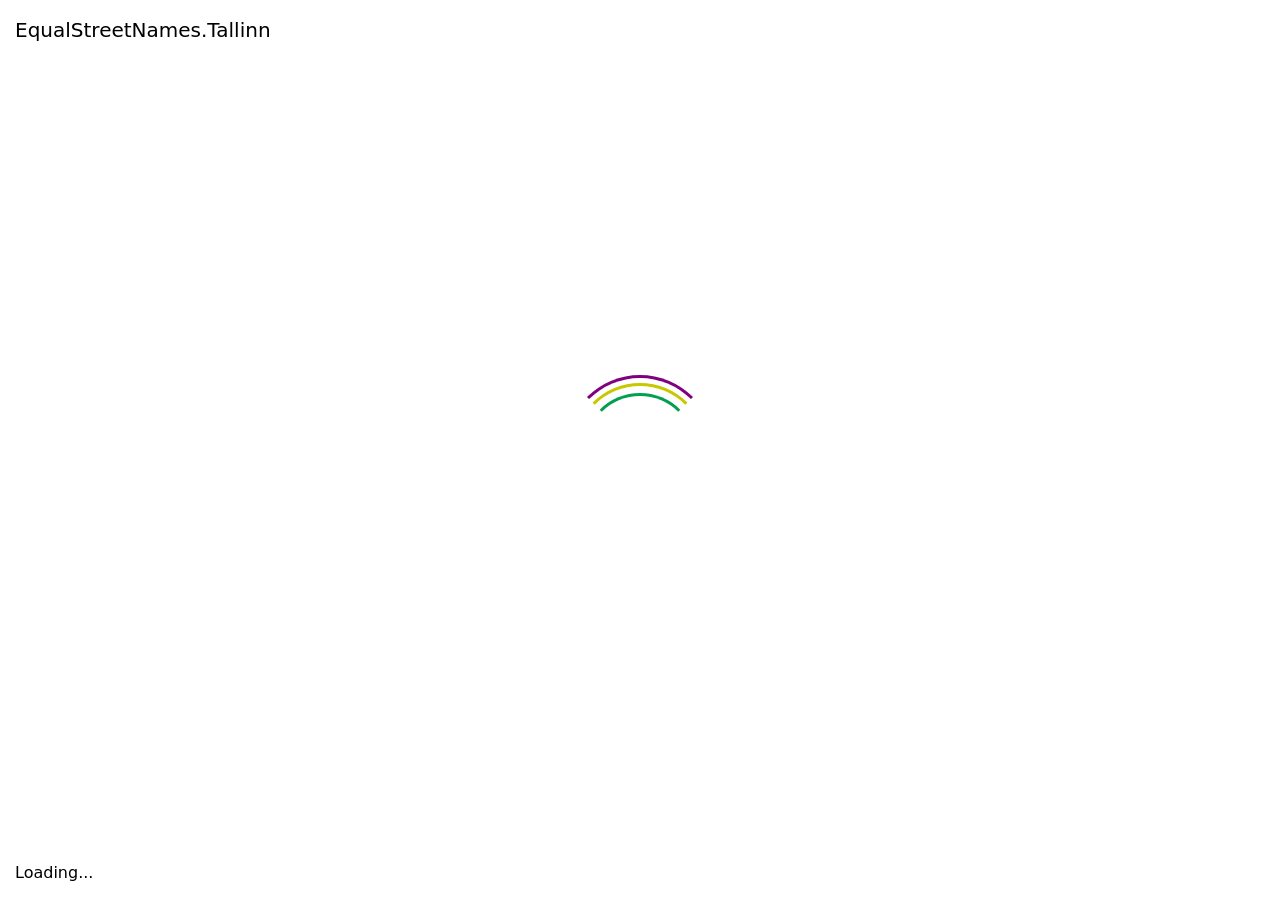
<file: index.html>
<!doctype html><html lang="en"><head><meta charset="utf-8"><meta name="viewport" content="width=device-width, initial-scale=1, shrink-to-fit=no"><link rel="stylesheet" href="https://stackpath.bootstrapcdn.com/bootstrap/4.4.1/css/bootstrap.min.css" integrity="sha384-Vkoo8x4CGsO3+Hhxv8T/Q5PaXtkKtu6ug5TOeNV6gBiFeWPGFN9MuhOf23Q9Ifjh" crossorigin><title>EqualStreetNames.Tallinn</title><style>html,body{height:100vh;width:100vw}</style></head><body class="align-items-center d-flex flex-column"> <div class="list-group mt-3 text-center"> <a href="/en/index.html" class="list-group-item list-group-item-action"> English </a> </div> <script type="module">!function(){if("en"===(navigator.language||navigator.browserLanguage).slice(0,2))document.location.href="./en/index.html"}();</script> </body></html>
</file>
<file: en/index.3761101f.css>
@font-face{font-family:"Font Awesome 5 Brands";font-style:normal;font-weight:400;font-display:block;src:url(../fa-brands-400.e4f790e7.eot);src:url(../fa-brands-400.e4f790e7.eot#iefix)format("embedded-opentype"),url(../fa-brands-400.0b52c614.woff2)format("woff2"),url(../fa-brands-400.a0b02584.woff)format("woff"),url(../fa-brands-400.81da6092.ttf)format("truetype"),url(../fa-brands-400.068b1299.svg#fontawesome)format("svg")}.fab{font-family:"Font Awesome 5 Brands";font-weight:400}@font-face{font-family:"Font Awesome 5 Free";font-style:normal;font-weight:900;font-display:block;src:url(../fa-solid-900.6b1a037a.eot);src:url(../fa-solid-900.6b1a037a.eot#iefix)format("embedded-opentype"),url(../fa-solid-900.6002b354.woff2)format("woff2"),url(../fa-solid-900.80005ece.woff)format("woff"),url(../fa-solid-900.67ecc626.ttf)format("truetype"),url(../fa-solid-900.45f46c3e.svg#fontawesome)format("svg")}.fa,.fas{font-family:"Font Awesome 5 Free";font-weight:900}.fa,.fas,.far,.fal,.fad,.fab{-moz-osx-font-smoothing:grayscale;-webkit-font-smoothing:antialiased;font-variant:normal;text-rendering:auto;font-style:normal;line-height:1;display:inline-block}.fa-lg{vertical-align:-.0667em;font-size:1.33333em;line-height:.75em}.fa-xs{font-size:.75em}.fa-sm{font-size:.875em}.fa-1x{font-size:1em}.fa-2x{font-size:2em}.fa-3x{font-size:3em}.fa-4x{font-size:4em}.fa-5x{font-size:5em}.fa-6x{font-size:6em}.fa-7x{font-size:7em}.fa-8x{font-size:8em}.fa-9x{font-size:9em}.fa-10x{font-size:10em}.fa-fw{text-align:center;width:1.25em}.fa-ul{margin-left:2.5em;padding-left:0;list-style-type:none}.fa-ul>li{position:relative}.fa-li{text-align:center;width:2em;line-height:inherit;position:absolute;left:-2em}.fa-border{border:.08em solid #eee;border-radius:.1em;padding:.2em .25em .15em}.fa-pull-left{float:left}.fa-pull-right{float:right}.fa.fa-pull-left,.fas.fa-pull-left,.far.fa-pull-left,.fal.fa-pull-left,.fab.fa-pull-left{margin-right:.3em}.fa.fa-pull-right,.fas.fa-pull-right,.far.fa-pull-right,.fal.fa-pull-right,.fab.fa-pull-right{margin-left:.3em}.fa-spin{animation:fa-spin 2s linear infinite}.fa-pulse{animation:fa-spin 1s steps(8,end) infinite}@keyframes fa-spin{0%{transform:rotate(0deg)}to{transform:rotate(360deg)}}.fa-rotate-90{-ms-filter:"progid:DXImageTransform.Microsoft.BasicImage(rotation=1)";transform:rotate(90deg)}.fa-rotate-180{-ms-filter:"progid:DXImageTransform.Microsoft.BasicImage(rotation=2)";transform:rotate(180deg)}.fa-rotate-270{-ms-filter:"progid:DXImageTransform.Microsoft.BasicImage(rotation=3)";transform:rotate(270deg)}.fa-flip-horizontal{-ms-filter:"progid:DXImageTransform.Microsoft.BasicImage(rotation=0, mirror=1)";transform:scaleX(-1)}.fa-flip-vertical{-ms-filter:"progid:DXImageTransform.Microsoft.BasicImage(rotation=2, mirror=1)";transform:scaleY(-1)}.fa-flip-both,.fa-flip-horizontal.fa-flip-vertical{-ms-filter:"progid:DXImageTransform.Microsoft.BasicImage(rotation=2, mirror=1)";transform:scale(-1)}:root .fa-rotate-90,:root .fa-rotate-180,:root .fa-rotate-270,:root .fa-flip-horizontal,:root .fa-flip-vertical,:root .fa-flip-both{-webkit-filter:none;filter:none}.fa-stack{height:2em;vertical-align:middle;width:2.5em;line-height:2em;display:inline-block;position:relative}.fa-stack-1x,.fa-stack-2x{text-align:center;width:100%;position:absolute;left:0}.fa-stack-1x{line-height:inherit}.fa-stack-2x{font-size:2em}.fa-inverse{color:#fff}.fa-500px:before{content:""}.fa-accessible-icon:before{content:""}.fa-accusoft:before{content:""}.fa-acquisitions-incorporated:before{content:""}.fa-ad:before{content:""}.fa-address-book:before{content:""}.fa-address-card:before{content:""}.fa-adjust:before{content:""}.fa-adn:before{content:""}.fa-adversal:before{content:""}.fa-affiliatetheme:before{content:""}.fa-air-freshener:before{content:""}.fa-airbnb:before{content:""}.fa-algolia:before{content:""}.fa-align-center:before{content:""}.fa-align-justify:before{content:""}.fa-align-left:before{content:""}.fa-align-right:before{content:""}.fa-alipay:before{content:""}.fa-allergies:before{content:""}.fa-amazon:before{content:""}.fa-amazon-pay:before{content:""}.fa-ambulance:before{content:""}.fa-american-sign-language-interpreting:before{content:""}.fa-amilia:before{content:""}.fa-anchor:before{content:""}.fa-android:before{content:""}.fa-angellist:before{content:""}.fa-angle-double-down:before{content:""}.fa-angle-double-left:before{content:""}.fa-angle-double-right:before{content:""}.fa-angle-double-up:before{content:""}.fa-angle-down:before{content:""}.fa-angle-left:before{content:""}.fa-angle-right:before{content:""}.fa-angle-up:before{content:""}.fa-angry:before{content:""}.fa-angrycreative:before{content:""}.fa-angular:before{content:""}.fa-ankh:before{content:""}.fa-app-store:before{content:""}.fa-app-store-ios:before{content:""}.fa-apper:before{content:""}.fa-apple:before{content:""}.fa-apple-alt:before{content:""}.fa-apple-pay:before{content:""}.fa-archive:before{content:""}.fa-archway:before{content:""}.fa-arrow-alt-circle-down:before{content:""}.fa-arrow-alt-circle-left:before{content:""}.fa-arrow-alt-circle-right:before{content:""}.fa-arrow-alt-circle-up:before{content:""}.fa-arrow-circle-down:before{content:""}.fa-arrow-circle-left:before{content:""}.fa-arrow-circle-right:before{content:""}.fa-arrow-circle-up:before{content:""}.fa-arrow-down:before{content:""}.fa-arrow-left:before{content:""}.fa-arrow-right:before{content:""}.fa-arrow-up:before{content:""}.fa-arrows-alt:before{content:""}.fa-arrows-alt-h:before{content:""}.fa-arrows-alt-v:before{content:""}.fa-artstation:before{content:""}.fa-assistive-listening-systems:before{content:""}.fa-asterisk:before{content:""}.fa-asymmetrik:before{content:""}.fa-at:before{content:""}.fa-atlas:before{content:""}.fa-atlassian:before{content:""}.fa-atom:before{content:""}.fa-audible:before{content:""}.fa-audio-description:before{content:""}.fa-autoprefixer:before{content:""}.fa-avianex:before{content:""}.fa-aviato:before{content:""}.fa-award:before{content:""}.fa-aws:before{content:""}.fa-baby:before{content:""}.fa-baby-carriage:before{content:""}.fa-backspace:before{content:""}.fa-backward:before{content:""}.fa-bacon:before{content:""}.fa-bacteria:before{content:""}.fa-bacterium:before{content:""}.fa-bahai:before{content:""}.fa-balance-scale:before{content:""}.fa-balance-scale-left:before{content:""}.fa-balance-scale-right:before{content:""}.fa-ban:before{content:""}.fa-band-aid:before{content:""}.fa-bandcamp:before{content:""}.fa-barcode:before{content:""}.fa-bars:before{content:""}.fa-baseball-ball:before{content:""}.fa-basketball-ball:before{content:""}.fa-bath:before{content:""}.fa-battery-empty:before{content:""}.fa-battery-full:before{content:""}.fa-battery-half:before{content:""}.fa-battery-quarter:before{content:""}.fa-battery-three-quarters:before{content:""}.fa-battle-net:before{content:""}.fa-bed:before{content:""}.fa-beer:before{content:""}.fa-behance:before{content:""}.fa-behance-square:before{content:""}.fa-bell:before{content:""}.fa-bell-slash:before{content:""}.fa-bezier-curve:before{content:""}.fa-bible:before{content:""}.fa-bicycle:before{content:""}.fa-biking:before{content:""}.fa-bimobject:before{content:""}.fa-binoculars:before{content:""}.fa-biohazard:before{content:""}.fa-birthday-cake:before{content:""}.fa-bitbucket:before{content:""}.fa-bitcoin:before{content:""}.fa-bity:before{content:""}.fa-black-tie:before{content:""}.fa-blackberry:before{content:""}.fa-blender:before{content:""}.fa-blender-phone:before{content:""}.fa-blind:before{content:""}.fa-blog:before{content:""}.fa-blogger:before{content:""}.fa-blogger-b:before{content:""}.fa-bluetooth:before{content:""}.fa-bluetooth-b:before{content:""}.fa-bold:before{content:""}.fa-bolt:before{content:""}.fa-bomb:before{content:""}.fa-bone:before{content:""}.fa-bong:before{content:""}.fa-book:before{content:""}.fa-book-dead:before{content:""}.fa-book-medical:before{content:""}.fa-book-open:before{content:""}.fa-book-reader:before{content:""}.fa-bookmark:before{content:""}.fa-bootstrap:before{content:""}.fa-border-all:before{content:""}.fa-border-none:before{content:""}.fa-border-style:before{content:""}.fa-bowling-ball:before{content:""}.fa-box:before{content:""}.fa-box-open:before{content:""}.fa-box-tissue:before{content:""}.fa-boxes:before{content:""}.fa-braille:before{content:""}.fa-brain:before{content:""}.fa-bread-slice:before{content:""}.fa-briefcase:before{content:""}.fa-briefcase-medical:before{content:""}.fa-broadcast-tower:before{content:""}.fa-broom:before{content:""}.fa-brush:before{content:""}.fa-btc:before{content:""}.fa-buffer:before{content:""}.fa-bug:before{content:""}.fa-building:before{content:""}.fa-bullhorn:before{content:""}.fa-bullseye:before{content:""}.fa-burn:before{content:""}.fa-buromobelexperte:before{content:""}.fa-bus:before{content:""}.fa-bus-alt:before{content:""}.fa-business-time:before{content:""}.fa-buy-n-large:before{content:""}.fa-buysellads:before{content:""}.fa-calculator:before{content:""}.fa-calendar:before{content:""}.fa-calendar-alt:before{content:""}.fa-calendar-check:before{content:""}.fa-calendar-day:before{content:""}.fa-calendar-minus:before{content:""}.fa-calendar-plus:before{content:""}.fa-calendar-times:before{content:""}.fa-calendar-week:before{content:""}.fa-camera:before{content:""}.fa-camera-retro:before{content:""}.fa-campground:before{content:""}.fa-canadian-maple-leaf:before{content:""}.fa-candy-cane:before{content:""}.fa-cannabis:before{content:""}.fa-capsules:before{content:""}.fa-car:before{content:""}.fa-car-alt:before{content:""}.fa-car-battery:before{content:""}.fa-car-crash:before{content:""}.fa-car-side:before{content:""}.fa-caravan:before{content:""}.fa-caret-down:before{content:""}.fa-caret-left:before{content:""}.fa-caret-right:before{content:""}.fa-caret-square-down:before{content:""}.fa-caret-square-left:before{content:""}.fa-caret-square-right:before{content:""}.fa-caret-square-up:before{content:""}.fa-caret-up:before{content:""}.fa-carrot:before{content:""}.fa-cart-arrow-down:before{content:""}.fa-cart-plus:before{content:""}.fa-cash-register:before{content:""}.fa-cat:before{content:""}.fa-cc-amazon-pay:before{content:""}.fa-cc-amex:before{content:""}.fa-cc-apple-pay:before{content:""}.fa-cc-diners-club:before{content:""}.fa-cc-discover:before{content:""}.fa-cc-jcb:before{content:""}.fa-cc-mastercard:before{content:""}.fa-cc-paypal:before{content:""}.fa-cc-stripe:before{content:""}.fa-cc-visa:before{content:""}.fa-centercode:before{content:""}.fa-centos:before{content:""}.fa-certificate:before{content:""}.fa-chair:before{content:""}.fa-chalkboard:before{content:""}.fa-chalkboard-teacher:before{content:""}.fa-charging-station:before{content:""}.fa-chart-area:before{content:""}.fa-chart-bar:before{content:""}.fa-chart-line:before{content:""}.fa-chart-pie:before{content:""}.fa-check:before{content:""}.fa-check-circle:before{content:""}.fa-check-double:before{content:""}.fa-check-square:before{content:""}.fa-cheese:before{content:""}.fa-chess:before{content:""}.fa-chess-bishop:before{content:""}.fa-chess-board:before{content:""}.fa-chess-king:before{content:""}.fa-chess-knight:before{content:""}.fa-chess-pawn:before{content:""}.fa-chess-queen:before{content:""}.fa-chess-rook:before{content:""}.fa-chevron-circle-down:before{content:""}.fa-chevron-circle-left:before{content:""}.fa-chevron-circle-right:before{content:""}.fa-chevron-circle-up:before{content:""}.fa-chevron-down:before{content:""}.fa-chevron-left:before{content:""}.fa-chevron-right:before{content:""}.fa-chevron-up:before{content:""}.fa-child:before{content:""}.fa-chrome:before{content:""}.fa-chromecast:before{content:""}.fa-church:before{content:""}.fa-circle:before{content:""}.fa-circle-notch:before{content:""}.fa-city:before{content:""}.fa-clinic-medical:before{content:""}.fa-clipboard:before{content:""}.fa-clipboard-check:before{content:""}.fa-clipboard-list:before{content:""}.fa-clock:before{content:""}.fa-clone:before{content:""}.fa-closed-captioning:before{content:""}.fa-cloud:before{content:""}.fa-cloud-download-alt:before{content:""}.fa-cloud-meatball:before{content:""}.fa-cloud-moon:before{content:""}.fa-cloud-moon-rain:before{content:""}.fa-cloud-rain:before{content:""}.fa-cloud-showers-heavy:before{content:""}.fa-cloud-sun:before{content:""}.fa-cloud-sun-rain:before{content:""}.fa-cloud-upload-alt:before{content:""}.fa-cloudflare:before{content:""}.fa-cloudscale:before{content:""}.fa-cloudsmith:before{content:""}.fa-cloudversify:before{content:""}.fa-cocktail:before{content:""}.fa-code:before{content:""}.fa-code-branch:before{content:""}.fa-codepen:before{content:""}.fa-codiepie:before{content:""}.fa-coffee:before{content:""}.fa-cog:before{content:""}.fa-cogs:before{content:""}.fa-coins:before{content:""}.fa-columns:before{content:""}.fa-comment:before{content:""}.fa-comment-alt:before{content:""}.fa-comment-dollar:before{content:""}.fa-comment-dots:before{content:""}.fa-comment-medical:before{content:""}.fa-comment-slash:before{content:""}.fa-comments:before{content:""}.fa-comments-dollar:before{content:""}.fa-compact-disc:before{content:""}.fa-compass:before{content:""}.fa-compress:before{content:""}.fa-compress-alt:before{content:""}.fa-compress-arrows-alt:before{content:""}.fa-concierge-bell:before{content:""}.fa-confluence:before{content:""}.fa-connectdevelop:before{content:""}.fa-contao:before{content:""}.fa-cookie:before{content:""}.fa-cookie-bite:before{content:""}.fa-copy:before{content:""}.fa-copyright:before{content:""}.fa-cotton-bureau:before{content:""}.fa-couch:before{content:""}.fa-cpanel:before{content:""}.fa-creative-commons:before{content:""}.fa-creative-commons-by:before{content:""}.fa-creative-commons-nc:before{content:""}.fa-creative-commons-nc-eu:before{content:""}.fa-creative-commons-nc-jp:before{content:""}.fa-creative-commons-nd:before{content:""}.fa-creative-commons-pd:before{content:""}.fa-creative-commons-pd-alt:before{content:""}.fa-creative-commons-remix:before{content:""}.fa-creative-commons-sa:before{content:""}.fa-creative-commons-sampling:before{content:""}.fa-creative-commons-sampling-plus:before{content:""}.fa-creative-commons-share:before{content:""}.fa-creative-commons-zero:before{content:""}.fa-credit-card:before{content:""}.fa-critical-role:before{content:""}.fa-crop:before{content:""}.fa-crop-alt:before{content:""}.fa-cross:before{content:""}.fa-crosshairs:before{content:""}.fa-crow:before{content:""}.fa-crown:before{content:""}.fa-crutch:before{content:""}.fa-css3:before{content:""}.fa-css3-alt:before{content:""}.fa-cube:before{content:""}.fa-cubes:before{content:""}.fa-cut:before{content:""}.fa-cuttlefish:before{content:""}.fa-d-and-d:before{content:""}.fa-d-and-d-beyond:before{content:""}.fa-dailymotion:before{content:""}.fa-dashcube:before{content:""}.fa-database:before{content:""}.fa-deaf:before{content:""}.fa-deezer:before{content:""}.fa-delicious:before{content:""}.fa-democrat:before{content:""}.fa-deploydog:before{content:""}.fa-deskpro:before{content:""}.fa-desktop:before{content:""}.fa-dev:before{content:""}.fa-deviantart:before{content:""}.fa-dharmachakra:before{content:""}.fa-dhl:before{content:""}.fa-diagnoses:before{content:""}.fa-diaspora:before{content:""}.fa-dice:before{content:""}.fa-dice-d20:before{content:""}.fa-dice-d6:before{content:""}.fa-dice-five:before{content:""}.fa-dice-four:before{content:""}.fa-dice-one:before{content:""}.fa-dice-six:before{content:""}.fa-dice-three:before{content:""}.fa-dice-two:before{content:""}.fa-digg:before{content:""}.fa-digital-ocean:before{content:""}.fa-digital-tachograph:before{content:""}.fa-directions:before{content:""}.fa-discord:before{content:""}.fa-discourse:before{content:""}.fa-disease:before{content:""}.fa-divide:before{content:""}.fa-dizzy:before{content:""}.fa-dna:before{content:""}.fa-dochub:before{content:""}.fa-docker:before{content:""}.fa-dog:before{content:""}.fa-dollar-sign:before{content:""}.fa-dolly:before{content:""}.fa-dolly-flatbed:before{content:""}.fa-donate:before{content:""}.fa-door-closed:before{content:""}.fa-door-open:before{content:""}.fa-dot-circle:before{content:""}.fa-dove:before{content:""}.fa-download:before{content:""}.fa-draft2digital:before{content:""}.fa-drafting-compass:before{content:""}.fa-dragon:before{content:""}.fa-draw-polygon:before{content:""}.fa-dribbble:before{content:""}.fa-dribbble-square:before{content:""}.fa-dropbox:before{content:""}.fa-drum:before{content:""}.fa-drum-steelpan:before{content:""}.fa-drumstick-bite:before{content:""}.fa-drupal:before{content:""}.fa-dumbbell:before{content:""}.fa-dumpster:before{content:""}.fa-dumpster-fire:before{content:""}.fa-dungeon:before{content:""}.fa-dyalog:before{content:""}.fa-earlybirds:before{content:""}.fa-ebay:before{content:""}.fa-edge:before{content:""}.fa-edge-legacy:before{content:""}.fa-edit:before{content:""}.fa-egg:before{content:""}.fa-eject:before{content:""}.fa-elementor:before{content:""}.fa-ellipsis-h:before{content:""}.fa-ellipsis-v:before{content:""}.fa-ello:before{content:""}.fa-ember:before{content:""}.fa-empire:before{content:""}.fa-envelope:before{content:""}.fa-envelope-open:before{content:""}.fa-envelope-open-text:before{content:""}.fa-envelope-square:before{content:""}.fa-envira:before{content:""}.fa-equals:before{content:""}.fa-eraser:before{content:""}.fa-erlang:before{content:""}.fa-ethereum:before{content:""}.fa-ethernet:before{content:""}.fa-etsy:before{content:""}.fa-euro-sign:before{content:""}.fa-evernote:before{content:""}.fa-exchange-alt:before{content:""}.fa-exclamation:before{content:""}.fa-exclamation-circle:before{content:""}.fa-exclamation-triangle:before{content:""}.fa-expand:before{content:""}.fa-expand-alt:before{content:""}.fa-expand-arrows-alt:before{content:""}.fa-expeditedssl:before{content:""}.fa-external-link-alt:before{content:""}.fa-external-link-square-alt:before{content:""}.fa-eye:before{content:""}.fa-eye-dropper:before{content:""}.fa-eye-slash:before{content:""}.fa-facebook:before{content:""}.fa-facebook-f:before{content:""}.fa-facebook-messenger:before{content:""}.fa-facebook-square:before{content:""}.fa-fan:before{content:""}.fa-fantasy-flight-games:before{content:""}.fa-fast-backward:before{content:""}.fa-fast-forward:before{content:""}.fa-faucet:before{content:""}.fa-fax:before{content:""}.fa-feather:before{content:""}.fa-feather-alt:before{content:""}.fa-fedex:before{content:""}.fa-fedora:before{content:""}.fa-female:before{content:""}.fa-fighter-jet:before{content:""}.fa-figma:before{content:""}.fa-file:before{content:""}.fa-file-alt:before{content:""}.fa-file-archive:before{content:""}.fa-file-audio:before{content:""}.fa-file-code:before{content:""}.fa-file-contract:before{content:""}.fa-file-csv:before{content:""}.fa-file-download:before{content:""}.fa-file-excel:before{content:""}.fa-file-export:before{content:""}.fa-file-image:before{content:""}.fa-file-import:before{content:""}.fa-file-invoice:before{content:""}.fa-file-invoice-dollar:before{content:""}.fa-file-medical:before{content:""}.fa-file-medical-alt:before{content:""}.fa-file-pdf:before{content:""}.fa-file-powerpoint:before{content:""}.fa-file-prescription:before{content:""}.fa-file-signature:before{content:""}.fa-file-upload:before{content:""}.fa-file-video:before{content:""}.fa-file-word:before{content:""}.fa-fill:before{content:""}.fa-fill-drip:before{content:""}.fa-film:before{content:""}.fa-filter:before{content:""}.fa-fingerprint:before{content:""}.fa-fire:before{content:""}.fa-fire-alt:before{content:""}.fa-fire-extinguisher:before{content:""}.fa-firefox:before{content:""}.fa-firefox-browser:before{content:""}.fa-first-aid:before{content:""}.fa-first-order:before{content:""}.fa-first-order-alt:before{content:""}.fa-firstdraft:before{content:""}.fa-fish:before{content:""}.fa-fist-raised:before{content:""}.fa-flag:before{content:""}.fa-flag-checkered:before{content:""}.fa-flag-usa:before{content:""}.fa-flask:before{content:""}.fa-flickr:before{content:""}.fa-flipboard:before{content:""}.fa-flushed:before{content:""}.fa-fly:before{content:""}.fa-folder:before{content:""}.fa-folder-minus:before{content:""}.fa-folder-open:before{content:""}.fa-folder-plus:before{content:""}.fa-font:before{content:""}.fa-font-awesome:before{content:""}.fa-font-awesome-alt:before{content:""}.fa-font-awesome-flag:before{content:""}.fa-font-awesome-logo-full:before{content:""}.fa-fonticons:before{content:""}.fa-fonticons-fi:before{content:""}.fa-football-ball:before{content:""}.fa-fort-awesome:before{content:""}.fa-fort-awesome-alt:before{content:""}.fa-forumbee:before{content:""}.fa-forward:before{content:""}.fa-foursquare:before{content:""}.fa-free-code-camp:before{content:""}.fa-freebsd:before{content:""}.fa-frog:before{content:""}.fa-frown:before{content:""}.fa-frown-open:before{content:""}.fa-fulcrum:before{content:""}.fa-funnel-dollar:before{content:""}.fa-futbol:before{content:""}.fa-galactic-republic:before{content:""}.fa-galactic-senate:before{content:""}.fa-gamepad:before{content:""}.fa-gas-pump:before{content:""}.fa-gavel:before{content:""}.fa-gem:before{content:""}.fa-genderless:before{content:""}.fa-get-pocket:before{content:""}.fa-gg:before{content:""}.fa-gg-circle:before{content:""}.fa-ghost:before{content:""}.fa-gift:before{content:""}.fa-gifts:before{content:""}.fa-git:before{content:""}.fa-git-alt:before{content:""}.fa-git-square:before{content:""}.fa-github:before{content:""}.fa-github-alt:before{content:""}.fa-github-square:before{content:""}.fa-gitkraken:before{content:""}.fa-gitlab:before{content:""}.fa-gitter:before{content:""}.fa-glass-cheers:before{content:""}.fa-glass-martini:before{content:""}.fa-glass-martini-alt:before{content:""}.fa-glass-whiskey:before{content:""}.fa-glasses:before{content:""}.fa-glide:before{content:""}.fa-glide-g:before{content:""}.fa-globe:before{content:""}.fa-globe-africa:before{content:""}.fa-globe-americas:before{content:""}.fa-globe-asia:before{content:""}.fa-globe-europe:before{content:""}.fa-gofore:before{content:""}.fa-golf-ball:before{content:""}.fa-goodreads:before{content:""}.fa-goodreads-g:before{content:""}.fa-google:before{content:""}.fa-google-drive:before{content:""}.fa-google-pay:before{content:""}.fa-google-play:before{content:""}.fa-google-plus:before{content:""}.fa-google-plus-g:before{content:""}.fa-google-plus-square:before{content:""}.fa-google-wallet:before{content:""}.fa-gopuram:before{content:""}.fa-graduation-cap:before{content:""}.fa-gratipay:before{content:""}.fa-grav:before{content:""}.fa-greater-than:before{content:""}.fa-greater-than-equal:before{content:""}.fa-grimace:before{content:""}.fa-grin:before{content:""}.fa-grin-alt:before{content:""}.fa-grin-beam:before{content:""}.fa-grin-beam-sweat:before{content:""}.fa-grin-hearts:before{content:""}.fa-grin-squint:before{content:""}.fa-grin-squint-tears:before{content:""}.fa-grin-stars:before{content:""}.fa-grin-tears:before{content:""}.fa-grin-tongue:before{content:""}.fa-grin-tongue-squint:before{content:""}.fa-grin-tongue-wink:before{content:""}.fa-grin-wink:before{content:""}.fa-grip-horizontal:before{content:""}.fa-grip-lines:before{content:""}.fa-grip-lines-vertical:before{content:""}.fa-grip-vertical:before{content:""}.fa-gripfire:before{content:""}.fa-grunt:before{content:""}.fa-guilded:before{content:""}.fa-guitar:before{content:""}.fa-gulp:before{content:""}.fa-h-square:before{content:""}.fa-hacker-news:before{content:""}.fa-hacker-news-square:before{content:""}.fa-hackerrank:before{content:""}.fa-hamburger:before{content:""}.fa-hammer:before{content:""}.fa-hamsa:before{content:""}.fa-hand-holding:before{content:""}.fa-hand-holding-heart:before{content:""}.fa-hand-holding-medical:before{content:""}.fa-hand-holding-usd:before{content:""}.fa-hand-holding-water:before{content:""}.fa-hand-lizard:before{content:""}.fa-hand-middle-finger:before{content:""}.fa-hand-paper:before{content:""}.fa-hand-peace:before{content:""}.fa-hand-point-down:before{content:""}.fa-hand-point-left:before{content:""}.fa-hand-point-right:before{content:""}.fa-hand-point-up:before{content:""}.fa-hand-pointer:before{content:""}.fa-hand-rock:before{content:""}.fa-hand-scissors:before{content:""}.fa-hand-sparkles:before{content:""}.fa-hand-spock:before{content:""}.fa-hands:before{content:""}.fa-hands-helping:before{content:""}.fa-hands-wash:before{content:""}.fa-handshake:before{content:""}.fa-handshake-alt-slash:before{content:""}.fa-handshake-slash:before{content:""}.fa-hanukiah:before{content:""}.fa-hard-hat:before{content:""}.fa-hashtag:before{content:""}.fa-hat-cowboy:before{content:""}.fa-hat-cowboy-side:before{content:""}.fa-hat-wizard:before{content:""}.fa-hdd:before{content:""}.fa-head-side-cough:before{content:""}.fa-head-side-cough-slash:before{content:""}.fa-head-side-mask:before{content:""}.fa-head-side-virus:before{content:""}.fa-heading:before{content:""}.fa-headphones:before{content:""}.fa-headphones-alt:before{content:""}.fa-headset:before{content:""}.fa-heart:before{content:""}.fa-heart-broken:before{content:""}.fa-heartbeat:before{content:""}.fa-helicopter:before{content:""}.fa-highlighter:before{content:""}.fa-hiking:before{content:""}.fa-hippo:before{content:""}.fa-hips:before{content:""}.fa-hire-a-helper:before{content:""}.fa-history:before{content:""}.fa-hive:before{content:""}.fa-hockey-puck:before{content:""}.fa-holly-berry:before{content:""}.fa-home:before{content:""}.fa-hooli:before{content:""}.fa-hornbill:before{content:""}.fa-horse:before{content:""}.fa-horse-head:before{content:""}.fa-hospital:before{content:""}.fa-hospital-alt:before{content:""}.fa-hospital-symbol:before{content:""}.fa-hospital-user:before{content:""}.fa-hot-tub:before{content:""}.fa-hotdog:before{content:""}.fa-hotel:before{content:""}.fa-hotjar:before{content:""}.fa-hourglass:before{content:""}.fa-hourglass-end:before{content:""}.fa-hourglass-half:before{content:""}.fa-hourglass-start:before{content:""}.fa-house-damage:before{content:""}.fa-house-user:before{content:""}.fa-houzz:before{content:""}.fa-hryvnia:before{content:""}.fa-html5:before{content:""}.fa-hubspot:before{content:""}.fa-i-cursor:before{content:""}.fa-ice-cream:before{content:""}.fa-icicles:before{content:""}.fa-icons:before{content:""}.fa-id-badge:before{content:""}.fa-id-card:before{content:""}.fa-id-card-alt:before{content:""}.fa-ideal:before{content:""}.fa-igloo:before{content:""}.fa-image:before{content:""}.fa-images:before{content:""}.fa-imdb:before{content:""}.fa-inbox:before{content:""}.fa-indent:before{content:""}.fa-industry:before{content:""}.fa-infinity:before{content:""}.fa-info:before{content:""}.fa-info-circle:before{content:""}.fa-innosoft:before{content:""}.fa-instagram:before{content:""}.fa-instagram-square:before{content:""}.fa-instalod:before{content:""}.fa-intercom:before{content:""}.fa-internet-explorer:before{content:""}.fa-invision:before{content:""}.fa-ioxhost:before{content:""}.fa-italic:before{content:""}.fa-itch-io:before{content:""}.fa-itunes:before{content:""}.fa-itunes-note:before{content:""}.fa-java:before{content:""}.fa-jedi:before{content:""}.fa-jedi-order:before{content:""}.fa-jenkins:before{content:""}.fa-jira:before{content:""}.fa-joget:before{content:""}.fa-joint:before{content:""}.fa-joomla:before{content:""}.fa-journal-whills:before{content:""}.fa-js:before{content:""}.fa-js-square:before{content:""}.fa-jsfiddle:before{content:""}.fa-kaaba:before{content:""}.fa-kaggle:before{content:""}.fa-key:before{content:""}.fa-keybase:before{content:""}.fa-keyboard:before{content:""}.fa-keycdn:before{content:""}.fa-khanda:before{content:""}.fa-kickstarter:before{content:""}.fa-kickstarter-k:before{content:""}.fa-kiss:before{content:""}.fa-kiss-beam:before{content:""}.fa-kiss-wink-heart:before{content:""}.fa-kiwi-bird:before{content:""}.fa-korvue:before{content:""}.fa-landmark:before{content:""}.fa-language:before{content:""}.fa-laptop:before{content:""}.fa-laptop-code:before{content:""}.fa-laptop-house:before{content:""}.fa-laptop-medical:before{content:""}.fa-laravel:before{content:""}.fa-lastfm:before{content:""}.fa-lastfm-square:before{content:""}.fa-laugh:before{content:""}.fa-laugh-beam:before{content:""}.fa-laugh-squint:before{content:""}.fa-laugh-wink:before{content:""}.fa-layer-group:before{content:""}.fa-leaf:before{content:""}.fa-leanpub:before{content:""}.fa-lemon:before{content:""}.fa-less:before{content:""}.fa-less-than:before{content:""}.fa-less-than-equal:before{content:""}.fa-level-down-alt:before{content:""}.fa-level-up-alt:before{content:""}.fa-life-ring:before{content:""}.fa-lightbulb:before{content:""}.fa-line:before{content:""}.fa-link:before{content:""}.fa-linkedin:before{content:""}.fa-linkedin-in:before{content:""}.fa-linode:before{content:""}.fa-linux:before{content:""}.fa-lira-sign:before{content:""}.fa-list:before{content:""}.fa-list-alt:before{content:""}.fa-list-ol:before{content:""}.fa-list-ul:before{content:""}.fa-location-arrow:before{content:""}.fa-lock:before{content:""}.fa-lock-open:before{content:""}.fa-long-arrow-alt-down:before{content:""}.fa-long-arrow-alt-left:before{content:""}.fa-long-arrow-alt-right:before{content:""}.fa-long-arrow-alt-up:before{content:""}.fa-low-vision:before{content:""}.fa-luggage-cart:before{content:""}.fa-lungs:before{content:""}.fa-lungs-virus:before{content:""}.fa-lyft:before{content:""}.fa-magento:before{content:""}.fa-magic:before{content:""}.fa-magnet:before{content:""}.fa-mail-bulk:before{content:""}.fa-mailchimp:before{content:""}.fa-male:before{content:""}.fa-mandalorian:before{content:""}.fa-map:before{content:""}.fa-map-marked:before{content:""}.fa-map-marked-alt:before{content:""}.fa-map-marker:before{content:""}.fa-map-marker-alt:before{content:""}.fa-map-pin:before{content:""}.fa-map-signs:before{content:""}.fa-markdown:before{content:""}.fa-marker:before{content:""}.fa-mars:before{content:""}.fa-mars-double:before{content:""}.fa-mars-stroke:before{content:""}.fa-mars-stroke-h:before{content:""}.fa-mars-stroke-v:before{content:""}.fa-mask:before{content:""}.fa-mastodon:before{content:""}.fa-maxcdn:before{content:""}.fa-mdb:before{content:""}.fa-medal:before{content:""}.fa-medapps:before{content:""}.fa-medium:before{content:""}.fa-medium-m:before{content:""}.fa-medkit:before{content:""}.fa-medrt:before{content:""}.fa-meetup:before{content:""}.fa-megaport:before{content:""}.fa-meh:before{content:""}.fa-meh-blank:before{content:""}.fa-meh-rolling-eyes:before{content:""}.fa-memory:before{content:""}.fa-mendeley:before{content:""}.fa-menorah:before{content:""}.fa-mercury:before{content:""}.fa-meteor:before{content:""}.fa-microblog:before{content:""}.fa-microchip:before{content:""}.fa-microphone:before{content:""}.fa-microphone-alt:before{content:""}.fa-microphone-alt-slash:before{content:""}.fa-microphone-slash:before{content:""}.fa-microscope:before{content:""}.fa-microsoft:before{content:""}.fa-minus:before{content:""}.fa-minus-circle:before{content:""}.fa-minus-square:before{content:""}.fa-mitten:before{content:""}.fa-mix:before{content:""}.fa-mixcloud:before{content:""}.fa-mixer:before{content:""}.fa-mizuni:before{content:""}.fa-mobile:before{content:""}.fa-mobile-alt:before{content:""}.fa-modx:before{content:""}.fa-monero:before{content:""}.fa-money-bill:before{content:""}.fa-money-bill-alt:before{content:""}.fa-money-bill-wave:before{content:""}.fa-money-bill-wave-alt:before{content:""}.fa-money-check:before{content:""}.fa-money-check-alt:before{content:""}.fa-monument:before{content:""}.fa-moon:before{content:""}.fa-mortar-pestle:before{content:""}.fa-mosque:before{content:""}.fa-motorcycle:before{content:""}.fa-mountain:before{content:""}.fa-mouse:before{content:""}.fa-mouse-pointer:before{content:""}.fa-mug-hot:before{content:""}.fa-music:before{content:""}.fa-napster:before{content:""}.fa-neos:before{content:""}.fa-network-wired:before{content:""}.fa-neuter:before{content:""}.fa-newspaper:before{content:""}.fa-nimblr:before{content:""}.fa-node:before{content:""}.fa-node-js:before{content:""}.fa-not-equal:before{content:""}.fa-notes-medical:before{content:""}.fa-npm:before{content:""}.fa-ns8:before{content:""}.fa-nutritionix:before{content:""}.fa-object-group:before{content:""}.fa-object-ungroup:before{content:""}.fa-octopus-deploy:before{content:""}.fa-odnoklassniki:before{content:""}.fa-odnoklassniki-square:before{content:""}.fa-oil-can:before{content:""}.fa-old-republic:before{content:""}.fa-om:before{content:""}.fa-opencart:before{content:""}.fa-openid:before{content:""}.fa-opera:before{content:""}.fa-optin-monster:before{content:""}.fa-orcid:before{content:""}.fa-osi:before{content:""}.fa-otter:before{content:""}.fa-outdent:before{content:""}.fa-page4:before{content:""}.fa-pagelines:before{content:""}.fa-pager:before{content:""}.fa-paint-brush:before{content:""}.fa-paint-roller:before{content:""}.fa-palette:before{content:""}.fa-palfed:before{content:""}.fa-pallet:before{content:""}.fa-paper-plane:before{content:""}.fa-paperclip:before{content:""}.fa-parachute-box:before{content:""}.fa-paragraph:before{content:""}.fa-parking:before{content:""}.fa-passport:before{content:""}.fa-pastafarianism:before{content:""}.fa-paste:before{content:""}.fa-patreon:before{content:""}.fa-pause:before{content:""}.fa-pause-circle:before{content:""}.fa-paw:before{content:""}.fa-paypal:before{content:""}.fa-peace:before{content:""}.fa-pen:before{content:""}.fa-pen-alt:before{content:""}.fa-pen-fancy:before{content:""}.fa-pen-nib:before{content:""}.fa-pen-square:before{content:""}.fa-pencil-alt:before{content:""}.fa-pencil-ruler:before{content:""}.fa-penny-arcade:before{content:""}.fa-people-arrows:before{content:""}.fa-people-carry:before{content:""}.fa-pepper-hot:before{content:""}.fa-perbyte:before{content:""}.fa-percent:before{content:""}.fa-percentage:before{content:""}.fa-periscope:before{content:""}.fa-person-booth:before{content:""}.fa-phabricator:before{content:""}.fa-phoenix-framework:before{content:""}.fa-phoenix-squadron:before{content:""}.fa-phone:before{content:""}.fa-phone-alt:before{content:""}.fa-phone-slash:before{content:""}.fa-phone-square:before{content:""}.fa-phone-square-alt:before{content:""}.fa-phone-volume:before{content:""}.fa-photo-video:before{content:""}.fa-php:before{content:""}.fa-pied-piper:before{content:""}.fa-pied-piper-alt:before{content:""}.fa-pied-piper-hat:before{content:""}.fa-pied-piper-pp:before{content:""}.fa-pied-piper-square:before{content:""}.fa-piggy-bank:before{content:""}.fa-pills:before{content:""}.fa-pinterest:before{content:""}.fa-pinterest-p:before{content:""}.fa-pinterest-square:before{content:""}.fa-pizza-slice:before{content:""}.fa-place-of-worship:before{content:""}.fa-plane:before{content:""}.fa-plane-arrival:before{content:""}.fa-plane-departure:before{content:""}.fa-plane-slash:before{content:""}.fa-play:before{content:""}.fa-play-circle:before{content:""}.fa-playstation:before{content:""}.fa-plug:before{content:""}.fa-plus:before{content:""}.fa-plus-circle:before{content:""}.fa-plus-square:before{content:""}.fa-podcast:before{content:""}.fa-poll:before{content:""}.fa-poll-h:before{content:""}.fa-poo:before{content:""}.fa-poo-storm:before{content:""}.fa-poop:before{content:""}.fa-portrait:before{content:""}.fa-pound-sign:before{content:""}.fa-power-off:before{content:""}.fa-pray:before{content:""}.fa-praying-hands:before{content:""}.fa-prescription:before{content:""}.fa-prescription-bottle:before{content:""}.fa-prescription-bottle-alt:before{content:""}.fa-print:before{content:""}.fa-procedures:before{content:""}.fa-product-hunt:before{content:""}.fa-project-diagram:before{content:""}.fa-pump-medical:before{content:""}.fa-pump-soap:before{content:""}.fa-pushed:before{content:""}.fa-puzzle-piece:before{content:""}.fa-python:before{content:""}.fa-qq:before{content:""}.fa-qrcode:before{content:""}.fa-question:before{content:""}.fa-question-circle:before{content:""}.fa-quidditch:before{content:""}.fa-quinscape:before{content:""}.fa-quora:before{content:""}.fa-quote-left:before{content:""}.fa-quote-right:before{content:""}.fa-quran:before{content:""}.fa-r-project:before{content:""}.fa-radiation:before{content:""}.fa-radiation-alt:before{content:""}.fa-rainbow:before{content:""}.fa-random:before{content:""}.fa-raspberry-pi:before{content:""}.fa-ravelry:before{content:""}.fa-react:before{content:""}.fa-reacteurope:before{content:""}.fa-readme:before{content:""}.fa-rebel:before{content:""}.fa-receipt:before{content:""}.fa-record-vinyl:before{content:""}.fa-recycle:before{content:""}.fa-red-river:before{content:""}.fa-reddit:before{content:""}.fa-reddit-alien:before{content:""}.fa-reddit-square:before{content:""}.fa-redhat:before{content:""}.fa-redo:before{content:""}.fa-redo-alt:before{content:""}.fa-registered:before{content:""}.fa-remove-format:before{content:""}.fa-renren:before{content:""}.fa-reply:before{content:""}.fa-reply-all:before{content:""}.fa-replyd:before{content:""}.fa-republican:before{content:""}.fa-researchgate:before{content:""}.fa-resolving:before{content:""}.fa-restroom:before{content:""}.fa-retweet:before{content:""}.fa-rev:before{content:""}.fa-ribbon:before{content:""}.fa-ring:before{content:""}.fa-road:before{content:""}.fa-robot:before{content:""}.fa-rocket:before{content:""}.fa-rocketchat:before{content:""}.fa-rockrms:before{content:""}.fa-route:before{content:""}.fa-rss:before{content:""}.fa-rss-square:before{content:""}.fa-ruble-sign:before{content:""}.fa-ruler:before{content:""}.fa-ruler-combined:before{content:""}.fa-ruler-horizontal:before{content:""}.fa-ruler-vertical:before{content:""}.fa-running:before{content:""}.fa-rupee-sign:before{content:""}.fa-rust:before{content:""}.fa-sad-cry:before{content:""}.fa-sad-tear:before{content:""}.fa-safari:before{content:""}.fa-salesforce:before{content:""}.fa-sass:before{content:""}.fa-satellite:before{content:""}.fa-satellite-dish:before{content:""}.fa-save:before{content:""}.fa-schlix:before{content:""}.fa-school:before{content:""}.fa-screwdriver:before{content:""}.fa-scribd:before{content:""}.fa-scroll:before{content:""}.fa-sd-card:before{content:""}.fa-search:before{content:""}.fa-search-dollar:before{content:""}.fa-search-location:before{content:""}.fa-search-minus:before{content:""}.fa-search-plus:before{content:""}.fa-searchengin:before{content:""}.fa-seedling:before{content:""}.fa-sellcast:before{content:""}.fa-sellsy:before{content:""}.fa-server:before{content:""}.fa-servicestack:before{content:""}.fa-shapes:before{content:""}.fa-share:before{content:""}.fa-share-alt:before{content:""}.fa-share-alt-square:before{content:""}.fa-share-square:before{content:""}.fa-shekel-sign:before{content:""}.fa-shield-alt:before{content:""}.fa-shield-virus:before{content:""}.fa-ship:before{content:""}.fa-shipping-fast:before{content:""}.fa-shirtsinbulk:before{content:""}.fa-shoe-prints:before{content:""}.fa-shopify:before{content:""}.fa-shopping-bag:before{content:""}.fa-shopping-basket:before{content:""}.fa-shopping-cart:before{content:""}.fa-shopware:before{content:""}.fa-shower:before{content:""}.fa-shuttle-van:before{content:""}.fa-sign:before{content:""}.fa-sign-in-alt:before{content:""}.fa-sign-language:before{content:""}.fa-sign-out-alt:before{content:""}.fa-signal:before{content:""}.fa-signature:before{content:""}.fa-sim-card:before{content:""}.fa-simplybuilt:before{content:""}.fa-sink:before{content:""}.fa-sistrix:before{content:""}.fa-sitemap:before{content:""}.fa-sith:before{content:""}.fa-skating:before{content:""}.fa-sketch:before{content:""}.fa-skiing:before{content:""}.fa-skiing-nordic:before{content:""}.fa-skull:before{content:""}.fa-skull-crossbones:before{content:""}.fa-skyatlas:before{content:""}.fa-skype:before{content:""}.fa-slack:before{content:""}.fa-slack-hash:before{content:""}.fa-slash:before{content:""}.fa-sleigh:before{content:""}.fa-sliders-h:before{content:""}.fa-slideshare:before{content:""}.fa-smile:before{content:""}.fa-smile-beam:before{content:""}.fa-smile-wink:before{content:""}.fa-smog:before{content:""}.fa-smoking:before{content:""}.fa-smoking-ban:before{content:""}.fa-sms:before{content:""}.fa-snapchat:before{content:""}.fa-snapchat-ghost:before{content:""}.fa-snapchat-square:before{content:""}.fa-snowboarding:before{content:""}.fa-snowflake:before{content:""}.fa-snowman:before{content:""}.fa-snowplow:before{content:""}.fa-soap:before{content:""}.fa-socks:before{content:""}.fa-solar-panel:before{content:""}.fa-sort:before{content:""}.fa-sort-alpha-down:before{content:""}.fa-sort-alpha-down-alt:before{content:""}.fa-sort-alpha-up:before{content:""}.fa-sort-alpha-up-alt:before{content:""}.fa-sort-amount-down:before{content:""}.fa-sort-amount-down-alt:before{content:""}.fa-sort-amount-up:before{content:""}.fa-sort-amount-up-alt:before{content:""}.fa-sort-down:before{content:""}.fa-sort-numeric-down:before{content:""}.fa-sort-numeric-down-alt:before{content:""}.fa-sort-numeric-up:before{content:""}.fa-sort-numeric-up-alt:before{content:""}.fa-sort-up:before{content:""}.fa-soundcloud:before{content:""}.fa-sourcetree:before{content:""}.fa-spa:before{content:""}.fa-space-shuttle:before{content:""}.fa-speakap:before{content:""}.fa-speaker-deck:before{content:""}.fa-spell-check:before{content:""}.fa-spider:before{content:""}.fa-spinner:before{content:""}.fa-splotch:before{content:""}.fa-spotify:before{content:""}.fa-spray-can:before{content:""}.fa-square:before{content:""}.fa-square-full:before{content:""}.fa-square-root-alt:before{content:""}.fa-squarespace:before{content:""}.fa-stack-exchange:before{content:""}.fa-stack-overflow:before{content:""}.fa-stackpath:before{content:""}.fa-stamp:before{content:""}.fa-star:before{content:""}.fa-star-and-crescent:before{content:""}.fa-star-half:before{content:""}.fa-star-half-alt:before{content:""}.fa-star-of-david:before{content:""}.fa-star-of-life:before{content:""}.fa-staylinked:before{content:""}.fa-steam:before{content:""}.fa-steam-square:before{content:""}.fa-steam-symbol:before{content:""}.fa-step-backward:before{content:""}.fa-step-forward:before{content:""}.fa-stethoscope:before{content:""}.fa-sticker-mule:before{content:""}.fa-sticky-note:before{content:""}.fa-stop:before{content:""}.fa-stop-circle:before{content:""}.fa-stopwatch:before{content:""}.fa-stopwatch-20:before{content:""}.fa-store:before{content:""}.fa-store-alt:before{content:""}.fa-store-alt-slash:before{content:""}.fa-store-slash:before{content:""}.fa-strava:before{content:""}.fa-stream:before{content:""}.fa-street-view:before{content:""}.fa-strikethrough:before{content:""}.fa-stripe:before{content:""}.fa-stripe-s:before{content:""}.fa-stroopwafel:before{content:""}.fa-studiovinari:before{content:""}.fa-stumbleupon:before{content:""}.fa-stumbleupon-circle:before{content:""}.fa-subscript:before{content:""}.fa-subway:before{content:""}.fa-suitcase:before{content:""}.fa-suitcase-rolling:before{content:""}.fa-sun:before{content:""}.fa-superpowers:before{content:""}.fa-superscript:before{content:""}.fa-supple:before{content:""}.fa-surprise:before{content:""}.fa-suse:before{content:""}.fa-swatchbook:before{content:""}.fa-swift:before{content:""}.fa-swimmer:before{content:""}.fa-swimming-pool:before{content:""}.fa-symfony:before{content:""}.fa-synagogue:before{content:""}.fa-sync:before{content:""}.fa-sync-alt:before{content:""}.fa-syringe:before{content:""}.fa-table:before{content:""}.fa-table-tennis:before{content:""}.fa-tablet:before{content:""}.fa-tablet-alt:before{content:""}.fa-tablets:before{content:""}.fa-tachometer-alt:before{content:""}.fa-tag:before{content:""}.fa-tags:before{content:""}.fa-tape:before{content:""}.fa-tasks:before{content:""}.fa-taxi:before{content:""}.fa-teamspeak:before{content:""}.fa-teeth:before{content:""}.fa-teeth-open:before{content:""}.fa-telegram:before{content:""}.fa-telegram-plane:before{content:""}.fa-temperature-high:before{content:""}.fa-temperature-low:before{content:""}.fa-tencent-weibo:before{content:""}.fa-tenge:before{content:""}.fa-terminal:before{content:""}.fa-text-height:before{content:""}.fa-text-width:before{content:""}.fa-th:before{content:""}.fa-th-large:before{content:""}.fa-th-list:before{content:""}.fa-the-red-yeti:before{content:""}.fa-theater-masks:before{content:""}.fa-themeco:before{content:""}.fa-themeisle:before{content:""}.fa-thermometer:before{content:""}.fa-thermometer-empty:before{content:""}.fa-thermometer-full:before{content:""}.fa-thermometer-half:before{content:""}.fa-thermometer-quarter:before{content:""}.fa-thermometer-three-quarters:before{content:""}.fa-think-peaks:before{content:""}.fa-thumbs-down:before{content:""}.fa-thumbs-up:before{content:""}.fa-thumbtack:before{content:""}.fa-ticket-alt:before{content:""}.fa-tiktok:before{content:""}.fa-times:before{content:""}.fa-times-circle:before{content:""}.fa-tint:before{content:""}.fa-tint-slash:before{content:""}.fa-tired:before{content:""}.fa-toggle-off:before{content:""}.fa-toggle-on:before{content:""}.fa-toilet:before{content:""}.fa-toilet-paper:before{content:""}.fa-toilet-paper-slash:before{content:""}.fa-toolbox:before{content:""}.fa-tools:before{content:""}.fa-tooth:before{content:""}.fa-torah:before{content:""}.fa-torii-gate:before{content:""}.fa-tractor:before{content:""}.fa-trade-federation:before{content:""}.fa-trademark:before{content:""}.fa-traffic-light:before{content:""}.fa-trailer:before{content:""}.fa-train:before{content:""}.fa-tram:before{content:""}.fa-transgender:before{content:""}.fa-transgender-alt:before{content:""}.fa-trash:before{content:""}.fa-trash-alt:before{content:""}.fa-trash-restore:before{content:""}.fa-trash-restore-alt:before{content:""}.fa-tree:before{content:""}.fa-trello:before{content:""}.fa-trophy:before{content:""}.fa-truck:before{content:""}.fa-truck-loading:before{content:""}.fa-truck-monster:before{content:""}.fa-truck-moving:before{content:""}.fa-truck-pickup:before{content:""}.fa-tshirt:before{content:""}.fa-tty:before{content:""}.fa-tumblr:before{content:""}.fa-tumblr-square:before{content:""}.fa-tv:before{content:""}.fa-twitch:before{content:""}.fa-twitter:before{content:""}.fa-twitter-square:before{content:""}.fa-typo3:before{content:""}.fa-uber:before{content:""}.fa-ubuntu:before{content:""}.fa-uikit:before{content:""}.fa-umbraco:before{content:""}.fa-umbrella:before{content:""}.fa-umbrella-beach:before{content:""}.fa-uncharted:before{content:""}.fa-underline:before{content:""}.fa-undo:before{content:""}.fa-undo-alt:before{content:""}.fa-uniregistry:before{content:""}.fa-unity:before{content:""}.fa-universal-access:before{content:""}.fa-university:before{content:""}.fa-unlink:before{content:""}.fa-unlock:before{content:""}.fa-unlock-alt:before{content:""}.fa-unsplash:before{content:""}.fa-untappd:before{content:""}.fa-upload:before{content:""}.fa-ups:before{content:""}.fa-usb:before{content:""}.fa-user:before{content:""}.fa-user-alt:before{content:""}.fa-user-alt-slash:before{content:""}.fa-user-astronaut:before{content:""}.fa-user-check:before{content:""}.fa-user-circle:before{content:""}.fa-user-clock:before{content:""}.fa-user-cog:before{content:""}.fa-user-edit:before{content:""}.fa-user-friends:before{content:""}.fa-user-graduate:before{content:""}.fa-user-injured:before{content:""}.fa-user-lock:before{content:""}.fa-user-md:before{content:""}.fa-user-minus:before{content:""}.fa-user-ninja:before{content:""}.fa-user-nurse:before{content:""}.fa-user-plus:before{content:""}.fa-user-secret:before{content:""}.fa-user-shield:before{content:""}.fa-user-slash:before{content:""}.fa-user-tag:before{content:""}.fa-user-tie:before{content:""}.fa-user-times:before{content:""}.fa-users:before{content:""}.fa-users-cog:before{content:""}.fa-users-slash:before{content:""}.fa-usps:before{content:""}.fa-ussunnah:before{content:""}.fa-utensil-spoon:before{content:""}.fa-utensils:before{content:""}.fa-vaadin:before{content:""}.fa-vector-square:before{content:""}.fa-venus:before{content:""}.fa-venus-double:before{content:""}.fa-venus-mars:before{content:""}.fa-vest:before{content:""}.fa-vest-patches:before{content:""}.fa-viacoin:before{content:""}.fa-viadeo:before{content:""}.fa-viadeo-square:before{content:""}.fa-vial:before{content:""}.fa-vials:before{content:""}.fa-viber:before{content:""}.fa-video:before{content:""}.fa-video-slash:before{content:""}.fa-vihara:before{content:""}.fa-vimeo:before{content:""}.fa-vimeo-square:before{content:""}.fa-vimeo-v:before{content:""}.fa-vine:before{content:""}.fa-virus:before{content:""}.fa-virus-slash:before{content:""}.fa-viruses:before{content:""}.fa-vk:before{content:""}.fa-vnv:before{content:""}.fa-voicemail:before{content:""}.fa-volleyball-ball:before{content:""}.fa-volume-down:before{content:""}.fa-volume-mute:before{content:""}.fa-volume-off:before{content:""}.fa-volume-up:before{content:""}.fa-vote-yea:before{content:""}.fa-vr-cardboard:before{content:""}.fa-vuejs:before{content:""}.fa-walking:before{content:""}.fa-wallet:before{content:""}.fa-warehouse:before{content:""}.fa-watchman-monitoring:before{content:""}.fa-water:before{content:""}.fa-wave-square:before{content:""}.fa-waze:before{content:""}.fa-weebly:before{content:""}.fa-weibo:before{content:""}.fa-weight:before{content:""}.fa-weight-hanging:before{content:""}.fa-weixin:before{content:""}.fa-whatsapp:before{content:""}.fa-whatsapp-square:before{content:""}.fa-wheelchair:before{content:""}.fa-whmcs:before{content:""}.fa-wifi:before{content:""}.fa-wikipedia-w:before{content:""}.fa-wind:before{content:""}.fa-window-close:before{content:""}.fa-window-maximize:before{content:""}.fa-window-minimize:before{content:""}.fa-window-restore:before{content:""}.fa-windows:before{content:""}.fa-wine-bottle:before{content:""}.fa-wine-glass:before{content:""}.fa-wine-glass-alt:before{content:""}.fa-wix:before{content:""}.fa-wizards-of-the-coast:before{content:""}.fa-wodu:before{content:""}.fa-wolf-pack-battalion:before{content:""}.fa-won-sign:before{content:""}.fa-wordpress:before{content:""}.fa-wordpress-simple:before{content:""}.fa-wpbeginner:before{content:""}.fa-wpexplorer:before{content:""}.fa-wpforms:before{content:""}.fa-wpressr:before{content:""}.fa-wrench:before{content:""}.fa-x-ray:before{content:""}.fa-xbox:before{content:""}.fa-xing:before{content:""}.fa-xing-square:before{content:""}.fa-y-combinator:before{content:""}.fa-yahoo:before{content:""}.fa-yammer:before{content:""}.fa-yandex:before{content:""}.fa-yandex-international:before{content:""}.fa-yarn:before{content:""}.fa-yelp:before{content:""}.fa-yen-sign:before{content:""}.fa-yin-yang:before{content:""}.fa-yoast:before{content:""}.fa-youtube:before{content:""}.fa-youtube-square:before{content:""}.fa-zhihu:before{content:""}.sr-only{clip:rect(0,0,0,0);height:1px;width:1px;border:0;margin:-1px;padding:0;position:absolute;overflow:hidden}.sr-only-focusable:active,.sr-only-focusable:focus{clip:auto;height:auto;width:auto;margin:0;position:static;overflow:visible}.mapboxgl-map,.maplibregl-map{-webkit-tap-highlight-color:#0000;font:12px/20px Helvetica Neue,Arial,Helvetica,sans-serif;position:relative;overflow:hidden}.mapboxgl-canvas,.maplibregl-canvas{position:absolute;top:0;left:0}.mapboxgl-map:-webkit-full-screen,.maplibregl-map:-webkit-full-screen{width:100%;height:100%}.mapboxgl-canvas-container.mapboxgl-interactive,.mapboxgl-ctrl-group button.mapboxgl-ctrl-compass,.maplibregl-canvas-container.maplibregl-interactive,.maplibregl-ctrl-group button.maplibregl-ctrl-compass{cursor:-webkit-grab;cursor:-moz-grab;cursor:grab;-webkit-user-select:none;user-select:none}.mapboxgl-canvas-container.mapboxgl-interactive.mapboxgl-track-pointer,.maplibregl-canvas-container.maplibregl-interactive.maplibregl-track-pointer{cursor:pointer}.mapboxgl-canvas-container.mapboxgl-interactive:active,.mapboxgl-ctrl-group button.mapboxgl-ctrl-compass:active,.maplibregl-canvas-container.maplibregl-interactive:active,.maplibregl-ctrl-group button.maplibregl-ctrl-compass:active{cursor:-webkit-grabbing;cursor:-moz-grabbing;cursor:grabbing}.mapboxgl-canvas-container.mapboxgl-touch-zoom-rotate,.mapboxgl-canvas-container.mapboxgl-touch-zoom-rotate .mapboxgl-canvas,.maplibregl-canvas-container.maplibregl-touch-zoom-rotate,.maplibregl-canvas-container.maplibregl-touch-zoom-rotate .maplibregl-canvas{touch-action:pan-x pan-y}.mapboxgl-canvas-container.mapboxgl-touch-drag-pan,.mapboxgl-canvas-container.mapboxgl-touch-drag-pan .mapboxgl-canvas,.maplibregl-canvas-container.maplibregl-touch-drag-pan,.maplibregl-canvas-container.maplibregl-touch-drag-pan .maplibregl-canvas{touch-action:pinch-zoom}.mapboxgl-canvas-container.mapboxgl-touch-zoom-rotate.mapboxgl-touch-drag-pan,.mapboxgl-canvas-container.mapboxgl-touch-zoom-rotate.mapboxgl-touch-drag-pan .mapboxgl-canvas,.maplibregl-canvas-container.maplibregl-touch-zoom-rotate.maplibregl-touch-drag-pan,.maplibregl-canvas-container.maplibregl-touch-zoom-rotate.maplibregl-touch-drag-pan .maplibregl-canvas{touch-action:none}.mapboxgl-ctrl-bottom-left,.mapboxgl-ctrl-bottom-right,.mapboxgl-ctrl-top-left,.mapboxgl-ctrl-top-right,.maplibregl-ctrl-bottom-left,.maplibregl-ctrl-bottom-right,.maplibregl-ctrl-top-left,.maplibregl-ctrl-top-right{pointer-events:none;z-index:2;position:absolute}.mapboxgl-ctrl-top-left,.maplibregl-ctrl-top-left{top:0;left:0}.mapboxgl-ctrl-top-right,.maplibregl-ctrl-top-right{top:0;right:0}.mapboxgl-ctrl-bottom-left,.maplibregl-ctrl-bottom-left{bottom:0;left:0}.mapboxgl-ctrl-bottom-right,.maplibregl-ctrl-bottom-right{bottom:0;right:0}.mapboxgl-ctrl,.maplibregl-ctrl{clear:both;pointer-events:auto;transform:translate(0)}.mapboxgl-ctrl-top-left .mapboxgl-ctrl,.maplibregl-ctrl-top-left .maplibregl-ctrl{float:left;margin:10px 0 0 10px}.mapboxgl-ctrl-top-right .mapboxgl-ctrl,.maplibregl-ctrl-top-right .maplibregl-ctrl{float:right;margin:10px 10px 0 0}.mapboxgl-ctrl-bottom-left .mapboxgl-ctrl,.maplibregl-ctrl-bottom-left .maplibregl-ctrl{float:left;margin:0 0 10px 10px}.mapboxgl-ctrl-bottom-right .mapboxgl-ctrl,.maplibregl-ctrl-bottom-right .maplibregl-ctrl{float:right;margin:0 10px 10px 0}.mapboxgl-ctrl-group,.maplibregl-ctrl-group{background:#fff;border-radius:4px}.mapboxgl-ctrl-group:not(:empty),.maplibregl-ctrl-group:not(:empty){-webkit-box-shadow:0 0 2px #0000001a;-moz-box-shadow:0 0 2px #0000001a;box-shadow:0 0 0 2px #0000001a}@media (-ms-high-contrast:active){.mapboxgl-ctrl-group:not(:empty),.maplibregl-ctrl-group:not(:empty){box-shadow:0 0 0 2px ButtonText}}.mapboxgl-ctrl-group button,.maplibregl-ctrl-group button{width:29px;height:29px;box-sizing:border-box;cursor:pointer;background-color:#0000;border:0;outline:none;padding:0;display:block}.mapboxgl-ctrl-group button+button,.maplibregl-ctrl-group button+button{border-top:1px solid #ddd}.mapboxgl-ctrl button .mapboxgl-ctrl-icon,.maplibregl-ctrl button .maplibregl-ctrl-icon{width:100%;height:100%;background-position:50%;background-repeat:no-repeat;display:block}@media (-ms-high-contrast:active){.mapboxgl-ctrl-icon,.maplibregl-ctrl-icon{background-color:#0000}.mapboxgl-ctrl-group button+button,.maplibregl-ctrl-group button+button{border-top:1px solid ButtonText}}.mapboxgl-ctrl button::-moz-focus-inner,.maplibregl-ctrl button::-moz-focus-inner{border:0;padding:0}.mapboxgl-ctrl-attrib-button:focus,.mapboxgl-ctrl-group button:focus,.maplibregl-ctrl-attrib-button:focus,.maplibregl-ctrl-group button:focus{box-shadow:0 0 2px 2px #0096ff}.mapboxgl-ctrl button:disabled,.maplibregl-ctrl button:disabled{cursor:not-allowed}.mapboxgl-ctrl button:disabled .mapboxgl-ctrl-icon,.maplibregl-ctrl button:disabled .maplibregl-ctrl-icon{opacity:.25}.mapboxgl-ctrl button:not(:disabled):hover,.maplibregl-ctrl button:not(:disabled):hover{background-color:#0000000d}.mapboxgl-ctrl-group button:focus:focus-visible,.maplibregl-ctrl-group button:focus:focus-visible{box-shadow:0 0 2px 2px #0096ff}.mapboxgl-ctrl-group button:focus:not(:focus-visible),.maplibregl-ctrl-group button:focus:not(:focus-visible){box-shadow:none}.mapboxgl-ctrl-group button:focus:first-child,.maplibregl-ctrl-group button:focus:first-child{border-radius:4px 4px 0 0}.mapboxgl-ctrl-group button:focus:last-child,.maplibregl-ctrl-group button:focus:last-child{border-radius:0 0 4px 4px}.mapboxgl-ctrl-group button:focus:only-child,.maplibregl-ctrl-group button:focus:only-child{border-radius:inherit}.mapboxgl-ctrl button.mapboxgl-ctrl-zoom-out .mapboxgl-ctrl-icon,.maplibregl-ctrl button.maplibregl-ctrl-zoom-out .maplibregl-ctrl-icon{background-image:url("data:image/svg+xml;charset=utf-8,%3Csvg width='29' height='29' viewBox='0 0 29 29' xmlns='http://www.w3.org/2000/svg' fill='%23333'%3E%3Cpath d='M10 13c-.75 0-1.5.75-1.5 1.5S9.25 16 10 16h9c.75 0 1.5-.75 1.5-1.5S19.75 13 19 13h-9z'/%3E%3C/svg%3E")}.mapboxgl-ctrl button.mapboxgl-ctrl-zoom-in .mapboxgl-ctrl-icon,.maplibregl-ctrl button.maplibregl-ctrl-zoom-in .maplibregl-ctrl-icon{background-image:url("data:image/svg+xml;charset=utf-8,%3Csvg width='29' height='29' viewBox='0 0 29 29' xmlns='http://www.w3.org/2000/svg' fill='%23333'%3E%3Cpath d='M14.5 8.5c-.75 0-1.5.75-1.5 1.5v3h-3c-.75 0-1.5.75-1.5 1.5S9.25 16 10 16h3v3c0 .75.75 1.5 1.5 1.5S16 19.75 16 19v-3h3c.75 0 1.5-.75 1.5-1.5S19.75 13 19 13h-3v-3c0-.75-.75-1.5-1.5-1.5z'/%3E%3C/svg%3E")}@media (-ms-high-contrast:active){.mapboxgl-ctrl button.mapboxgl-ctrl-zoom-out .mapboxgl-ctrl-icon,.maplibregl-ctrl button.maplibregl-ctrl-zoom-out .maplibregl-ctrl-icon{background-image:url("data:image/svg+xml;charset=utf-8,%3Csvg width='29' height='29' viewBox='0 0 29 29' xmlns='http://www.w3.org/2000/svg' fill='%23fff'%3E%3Cpath d='M10 13c-.75 0-1.5.75-1.5 1.5S9.25 16 10 16h9c.75 0 1.5-.75 1.5-1.5S19.75 13 19 13h-9z'/%3E%3C/svg%3E")}.mapboxgl-ctrl button.mapboxgl-ctrl-zoom-in .mapboxgl-ctrl-icon,.maplibregl-ctrl button.maplibregl-ctrl-zoom-in .maplibregl-ctrl-icon{background-image:url("data:image/svg+xml;charset=utf-8,%3Csvg width='29' height='29' viewBox='0 0 29 29' xmlns='http://www.w3.org/2000/svg' fill='%23fff'%3E%3Cpath d='M14.5 8.5c-.75 0-1.5.75-1.5 1.5v3h-3c-.75 0-1.5.75-1.5 1.5S9.25 16 10 16h3v3c0 .75.75 1.5 1.5 1.5S16 19.75 16 19v-3h3c.75 0 1.5-.75 1.5-1.5S19.75 13 19 13h-3v-3c0-.75-.75-1.5-1.5-1.5z'/%3E%3C/svg%3E")}}@media (-ms-high-contrast:black-on-white){.mapboxgl-ctrl button.mapboxgl-ctrl-zoom-out .mapboxgl-ctrl-icon,.maplibregl-ctrl button.maplibregl-ctrl-zoom-out .maplibregl-ctrl-icon{background-image:url("data:image/svg+xml;charset=utf-8,%3Csvg width='29' height='29' viewBox='0 0 29 29' xmlns='http://www.w3.org/2000/svg'%3E%3Cpath d='M10 13c-.75 0-1.5.75-1.5 1.5S9.25 16 10 16h9c.75 0 1.5-.75 1.5-1.5S19.75 13 19 13h-9z'/%3E%3C/svg%3E")}.mapboxgl-ctrl button.mapboxgl-ctrl-zoom-in .mapboxgl-ctrl-icon,.maplibregl-ctrl button.maplibregl-ctrl-zoom-in .maplibregl-ctrl-icon{background-image:url("data:image/svg+xml;charset=utf-8,%3Csvg width='29' height='29' viewBox='0 0 29 29' xmlns='http://www.w3.org/2000/svg'%3E%3Cpath d='M14.5 8.5c-.75 0-1.5.75-1.5 1.5v3h-3c-.75 0-1.5.75-1.5 1.5S9.25 16 10 16h3v3c0 .75.75 1.5 1.5 1.5S16 19.75 16 19v-3h3c.75 0 1.5-.75 1.5-1.5S19.75 13 19 13h-3v-3c0-.75-.75-1.5-1.5-1.5z'/%3E%3C/svg%3E")}}.mapboxgl-ctrl button.mapboxgl-ctrl-fullscreen .mapboxgl-ctrl-icon,.maplibregl-ctrl button.maplibregl-ctrl-fullscreen .maplibregl-ctrl-icon{background-image:url("data:image/svg+xml;charset=utf-8,%3Csvg width='29' height='29' viewBox='0 0 29 29' xmlns='http://www.w3.org/2000/svg' fill='%23333'%3E%3Cpath d='M24 16v5.5c0 1.75-.75 2.5-2.5 2.5H16v-1l3-1.5-4-5.5 1-1 5.5 4 1.5-3h1zM6 16l1.5 3 5.5-4 1 1-4 5.5 3 1.5v1H7.5C5.75 24 5 23.25 5 21.5V16h1zm7-11v1l-3 1.5 4 5.5-1 1-5.5-4L6 13H5V7.5C5 5.75 5.75 5 7.5 5H13zm11 2.5c0-1.75-.75-2.5-2.5-2.5H16v1l3 1.5-4 5.5 1 1 5.5-4 1.5 3h1V7.5z'/%3E%3C/svg%3E")}.mapboxgl-ctrl button.mapboxgl-ctrl-shrink .mapboxgl-ctrl-icon,.maplibregl-ctrl button.maplibregl-ctrl-shrink .maplibregl-ctrl-icon{background-image:url("data:image/svg+xml;charset=utf-8,%3Csvg width='29' height='29' viewBox='0 0 29 29' xmlns='http://www.w3.org/2000/svg'%3E%3Cpath d='M18.5 16c-1.75 0-2.5.75-2.5 2.5V24h1l1.5-3 5.5 4 1-1-4-5.5 3-1.5v-1h-5.5zM13 18.5c0-1.75-.75-2.5-2.5-2.5H5v1l3 1.5L4 24l1 1 5.5-4 1.5 3h1v-5.5zm3-8c0 1.75.75 2.5 2.5 2.5H24v-1l-3-1.5L25 5l-1-1-5.5 4L17 5h-1v5.5zM10.5 13c1.75 0 2.5-.75 2.5-2.5V5h-1l-1.5 3L5 4 4 5l4 5.5L5 12v1h5.5z'/%3E%3C/svg%3E")}@media (-ms-high-contrast:active){.mapboxgl-ctrl button.mapboxgl-ctrl-fullscreen .mapboxgl-ctrl-icon,.maplibregl-ctrl button.maplibregl-ctrl-fullscreen .maplibregl-ctrl-icon{background-image:url("data:image/svg+xml;charset=utf-8,%3Csvg width='29' height='29' viewBox='0 0 29 29' xmlns='http://www.w3.org/2000/svg' fill='%23fff'%3E%3Cpath d='M24 16v5.5c0 1.75-.75 2.5-2.5 2.5H16v-1l3-1.5-4-5.5 1-1 5.5 4 1.5-3h1zM6 16l1.5 3 5.5-4 1 1-4 5.5 3 1.5v1H7.5C5.75 24 5 23.25 5 21.5V16h1zm7-11v1l-3 1.5 4 5.5-1 1-5.5-4L6 13H5V7.5C5 5.75 5.75 5 7.5 5H13zm11 2.5c0-1.75-.75-2.5-2.5-2.5H16v1l3 1.5-4 5.5 1 1 5.5-4 1.5 3h1V7.5z'/%3E%3C/svg%3E")}.mapboxgl-ctrl button.mapboxgl-ctrl-shrink .mapboxgl-ctrl-icon,.maplibregl-ctrl button.maplibregl-ctrl-shrink .maplibregl-ctrl-icon{background-image:url("data:image/svg+xml;charset=utf-8,%3Csvg width='29' height='29' viewBox='0 0 29 29' xmlns='http://www.w3.org/2000/svg' fill='%23fff'%3E%3Cpath d='M18.5 16c-1.75 0-2.5.75-2.5 2.5V24h1l1.5-3 5.5 4 1-1-4-5.5 3-1.5v-1h-5.5zM13 18.5c0-1.75-.75-2.5-2.5-2.5H5v1l3 1.5L4 24l1 1 5.5-4 1.5 3h1v-5.5zm3-8c0 1.75.75 2.5 2.5 2.5H24v-1l-3-1.5L25 5l-1-1-5.5 4L17 5h-1v5.5zM10.5 13c1.75 0 2.5-.75 2.5-2.5V5h-1l-1.5 3L5 4 4 5l4 5.5L5 12v1h5.5z'/%3E%3C/svg%3E")}}@media (-ms-high-contrast:black-on-white){.mapboxgl-ctrl button.mapboxgl-ctrl-fullscreen .mapboxgl-ctrl-icon,.maplibregl-ctrl button.maplibregl-ctrl-fullscreen .maplibregl-ctrl-icon{background-image:url("data:image/svg+xml;charset=utf-8,%3Csvg width='29' height='29' viewBox='0 0 29 29' xmlns='http://www.w3.org/2000/svg'%3E%3Cpath d='M24 16v5.5c0 1.75-.75 2.5-2.5 2.5H16v-1l3-1.5-4-5.5 1-1 5.5 4 1.5-3h1zM6 16l1.5 3 5.5-4 1 1-4 5.5 3 1.5v1H7.5C5.75 24 5 23.25 5 21.5V16h1zm7-11v1l-3 1.5 4 5.5-1 1-5.5-4L6 13H5V7.5C5 5.75 5.75 5 7.5 5H13zm11 2.5c0-1.75-.75-2.5-2.5-2.5H16v1l3 1.5-4 5.5 1 1 5.5-4 1.5 3h1V7.5z'/%3E%3C/svg%3E")}.mapboxgl-ctrl button.mapboxgl-ctrl-shrink .mapboxgl-ctrl-icon,.maplibregl-ctrl button.maplibregl-ctrl-shrink .maplibregl-ctrl-icon{background-image:url("data:image/svg+xml;charset=utf-8,%3Csvg width='29' height='29' viewBox='0 0 29 29' xmlns='http://www.w3.org/2000/svg'%3E%3Cpath d='M18.5 16c-1.75 0-2.5.75-2.5 2.5V24h1l1.5-3 5.5 4 1-1-4-5.5 3-1.5v-1h-5.5zM13 18.5c0-1.75-.75-2.5-2.5-2.5H5v1l3 1.5L4 24l1 1 5.5-4 1.5 3h1v-5.5zm3-8c0 1.75.75 2.5 2.5 2.5H24v-1l-3-1.5L25 5l-1-1-5.5 4L17 5h-1v5.5zM10.5 13c1.75 0 2.5-.75 2.5-2.5V5h-1l-1.5 3L5 4 4 5l4 5.5L5 12v1h5.5z'/%3E%3C/svg%3E")}}.mapboxgl-ctrl button.mapboxgl-ctrl-compass .mapboxgl-ctrl-icon,.maplibregl-ctrl button.maplibregl-ctrl-compass .maplibregl-ctrl-icon{background-image:url("data:image/svg+xml;charset=utf-8,%3Csvg width='29' height='29' viewBox='0 0 29 29' xmlns='http://www.w3.org/2000/svg' fill='%23333'%3E%3Cpath d='M10.5 14l4-8 4 8h-8z'/%3E%3Cpath d='M10.5 16l4 8 4-8h-8z' fill='%23ccc'/%3E%3C/svg%3E")}@media (-ms-high-contrast:active){.mapboxgl-ctrl button.mapboxgl-ctrl-compass .mapboxgl-ctrl-icon,.maplibregl-ctrl button.maplibregl-ctrl-compass .maplibregl-ctrl-icon{background-image:url("data:image/svg+xml;charset=utf-8,%3Csvg width='29' height='29' viewBox='0 0 29 29' xmlns='http://www.w3.org/2000/svg' fill='%23fff'%3E%3Cpath d='M10.5 14l4-8 4 8h-8z'/%3E%3Cpath d='M10.5 16l4 8 4-8h-8z' fill='%23999'/%3E%3C/svg%3E")}}@media (-ms-high-contrast:black-on-white){.mapboxgl-ctrl button.mapboxgl-ctrl-compass .mapboxgl-ctrl-icon,.maplibregl-ctrl button.maplibregl-ctrl-compass .maplibregl-ctrl-icon{background-image:url("data:image/svg+xml;charset=utf-8,%3Csvg width='29' height='29' viewBox='0 0 29 29' xmlns='http://www.w3.org/2000/svg'%3E%3Cpath d='M10.5 14l4-8 4 8h-8z'/%3E%3Cpath d='M10.5 16l4 8 4-8h-8z' fill='%23ccc'/%3E%3C/svg%3E")}}.mapboxgl-ctrl button.mapboxgl-ctrl-geolocate .mapboxgl-ctrl-icon,.maplibregl-ctrl button.maplibregl-ctrl-geolocate .maplibregl-ctrl-icon{background-image:url("data:image/svg+xml;charset=utf-8,%3Csvg width='29' height='29' viewBox='0 0 20 20' xmlns='http://www.w3.org/2000/svg' fill='%23333'%3E%3Cpath d='M10 4C9 4 9 5 9 5v.1A5 5 0 005.1 9H5s-1 0-1 1 1 1 1 1h.1A5 5 0 009 14.9v.1s0 1 1 1 1-1 1-1v-.1a5 5 0 003.9-3.9h.1s1 0 1-1-1-1-1-1h-.1A5 5 0 0011 5.1V5s0-1-1-1zm0 2.5a3.5 3.5 0 110 7 3.5 3.5 0 110-7z'/%3E%3Ccircle cx='10' cy='10' r='2'/%3E%3C/svg%3E")}.mapboxgl-ctrl button.mapboxgl-ctrl-geolocate:disabled .mapboxgl-ctrl-icon,.maplibregl-ctrl button.maplibregl-ctrl-geolocate:disabled .maplibregl-ctrl-icon{background-image:url("data:image/svg+xml;charset=utf-8,%3Csvg width='29' height='29' viewBox='0 0 20 20' xmlns='http://www.w3.org/2000/svg' fill='%23aaa'%3E%3Cpath d='M10 4C9 4 9 5 9 5v.1A5 5 0 005.1 9H5s-1 0-1 1 1 1 1 1h.1A5 5 0 009 14.9v.1s0 1 1 1 1-1 1-1v-.1a5 5 0 003.9-3.9h.1s1 0 1-1-1-1-1-1h-.1A5 5 0 0011 5.1V5s0-1-1-1zm0 2.5a3.5 3.5 0 110 7 3.5 3.5 0 110-7z'/%3E%3Ccircle cx='10' cy='10' r='2'/%3E%3Cpath d='M14 5l1 1-9 9-1-1 9-9z' fill='red'/%3E%3C/svg%3E")}.mapboxgl-ctrl button.mapboxgl-ctrl-geolocate.mapboxgl-ctrl-geolocate-active .mapboxgl-ctrl-icon,.maplibregl-ctrl button.maplibregl-ctrl-geolocate.maplibregl-ctrl-geolocate-active .maplibregl-ctrl-icon{background-image:url("data:image/svg+xml;charset=utf-8,%3Csvg width='29' height='29' viewBox='0 0 20 20' xmlns='http://www.w3.org/2000/svg' fill='%2333b5e5'%3E%3Cpath d='M10 4C9 4 9 5 9 5v.1A5 5 0 005.1 9H5s-1 0-1 1 1 1 1 1h.1A5 5 0 009 14.9v.1s0 1 1 1 1-1 1-1v-.1a5 5 0 003.9-3.9h.1s1 0 1-1-1-1-1-1h-.1A5 5 0 0011 5.1V5s0-1-1-1zm0 2.5a3.5 3.5 0 110 7 3.5 3.5 0 110-7z'/%3E%3Ccircle cx='10' cy='10' r='2'/%3E%3C/svg%3E")}.mapboxgl-ctrl button.mapboxgl-ctrl-geolocate.mapboxgl-ctrl-geolocate-active-error .mapboxgl-ctrl-icon,.maplibregl-ctrl button.maplibregl-ctrl-geolocate.maplibregl-ctrl-geolocate-active-error .maplibregl-ctrl-icon{background-image:url("data:image/svg+xml;charset=utf-8,%3Csvg width='29' height='29' viewBox='0 0 20 20' xmlns='http://www.w3.org/2000/svg' fill='%23e58978'%3E%3Cpath d='M10 4C9 4 9 5 9 5v.1A5 5 0 005.1 9H5s-1 0-1 1 1 1 1 1h.1A5 5 0 009 14.9v.1s0 1 1 1 1-1 1-1v-.1a5 5 0 003.9-3.9h.1s1 0 1-1-1-1-1-1h-.1A5 5 0 0011 5.1V5s0-1-1-1zm0 2.5a3.5 3.5 0 110 7 3.5 3.5 0 110-7z'/%3E%3Ccircle cx='10' cy='10' r='2'/%3E%3C/svg%3E")}.mapboxgl-ctrl button.mapboxgl-ctrl-geolocate.mapboxgl-ctrl-geolocate-background .mapboxgl-ctrl-icon,.maplibregl-ctrl button.maplibregl-ctrl-geolocate.maplibregl-ctrl-geolocate-background .maplibregl-ctrl-icon{background-image:url("data:image/svg+xml;charset=utf-8,%3Csvg width='29' height='29' viewBox='0 0 20 20' xmlns='http://www.w3.org/2000/svg' fill='%2333b5e5'%3E%3Cpath d='M10 4C9 4 9 5 9 5v.1A5 5 0 005.1 9H5s-1 0-1 1 1 1 1 1h.1A5 5 0 009 14.9v.1s0 1 1 1 1-1 1-1v-.1a5 5 0 003.9-3.9h.1s1 0 1-1-1-1-1-1h-.1A5 5 0 0011 5.1V5s0-1-1-1zm0 2.5a3.5 3.5 0 110 7 3.5 3.5 0 110-7z'/%3E%3C/svg%3E")}.mapboxgl-ctrl button.mapboxgl-ctrl-geolocate.mapboxgl-ctrl-geolocate-background-error .mapboxgl-ctrl-icon,.maplibregl-ctrl button.maplibregl-ctrl-geolocate.maplibregl-ctrl-geolocate-background-error .maplibregl-ctrl-icon{background-image:url("data:image/svg+xml;charset=utf-8,%3Csvg width='29' height='29' viewBox='0 0 20 20' xmlns='http://www.w3.org/2000/svg' fill='%23e54e33'%3E%3Cpath d='M10 4C9 4 9 5 9 5v.1A5 5 0 005.1 9H5s-1 0-1 1 1 1 1 1h.1A5 5 0 009 14.9v.1s0 1 1 1 1-1 1-1v-.1a5 5 0 003.9-3.9h.1s1 0 1-1-1-1-1-1h-.1A5 5 0 0011 5.1V5s0-1-1-1zm0 2.5a3.5 3.5 0 110 7 3.5 3.5 0 110-7z'/%3E%3C/svg%3E")}.mapboxgl-ctrl button.mapboxgl-ctrl-geolocate.mapboxgl-ctrl-geolocate-waiting .mapboxgl-ctrl-icon,.maplibregl-ctrl button.maplibregl-ctrl-geolocate.maplibregl-ctrl-geolocate-waiting .maplibregl-ctrl-icon{-ms-animation:maplibregl-spin 2s infinite linear;animation:maplibregl-spin 2s linear infinite}@media (-ms-high-contrast:active){.mapboxgl-ctrl button.mapboxgl-ctrl-geolocate .mapboxgl-ctrl-icon,.maplibregl-ctrl button.maplibregl-ctrl-geolocate .maplibregl-ctrl-icon{background-image:url("data:image/svg+xml;charset=utf-8,%3Csvg width='29' height='29' viewBox='0 0 20 20' xmlns='http://www.w3.org/2000/svg' fill='%23fff'%3E%3Cpath d='M10 4C9 4 9 5 9 5v.1A5 5 0 005.1 9H5s-1 0-1 1 1 1 1 1h.1A5 5 0 009 14.9v.1s0 1 1 1 1-1 1-1v-.1a5 5 0 003.9-3.9h.1s1 0 1-1-1-1-1-1h-.1A5 5 0 0011 5.1V5s0-1-1-1zm0 2.5a3.5 3.5 0 110 7 3.5 3.5 0 110-7z'/%3E%3Ccircle cx='10' cy='10' r='2'/%3E%3C/svg%3E")}.mapboxgl-ctrl button.mapboxgl-ctrl-geolocate:disabled .mapboxgl-ctrl-icon,.maplibregl-ctrl button.maplibregl-ctrl-geolocate:disabled .maplibregl-ctrl-icon{background-image:url("data:image/svg+xml;charset=utf-8,%3Csvg width='29' height='29' viewBox='0 0 20 20' xmlns='http://www.w3.org/2000/svg' fill='%23999'%3E%3Cpath d='M10 4C9 4 9 5 9 5v.1A5 5 0 005.1 9H5s-1 0-1 1 1 1 1 1h.1A5 5 0 009 14.9v.1s0 1 1 1 1-1 1-1v-.1a5 5 0 003.9-3.9h.1s1 0 1-1-1-1-1-1h-.1A5 5 0 0011 5.1V5s0-1-1-1zm0 2.5a3.5 3.5 0 110 7 3.5 3.5 0 110-7z'/%3E%3Ccircle cx='10' cy='10' r='2'/%3E%3Cpath d='M14 5l1 1-9 9-1-1 9-9z' fill='red'/%3E%3C/svg%3E")}.mapboxgl-ctrl button.mapboxgl-ctrl-geolocate.mapboxgl-ctrl-geolocate-active .mapboxgl-ctrl-icon,.maplibregl-ctrl button.maplibregl-ctrl-geolocate.maplibregl-ctrl-geolocate-active .maplibregl-ctrl-icon{background-image:url("data:image/svg+xml;charset=utf-8,%3Csvg width='29' height='29' viewBox='0 0 20 20' xmlns='http://www.w3.org/2000/svg' fill='%2333b5e5'%3E%3Cpath d='M10 4C9 4 9 5 9 5v.1A5 5 0 005.1 9H5s-1 0-1 1 1 1 1 1h.1A5 5 0 009 14.9v.1s0 1 1 1 1-1 1-1v-.1a5 5 0 003.9-3.9h.1s1 0 1-1-1-1-1-1h-.1A5 5 0 0011 5.1V5s0-1-1-1zm0 2.5a3.5 3.5 0 110 7 3.5 3.5 0 110-7z'/%3E%3Ccircle cx='10' cy='10' r='2'/%3E%3C/svg%3E")}.mapboxgl-ctrl button.mapboxgl-ctrl-geolocate.mapboxgl-ctrl-geolocate-active-error .mapboxgl-ctrl-icon,.maplibregl-ctrl button.maplibregl-ctrl-geolocate.maplibregl-ctrl-geolocate-active-error .maplibregl-ctrl-icon{background-image:url("data:image/svg+xml;charset=utf-8,%3Csvg width='29' height='29' viewBox='0 0 20 20' xmlns='http://www.w3.org/2000/svg' fill='%23e58978'%3E%3Cpath d='M10 4C9 4 9 5 9 5v.1A5 5 0 005.1 9H5s-1 0-1 1 1 1 1 1h.1A5 5 0 009 14.9v.1s0 1 1 1 1-1 1-1v-.1a5 5 0 003.9-3.9h.1s1 0 1-1-1-1-1-1h-.1A5 5 0 0011 5.1V5s0-1-1-1zm0 2.5a3.5 3.5 0 110 7 3.5 3.5 0 110-7z'/%3E%3Ccircle cx='10' cy='10' r='2'/%3E%3C/svg%3E")}.mapboxgl-ctrl button.mapboxgl-ctrl-geolocate.mapboxgl-ctrl-geolocate-background .mapboxgl-ctrl-icon,.maplibregl-ctrl button.maplibregl-ctrl-geolocate.maplibregl-ctrl-geolocate-background .maplibregl-ctrl-icon{background-image:url("data:image/svg+xml;charset=utf-8,%3Csvg width='29' height='29' viewBox='0 0 20 20' xmlns='http://www.w3.org/2000/svg' fill='%2333b5e5'%3E%3Cpath d='M10 4C9 4 9 5 9 5v.1A5 5 0 005.1 9H5s-1 0-1 1 1 1 1 1h.1A5 5 0 009 14.9v.1s0 1 1 1 1-1 1-1v-.1a5 5 0 003.9-3.9h.1s1 0 1-1-1-1-1-1h-.1A5 5 0 0011 5.1V5s0-1-1-1zm0 2.5a3.5 3.5 0 110 7 3.5 3.5 0 110-7z'/%3E%3C/svg%3E")}.mapboxgl-ctrl button.mapboxgl-ctrl-geolocate.mapboxgl-ctrl-geolocate-background-error .mapboxgl-ctrl-icon,.maplibregl-ctrl button.maplibregl-ctrl-geolocate.maplibregl-ctrl-geolocate-background-error .maplibregl-ctrl-icon{background-image:url("data:image/svg+xml;charset=utf-8,%3Csvg width='29' height='29' viewBox='0 0 20 20' xmlns='http://www.w3.org/2000/svg' fill='%23e54e33'%3E%3Cpath d='M10 4C9 4 9 5 9 5v.1A5 5 0 005.1 9H5s-1 0-1 1 1 1 1 1h.1A5 5 0 009 14.9v.1s0 1 1 1 1-1 1-1v-.1a5 5 0 003.9-3.9h.1s1 0 1-1-1-1-1-1h-.1A5 5 0 0011 5.1V5s0-1-1-1zm0 2.5a3.5 3.5 0 110 7 3.5 3.5 0 110-7z'/%3E%3C/svg%3E")}}@media (-ms-high-contrast:black-on-white){.mapboxgl-ctrl button.mapboxgl-ctrl-geolocate .mapboxgl-ctrl-icon,.maplibregl-ctrl button.maplibregl-ctrl-geolocate .maplibregl-ctrl-icon{background-image:url("data:image/svg+xml;charset=utf-8,%3Csvg width='29' height='29' viewBox='0 0 20 20' xmlns='http://www.w3.org/2000/svg'%3E%3Cpath d='M10 4C9 4 9 5 9 5v.1A5 5 0 005.1 9H5s-1 0-1 1 1 1 1 1h.1A5 5 0 009 14.9v.1s0 1 1 1 1-1 1-1v-.1a5 5 0 003.9-3.9h.1s1 0 1-1-1-1-1-1h-.1A5 5 0 0011 5.1V5s0-1-1-1zm0 2.5a3.5 3.5 0 110 7 3.5 3.5 0 110-7z'/%3E%3Ccircle cx='10' cy='10' r='2'/%3E%3C/svg%3E")}.mapboxgl-ctrl button.mapboxgl-ctrl-geolocate:disabled .mapboxgl-ctrl-icon,.maplibregl-ctrl button.maplibregl-ctrl-geolocate:disabled .maplibregl-ctrl-icon{background-image:url("data:image/svg+xml;charset=utf-8,%3Csvg width='29' height='29' viewBox='0 0 20 20' xmlns='http://www.w3.org/2000/svg' fill='%23666'%3E%3Cpath d='M10 4C9 4 9 5 9 5v.1A5 5 0 005.1 9H5s-1 0-1 1 1 1 1 1h.1A5 5 0 009 14.9v.1s0 1 1 1 1-1 1-1v-.1a5 5 0 003.9-3.9h.1s1 0 1-1-1-1-1-1h-.1A5 5 0 0011 5.1V5s0-1-1-1zm0 2.5a3.5 3.5 0 110 7 3.5 3.5 0 110-7z'/%3E%3Ccircle cx='10' cy='10' r='2'/%3E%3Cpath d='M14 5l1 1-9 9-1-1 9-9z' fill='red'/%3E%3C/svg%3E")}}@-webkit-keyframes maplibregl-spin{0%{-webkit-transform:rotate(0deg)}to{-webkit-transform:rotate(1turn)}}@-moz-keyframes maplibregl-spin{0%{-moz-transform:rotate(0deg)}to{-moz-transform:rotate(1turn)}}@-o-keyframes maplibregl-spin{0%{-o-transform:rotate(0deg)}to{-o-transform:rotate(1turn)}}@keyframes maplibregl-spin{0%{transform:rotate(0deg)}to{transform:rotate(1turn)}}a.mapboxgl-ctrl-logo,a.maplibregl-ctrl-logo{width:88px;height:23px;cursor:pointer;background-image:url("data:image/svg+xml;charset=utf-8,%3Csvg xmlns='http://www.w3.org/2000/svg' width='88' height='23' fill='none'%3E%3Cpath d='M17.408 16.796h-1.827l2.501-12.095h.198l3.324 6.533.988 2.19.988-2.19 3.258-6.533h.181l2.6 12.095h-1.81l-1.218-5.644-.362-1.71-.658 1.71-2.929 5.644h-.098l-2.914-5.644-.757-1.71-.345 1.71zm1.958-3.42l-.726 3.663a1.255 1.255 0 01-1.232 1.011h-1.827a1.255 1.255 0 01-1.229-1.509l2.501-12.095a1.255 1.255 0 011.23-1.001h.197a1.255 1.255 0 011.12.685l3.19 6.273 3.125-6.263a1.255 1.255 0 011.123-.695h.181a1.255 1.255 0 011.227.991l1.443 6.71a5.11 5.11 0 01.314-.787l.009-.016a4.623 4.623 0 011.777-1.887c.782-.46 1.668-.667 2.611-.667a4.548 4.548 0 011.7.32l.306.134c.21-.16.474-.256.759-.256h1.694a1.255 1.255 0 011.212.925 1.255 1.255 0 011.212-.925h1.711c.284 0 .545.094.755.252.613-.3 1.312-.45 2.075-.45 1.356 0 2.557.445 3.482 1.4.314.319.566.676.763 1.064V4.701a1.255 1.255 0 011.255-1.255h1.86A1.255 1.255 0 0154.44 4.7v9.194h2.217c.19 0 .37.043.532.118v-4.77c0-.356.147-.678.385-.906a2.416 2.416 0 01-.682-1.71c0-.665.267-1.253.735-1.7a2.448 2.448 0 011.722-.674 2.43 2.43 0 011.705.675c.211.2.381.43.504.683V4.7a1.255 1.255 0 011.255-1.255h1.744A1.255 1.255 0 0165.812 4.7v3.335a4.76 4.76 0 011.526-.246c.938 0 1.817.214 2.59.69a4.47 4.47 0 011.67 1.743v-.98a1.255 1.255 0 011.256-1.256h1.777c.233 0 .451.064.639.174a3.407 3.407 0 011.567-.372c.346 0 .861.02 1.285.232a1.255 1.255 0 01.689 1.004 4.73 4.73 0 01.853-.588c.795-.44 1.675-.647 2.61-.647 1.385 0 2.65.39 3.525 1.396.836.938 1.168 2.173 1.168 3.528 0 .343-.02.694-.056 1.051a1.255 1.255 0 01-.947 1.09l.408.952a1.255 1.255 0 01-.477 1.552c-.418.268-.92.463-1.458.612-.613.171-1.304.244-2.049.244-1.06 0-2.043-.207-2.886-.698l-.015-.008c-.798-.48-1.419-1.135-1.818-1.963l-.004-.008a5.815 5.815 0 01-.548-2.512c0-.286.017-.567.053-.843a1.255 1.255 0 01-.333-.086l-.166-.004c-.223 0-.426.062-.643.228-.03.024-.142.139-.142.59v3.883a1.255 1.255 0 01-1.256 1.256h-1.777a1.255 1.255 0 01-1.256-1.256V15.69l-.032.057a4.778 4.778 0 01-1.86 1.833 5.04 5.04 0 01-2.484.634 4.47 4.47 0 01-1.935-.424 1.252 1.252 0 01-.764.258h-1.71a1.255 1.255 0 01-1.256-1.255V7.687a2.402 2.402 0 01-.428.625c.253.23.412.561.412.93v7.553a1.255 1.255 0 01-1.256 1.255h-1.843a1.25 1.25 0 01-.894-.373c-.228.23-.544.373-.894.373H51.32a1.255 1.255 0 01-1.256-1.255v-1.251l-.061.117a4.703 4.703 0 01-1.782 1.884 4.767 4.767 0 01-2.485.67 5.6 5.6 0 01-1.485-.188l.009 2.764a1.255 1.255 0 01-1.255 1.259h-1.729a1.255 1.255 0 01-1.255-1.255v-3.537a1.255 1.255 0 01-1.167.793h-1.679a1.25 1.25 0 01-.77-.263 4.47 4.47 0 01-1.945.429c-.885 0-1.724-.21-2.495-.632l-.017-.01a4.983 4.983 0 01-1.081-.836 1.255 1.255 0 01-1.254 1.312h-1.81a1.255 1.255 0 01-1.228-.99l-.782-3.625-2.044 3.939a1.255 1.255 0 01-1.115.676h-.098a1.255 1.255 0 01-1.116-.68l-2.061-3.994zM35.92 16.63l.207-.114.223-.15c.329-.237.574-.499.735-.785l.061-.118.033 1.332h1.678V9.242h-1.694l-.033 1.267c-.088-.22-.264-.438-.526-.658l-.032-.028a3.16 3.16 0 00-.668-.428l-.27-.12a3.293 3.293 0 00-1.235-.23c-.757 0-1.415.163-1.974.493a3.36 3.36 0 00-1.3 1.382c-.297.593-.444 1.284-.444 2.074 0 .8.17 1.503.51 2.107a3.795 3.795 0 001.382 1.381 3.883 3.883 0 001.893.477c.53 0 1.015-.11 1.455-.33zm-2.789-5.38c-.384.45-.575 1.038-.575 1.762 0 .735.186 1.332.559 1.794.384.45.933.675 1.645.675a2.25 2.25 0 00.934-.19 2.17 2.17 0 00.468-.29l.178-.161a2.163 2.163 0 00.397-.561c.163-.333.244-.717.244-1.15v-.115c0-.472-.098-.894-.296-1.267l-.043-.077a2.211 2.211 0 00-.633-.709l-.13-.086-.047-.028a2.099 2.099 0 00-1.073-.285c-.702 0-1.244.231-1.629.692zm2.316 2.706c.163-.17.28-.407.28-.83v-.114c0-.292-.06-.508-.15-.68a.958.958 0 00-.353-.389.851.851 0 00-.464-.127c-.4 0-.56.114-.664.239l-.01.012c-.148.174-.275.45-.275.945 0 .506.122.801.27.99.097.11.266.224.68.224.303 0 .504-.09.687-.269zm7.545 1.705a2.626 2.626 0 00.331.423c.213.22.464.402.755.548l.173.074c.433.17.93.255 1.49.255.68 0 1.295-.165 1.844-.493a3.447 3.447 0 001.316-1.4c.329-.603.493-1.299.493-2.089 0-1.273-.33-2.243-.988-2.913-.658-.68-1.52-1.02-2.584-1.02-.598 0-1.124.115-1.575.347a2.807 2.807 0 00-.415.262l-.199.166a3.35 3.35 0 00-.64.82V9.242h-1.712v11.553h1.729l-.017-5.134zm.53-1.138c.137.193.297.36.48.5l.155.11.053.034c.34.197.713.297 1.119.297.714 0 1.262-.225 1.645-.675.385-.46.576-1.048.576-1.762 0-.746-.192-1.338-.576-1.777-.372-.45-.92-.675-1.645-.675-.29 0-.569.053-.835.16a2.366 2.366 0 00-.284.136 1.99 1.99 0 00-.363.254 2.237 2.237 0 00-.46.569l-.082.162a2.56 2.56 0 00-.213 1.072v.115c0 .471.098.894.296 1.267l.135.211zm.964-.818a1.11 1.11 0 00.367.385.937.937 0 00.476.118c.423 0 .59-.117.687-.23.159-.194.28-.478.28-.95 0-.53-.133-.8-.266-.952l-.021-.025c-.078-.094-.231-.221-.68-.221a.995.995 0 00-.503.135l-.012.007a.859.859 0 00-.335.343c-.073.133-.132.324-.132.614v.115a1.43 1.43 0 00.14.66zm15.7-6.222c.232-.23.346-.516.346-.856a1.053 1.053 0 00-.345-.79 1.175 1.175 0 00-.84-.329c-.34 0-.625.11-.855.33a1.053 1.053 0 00-.346.79c0 .34.115.625.346.855.23.23.516.346.856.346.34 0 .62-.115.839-.346zm4.337 9.314l.033-1.332c.128.269.324.518.59.747l.098.081a3.727 3.727 0 00.316.224l.223.122a3.21 3.21 0 001.44.322 3.785 3.785 0 001.875-.477 3.52 3.52 0 001.382-1.366c.352-.593.526-1.29.526-2.09 0-.79-.147-1.48-.444-2.073a3.235 3.235 0 00-1.283-1.399c-.549-.34-1.195-.51-1.942-.51a3.476 3.476 0 00-1.527.344l-.086.043-.165.09a3.412 3.412 0 00-.33.214c-.288.21-.507.446-.656.707a1.893 1.893 0 00-.099.198l.082-1.283V4.701h-1.744v12.095zm.473-2.509a2.482 2.482 0 00.566.7c.078.065.159.125.245.18l.144.08a2.105 2.105 0 00.975.232c.713 0 1.262-.225 1.645-.675.384-.46.576-1.053.576-1.778 0-.734-.192-1.327-.576-1.777-.373-.46-.921-.692-1.645-.692a2.18 2.18 0 00-1.015.235c-.147.075-.285.17-.415.282l-.15.142a2.086 2.086 0 00-.42.594c-.149.32-.223.685-.223 1.1v.115c0 .47.097.89.293 1.26zm2.616-.293c.157-.191.28-.479.28-.967 0-.51-.13-.79-.276-.961l-.021-.026c-.082-.1-.232-.225-.67-.225a.868.868 0 00-.681.279l-.012.011c-.154.155-.274.38-.274.807v.115c0 .285.057.499.144.669a1.13 1.13 0 00.367.405c.137.082.28.123.455.123.423 0 .59-.118.686-.23zm8.266-3.013c.23-.087.472-.134.724-.14l.069-.002c.329 0 .542.033.642.099l.247-1.794c-.13-.066-.37-.099-.717-.099a2.3 2.3 0 00-.545.063 2.086 2.086 0 00-.411.148 2.18 2.18 0 00-.4.249 2.482 2.482 0 00-.485.499 2.659 2.659 0 00-.32.581l-.05.137v-1.48h-1.778v7.553h1.777v-3.884c0-.364.053-.678.159-.943a1.49 1.49 0 01.466-.636 2.52 2.52 0 01.399-.253 2.19 2.19 0 01.224-.099zm9.784 2.656l.05-.922c0-1.162-.285-2.062-.856-2.698-.559-.647-1.42-.97-2.584-.97-.746 0-1.415.163-2.007.493a3.462 3.462 0 00-1.4 1.382c-.329.604-.493 1.306-.493 2.106 0 .714.143 1.371.428 1.975.285.593.73 1.07 1.332 1.432.604.351 1.355.526 2.255.526.649 0 1.204-.062 1.668-.185l.044-.012.135-.04c.409-.122.736-.263.984-.421l-.542-1.267c-.2.108-.415.199-.642.274l-.297.087c-.34.088-.773.131-1.3.131-.636 0-1.135-.147-1.497-.444a1.573 1.573 0 01-.192-.193c-.244-.294-.415-.705-.512-1.234l-.004-.021h5.43zm-5.427-1.256l-.003.022h3.752v-.138c-.007-.485-.104-.857-.288-1.118a1.056 1.056 0 00-.156-.176c-.307-.285-.746-.428-1.316-.428-.657 0-1.155.202-1.494.604-.253.3-.417.712-.494 1.234zm-27.053 2.77V4.7h-1.86v12.095h5.333V15.15zm7.103-5.908v7.553h-1.843V9.242h1.843z' fill='%23000' fill-opacity='.4' fill-rule='evenodd'/%3E%3Cpath d='M19.63 11.151l-.757-1.71-.345 1.71-1.12 5.644h-1.827L18.083 4.7h.197l3.325 6.533.988 2.19.988-2.19L26.839 4.7h.181l2.6 12.095h-1.81l-1.218-5.644-.362-1.71-.658 1.71-2.93 5.644h-.098l-2.913-5.644zm14.836 5.81c-.68 0-1.311-.16-1.893-.478a3.795 3.795 0 01-1.381-1.382c-.34-.604-.51-1.306-.51-2.106 0-.79.147-1.482.444-2.074a3.364 3.364 0 011.3-1.382c.559-.33 1.217-.494 1.974-.494a3.293 3.293 0 011.234.231 3.341 3.341 0 01.97.575c.264.22.44.439.527.659l.033-1.267h1.694v7.553H37.18l-.033-1.332c-.186.395-.526.746-1.02 1.053a3.167 3.167 0 01-1.662.444zm.296-1.482c.626 0 1.152-.214 1.58-.642.428-.44.642-1.01.642-1.711v-.115c0-.472-.098-.894-.296-1.267a2.211 2.211 0 00-.807-.872 2.098 2.098 0 00-1.119-.313c-.702 0-1.245.231-1.629.692-.384.45-.575 1.037-.575 1.76 0 .736.186 1.333.559 1.795.384.45.933.675 1.645.675zm6.521-6.237h1.711v1.4c.604-1.065 1.547-1.597 2.83-1.597 1.064 0 1.926.34 2.584 1.02.659.67.988 1.641.988 2.914 0 .79-.164 1.487-.493 2.09a3.456 3.456 0 01-1.316 1.399 3.51 3.51 0 01-1.844.493c-.636 0-1.19-.11-1.662-.329a2.665 2.665 0 01-1.086-.97l.017 5.134h-1.728V9.242zm4.048 6.22c.714 0 1.262-.224 1.645-.674.385-.46.576-1.048.576-1.762 0-.746-.192-1.338-.576-1.777-.372-.45-.92-.675-1.645-.675-.395 0-.768.098-1.12.296-.34.187-.613.46-.822.823-.197.351-.296.763-.296 1.234v.115c0 .472.098.894.296 1.267.209.362.483.647.823.855.34.197.713.297 1.119.297z' fill='%23fff'/%3E%3Cpath d='M51.325 4.7h1.86v10.45h3.473v1.646h-5.333zm7.12 4.542h1.843v7.553h-1.843zm.905-1.415a1.159 1.159 0 01-.856-.346 1.165 1.165 0 01-.346-.856 1.053 1.053 0 01.346-.79c.23-.219.516-.329.856-.329.329 0 .609.11.839.33a1.053 1.053 0 01.345.79 1.159 1.159 0 01-.345.855c-.22.23-.5.346-.84.346zm7.875 9.133a3.167 3.167 0 01-1.662-.444c-.482-.307-.817-.658-1.004-1.053l-.033 1.332h-1.71V4.701h1.743v4.657l-.082 1.283c.186-.438.548-.812 1.086-1.119a3.486 3.486 0 011.778-.477c.746 0 1.393.17 1.942.51a3.235 3.235 0 011.283 1.4c.297.592.444 1.282.444 2.072 0 .8-.175 1.498-.526 2.09a3.52 3.52 0 01-1.382 1.366 3.785 3.785 0 01-1.876.477zm-.296-1.481c.713 0 1.26-.225 1.645-.675.384-.46.577-1.053.577-1.778 0-.734-.193-1.327-.577-1.776-.373-.46-.921-.692-1.645-.692a2.115 2.115 0 00-1.58.659c-.428.428-.642.992-.642 1.694v.115c0 .473.098.895.296 1.267a2.385 2.385 0 00.807.872 2.1 2.1 0 001.119.313zm5.927-6.237h1.777v1.481c.176-.505.46-.91.856-1.217a2.14 2.14 0 011.349-.46c.351 0 .593.032.724.098l-.247 1.794c-.099-.066-.313-.099-.642-.099-.516 0-.988.164-1.416.494-.417.329-.626.855-.626 1.58v3.883h-1.777V9.242zm9.534 7.718c-.9 0-1.651-.175-2.255-.526-.603-.362-1.047-.84-1.332-1.432a4.567 4.567 0 01-.428-1.975c0-.8.164-1.502.493-2.106a3.462 3.462 0 011.4-1.382c.592-.33 1.262-.494 2.007-.494 1.163 0 2.024.324 2.584.97.57.637.856 1.537.856 2.7 0 .296-.017.603-.05.92h-5.43c.12.67.356 1.153.708 1.45.362.296.86.443 1.497.443.526 0 .96-.044 1.3-.131a4.123 4.123 0 00.938-.362l.542 1.267c-.274.175-.647.329-1.119.46-.472.132-1.042.197-1.711.197zm1.596-4.558c.01-.68-.137-1.158-.444-1.432-.307-.285-.746-.428-1.316-.428-1.152 0-1.815.62-1.991 1.86h3.752z' fill='%23e1e3e9'/%3E%3Cg fill-rule='evenodd' stroke-width='1.036'%3E%3Cpath d='M8.166 16.146l-.002.002a1.54 1.54 0 01-2.009 0l-.002-.002-.043-.034-.002-.002-.199-.162H4.377a.657.657 0 00-.659.659v1.84a.657.657 0 00.659.659h5.565a.657.657 0 00.659-.659v-1.84a.657.657 0 00-.659-.659H8.411l-.202.164zm-1.121-.905a.29.29 0 00.113.023.286.286 0 00.189-.07l.077-.063c.634-.508 4.672-3.743 4.672-7.575 0-2.55-2.215-4.625-4.938-4.625S2.221 5.006 2.221 7.556c0 3.225 2.86 6.027 4.144 7.137h.004l.04.038.484.4.077.063a.628.628 0 00.074.047zm-2.52-.548a16.898 16.898 0 01-1.183-1.315C2.187 11.942.967 9.897.967 7.555c0-3.319 2.855-5.88 6.192-5.88 3.338 0 6.193 2.561 6.193 5.881 0 2.34-1.22 4.387-2.376 5.822a16.898 16.898 0 01-1.182 1.315h.15a1.912 1.912 0 011.914 1.914v1.84a1.912 1.912 0 01-1.914 1.914H4.377a1.912 1.912 0 01-1.914-1.914v-1.84a1.912 1.912 0 011.914-1.914zm3.82-6.935c0 .692-.55 1.222-1.187 1.222s-1.185-.529-1.185-1.222.548-1.222 1.185-1.222c.638 0 1.186.529 1.186 1.222zm-1.186 2.477c1.348 0 2.442-1.11 2.442-2.478S8.507 5.28 7.159 5.28 4.72 6.39 4.72 7.758s1.092 2.477 2.44 2.477zm2.048 7.71H5.114v-.838h4.093z' fill='%23000' fill-opacity='.4'/%3E%3Cpath d='M2.222 7.555c0-2.55 2.214-4.625 4.937-4.625 2.723 0 4.938 2.075 4.938 4.625 0 3.832-4.038 7.068-4.672 7.575l-.077.063a.286.286 0 01-.189.07.286.286 0 01-.188-.07l-.077-.063c-.634-.507-4.672-3.743-4.672-7.575zm4.937 2.68c1.348 0 2.442-1.11 2.442-2.478S8.507 5.28 7.159 5.28 4.72 6.39 4.72 7.758s1.092 2.477 2.44 2.477z' fill='%23e1e3e9'/%3E%3Cpath d='M4.377 15.948a.657.657 0 00-.659.659v1.84a.657.657 0 00.659.659h5.565a.657.657 0 00.659-.659v-1.84a.657.657 0 00-.659-.659zm4.83 1.16H5.114v.838h4.093z' fill='%23fff'/%3E%3C/g%3E%3C/svg%3E");background-repeat:no-repeat;margin:0 0 -4px -4px;display:block;overflow:hidden}a.mapboxgl-ctrl-logo.mapboxgl-compact,a.maplibregl-ctrl-logo.maplibregl-compact{width:14px}@media (-ms-high-contrast:active){a.mapboxgl-ctrl-logo,a.maplibregl-ctrl-logo{background-color:#0000;background-image:url("data:image/svg+xml;charset=utf-8,%3Csvg xmlns='http://www.w3.org/2000/svg' width='88' height='23' fill='none'%3E%3Cpath d='M17.408 16.796h-1.827l2.501-12.095h.198l3.324 6.533.988 2.19.988-2.19 3.258-6.533h.181l2.6 12.095h-1.81l-1.218-5.644-.362-1.71-.658 1.71-2.929 5.644h-.098l-2.914-5.644-.757-1.71-.345 1.71zm1.958-3.42l-.726 3.663a1.255 1.255 0 01-1.232 1.011h-1.827a1.255 1.255 0 01-1.229-1.509l2.501-12.095a1.255 1.255 0 011.23-1.001h.197a1.255 1.255 0 011.12.685l3.19 6.273 3.125-6.263a1.255 1.255 0 011.123-.695h.181a1.255 1.255 0 011.227.991l1.443 6.71a5.11 5.11 0 01.314-.787l.009-.016a4.623 4.623 0 011.777-1.887c.782-.46 1.668-.667 2.611-.667a4.548 4.548 0 011.7.32l.306.134c.21-.16.474-.256.759-.256h1.694a1.255 1.255 0 011.212.925 1.255 1.255 0 011.212-.925h1.711c.284 0 .545.094.755.252.613-.3 1.312-.45 2.075-.45 1.356 0 2.557.445 3.482 1.4.314.319.566.676.763 1.064V4.701a1.255 1.255 0 011.255-1.255h1.86A1.255 1.255 0 0154.44 4.7v9.194h2.217c.19 0 .37.043.532.118v-4.77c0-.356.147-.678.385-.906a2.416 2.416 0 01-.682-1.71c0-.665.267-1.253.735-1.7a2.448 2.448 0 011.722-.674 2.43 2.43 0 011.705.675c.211.2.381.43.504.683V4.7a1.255 1.255 0 011.255-1.255h1.744A1.255 1.255 0 0165.812 4.7v3.335a4.76 4.76 0 011.526-.246c.938 0 1.817.214 2.59.69a4.47 4.47 0 011.67 1.743v-.98a1.255 1.255 0 011.256-1.256h1.777c.233 0 .451.064.639.174a3.407 3.407 0 011.567-.372c.346 0 .861.02 1.285.232a1.255 1.255 0 01.689 1.004 4.73 4.73 0 01.853-.588c.795-.44 1.675-.647 2.61-.647 1.385 0 2.65.39 3.525 1.396.836.938 1.168 2.173 1.168 3.528 0 .343-.02.694-.056 1.051a1.255 1.255 0 01-.947 1.09l.408.952a1.255 1.255 0 01-.477 1.552c-.418.268-.92.463-1.458.612-.613.171-1.304.244-2.049.244-1.06 0-2.043-.207-2.886-.698l-.015-.008c-.798-.48-1.419-1.135-1.818-1.963l-.004-.008a5.815 5.815 0 01-.548-2.512c0-.286.017-.567.053-.843a1.255 1.255 0 01-.333-.086l-.166-.004c-.223 0-.426.062-.643.228-.03.024-.142.139-.142.59v3.883a1.255 1.255 0 01-1.256 1.256h-1.777a1.255 1.255 0 01-1.256-1.256V15.69l-.032.057a4.778 4.778 0 01-1.86 1.833 5.04 5.04 0 01-2.484.634 4.47 4.47 0 01-1.935-.424 1.252 1.252 0 01-.764.258h-1.71a1.255 1.255 0 01-1.256-1.255V7.687a2.402 2.402 0 01-.428.625c.253.23.412.561.412.93v7.553a1.255 1.255 0 01-1.256 1.255h-1.843a1.25 1.25 0 01-.894-.373c-.228.23-.544.373-.894.373H51.32a1.255 1.255 0 01-1.256-1.255v-1.251l-.061.117a4.703 4.703 0 01-1.782 1.884 4.767 4.767 0 01-2.485.67 5.6 5.6 0 01-1.485-.188l.009 2.764a1.255 1.255 0 01-1.255 1.259h-1.729a1.255 1.255 0 01-1.255-1.255v-3.537a1.255 1.255 0 01-1.167.793h-1.679a1.25 1.25 0 01-.77-.263 4.47 4.47 0 01-1.945.429c-.885 0-1.724-.21-2.495-.632l-.017-.01a4.983 4.983 0 01-1.081-.836 1.255 1.255 0 01-1.254 1.312h-1.81a1.255 1.255 0 01-1.228-.99l-.782-3.625-2.044 3.939a1.255 1.255 0 01-1.115.676h-.098a1.255 1.255 0 01-1.116-.68l-2.061-3.994zM35.92 16.63l.207-.114.223-.15c.329-.237.574-.499.735-.785l.061-.118.033 1.332h1.678V9.242h-1.694l-.033 1.267c-.088-.22-.264-.438-.526-.658l-.032-.028a3.16 3.16 0 00-.668-.428l-.27-.12a3.293 3.293 0 00-1.235-.23c-.757 0-1.415.163-1.974.493a3.36 3.36 0 00-1.3 1.382c-.297.593-.444 1.284-.444 2.074 0 .8.17 1.503.51 2.107a3.795 3.795 0 001.382 1.381 3.883 3.883 0 001.893.477c.53 0 1.015-.11 1.455-.33zm-2.789-5.38c-.384.45-.575 1.038-.575 1.762 0 .735.186 1.332.559 1.794.384.45.933.675 1.645.675a2.25 2.25 0 00.934-.19 2.17 2.17 0 00.468-.29l.178-.161a2.163 2.163 0 00.397-.561c.163-.333.244-.717.244-1.15v-.115c0-.472-.098-.894-.296-1.267l-.043-.077a2.211 2.211 0 00-.633-.709l-.13-.086-.047-.028a2.099 2.099 0 00-1.073-.285c-.702 0-1.244.231-1.629.692zm2.316 2.706c.163-.17.28-.407.28-.83v-.114c0-.292-.06-.508-.15-.68a.958.958 0 00-.353-.389.851.851 0 00-.464-.127c-.4 0-.56.114-.664.239l-.01.012c-.148.174-.275.45-.275.945 0 .506.122.801.27.99.097.11.266.224.68.224.303 0 .504-.09.687-.269zm7.545 1.705a2.626 2.626 0 00.331.423c.213.22.464.402.755.548l.173.074c.433.17.93.255 1.49.255.68 0 1.295-.165 1.844-.493a3.447 3.447 0 001.316-1.4c.329-.603.493-1.299.493-2.089 0-1.273-.33-2.243-.988-2.913-.658-.68-1.52-1.02-2.584-1.02-.598 0-1.124.115-1.575.347a2.807 2.807 0 00-.415.262l-.199.166a3.35 3.35 0 00-.64.82V9.242h-1.712v11.553h1.729l-.017-5.134zm.53-1.138c.137.193.297.36.48.5l.155.11.053.034c.34.197.713.297 1.119.297.714 0 1.262-.225 1.645-.675.385-.46.576-1.048.576-1.762 0-.746-.192-1.338-.576-1.777-.372-.45-.92-.675-1.645-.675-.29 0-.569.053-.835.16a2.366 2.366 0 00-.284.136 1.99 1.99 0 00-.363.254 2.237 2.237 0 00-.46.569l-.082.162a2.56 2.56 0 00-.213 1.072v.115c0 .471.098.894.296 1.267l.135.211zm.964-.818a1.11 1.11 0 00.367.385.937.937 0 00.476.118c.423 0 .59-.117.687-.23.159-.194.28-.478.28-.95 0-.53-.133-.8-.266-.952l-.021-.025c-.078-.094-.231-.221-.68-.221a.995.995 0 00-.503.135l-.012.007a.859.859 0 00-.335.343c-.073.133-.132.324-.132.614v.115a1.43 1.43 0 00.14.66zm15.7-6.222c.232-.23.346-.516.346-.856a1.053 1.053 0 00-.345-.79 1.175 1.175 0 00-.84-.329c-.34 0-.625.11-.855.33a1.053 1.053 0 00-.346.79c0 .34.115.625.346.855.23.23.516.346.856.346.34 0 .62-.115.839-.346zm4.337 9.314l.033-1.332c.128.269.324.518.59.747l.098.081a3.727 3.727 0 00.316.224l.223.122a3.21 3.21 0 001.44.322 3.785 3.785 0 001.875-.477 3.52 3.52 0 001.382-1.366c.352-.593.526-1.29.526-2.09 0-.79-.147-1.48-.444-2.073a3.235 3.235 0 00-1.283-1.399c-.549-.34-1.195-.51-1.942-.51a3.476 3.476 0 00-1.527.344l-.086.043-.165.09a3.412 3.412 0 00-.33.214c-.288.21-.507.446-.656.707a1.893 1.893 0 00-.099.198l.082-1.283V4.701h-1.744v12.095zm.473-2.509a2.482 2.482 0 00.566.7c.078.065.159.125.245.18l.144.08a2.105 2.105 0 00.975.232c.713 0 1.262-.225 1.645-.675.384-.46.576-1.053.576-1.778 0-.734-.192-1.327-.576-1.777-.373-.46-.921-.692-1.645-.692a2.18 2.18 0 00-1.015.235c-.147.075-.285.17-.415.282l-.15.142a2.086 2.086 0 00-.42.594c-.149.32-.223.685-.223 1.1v.115c0 .47.097.89.293 1.26zm2.616-.293c.157-.191.28-.479.28-.967 0-.51-.13-.79-.276-.961l-.021-.026c-.082-.1-.232-.225-.67-.225a.868.868 0 00-.681.279l-.012.011c-.154.155-.274.38-.274.807v.115c0 .285.057.499.144.669a1.13 1.13 0 00.367.405c.137.082.28.123.455.123.423 0 .59-.118.686-.23zm8.266-3.013c.23-.087.472-.134.724-.14l.069-.002c.329 0 .542.033.642.099l.247-1.794c-.13-.066-.37-.099-.717-.099a2.3 2.3 0 00-.545.063 2.086 2.086 0 00-.411.148 2.18 2.18 0 00-.4.249 2.482 2.482 0 00-.485.499 2.659 2.659 0 00-.32.581l-.05.137v-1.48h-1.778v7.553h1.777v-3.884c0-.364.053-.678.159-.943a1.49 1.49 0 01.466-.636 2.52 2.52 0 01.399-.253 2.19 2.19 0 01.224-.099zm9.784 2.656l.05-.922c0-1.162-.285-2.062-.856-2.698-.559-.647-1.42-.97-2.584-.97-.746 0-1.415.163-2.007.493a3.462 3.462 0 00-1.4 1.382c-.329.604-.493 1.306-.493 2.106 0 .714.143 1.371.428 1.975.285.593.73 1.07 1.332 1.432.604.351 1.355.526 2.255.526.649 0 1.204-.062 1.668-.185l.044-.012.135-.04c.409-.122.736-.263.984-.421l-.542-1.267c-.2.108-.415.199-.642.274l-.297.087c-.34.088-.773.131-1.3.131-.636 0-1.135-.147-1.497-.444a1.573 1.573 0 01-.192-.193c-.244-.294-.415-.705-.512-1.234l-.004-.021h5.43zm-5.427-1.256l-.003.022h3.752v-.138c-.007-.485-.104-.857-.288-1.118a1.056 1.056 0 00-.156-.176c-.307-.285-.746-.428-1.316-.428-.657 0-1.155.202-1.494.604-.253.3-.417.712-.494 1.234zm-27.053 2.77V4.7h-1.86v12.095h5.333V15.15zm7.103-5.908v7.553h-1.843V9.242h1.843z' fill='%23000' fill-opacity='.4' fill-rule='evenodd'/%3E%3Cpath d='M19.63 11.151l-.757-1.71-.345 1.71-1.12 5.644h-1.827L18.083 4.7h.197l3.325 6.533.988 2.19.988-2.19L26.839 4.7h.181l2.6 12.095h-1.81l-1.218-5.644-.362-1.71-.658 1.71-2.93 5.644h-.098l-2.913-5.644zm14.836 5.81c-.68 0-1.311-.16-1.893-.478a3.795 3.795 0 01-1.381-1.382c-.34-.604-.51-1.306-.51-2.106 0-.79.147-1.482.444-2.074a3.364 3.364 0 011.3-1.382c.559-.33 1.217-.494 1.974-.494a3.293 3.293 0 011.234.231 3.341 3.341 0 01.97.575c.264.22.44.439.527.659l.033-1.267h1.694v7.553H37.18l-.033-1.332c-.186.395-.526.746-1.02 1.053a3.167 3.167 0 01-1.662.444zm.296-1.482c.626 0 1.152-.214 1.58-.642.428-.44.642-1.01.642-1.711v-.115c0-.472-.098-.894-.296-1.267a2.211 2.211 0 00-.807-.872 2.098 2.098 0 00-1.119-.313c-.702 0-1.245.231-1.629.692-.384.45-.575 1.037-.575 1.76 0 .736.186 1.333.559 1.795.384.45.933.675 1.645.675zm6.521-6.237h1.711v1.4c.604-1.065 1.547-1.597 2.83-1.597 1.064 0 1.926.34 2.584 1.02.659.67.988 1.641.988 2.914 0 .79-.164 1.487-.493 2.09a3.456 3.456 0 01-1.316 1.399 3.51 3.51 0 01-1.844.493c-.636 0-1.19-.11-1.662-.329a2.665 2.665 0 01-1.086-.97l.017 5.134h-1.728V9.242zm4.048 6.22c.714 0 1.262-.224 1.645-.674.385-.46.576-1.048.576-1.762 0-.746-.192-1.338-.576-1.777-.372-.45-.92-.675-1.645-.675-.395 0-.768.098-1.12.296-.34.187-.613.46-.822.823-.197.351-.296.763-.296 1.234v.115c0 .472.098.894.296 1.267.209.362.483.647.823.855.34.197.713.297 1.119.297z' fill='%23fff'/%3E%3Cpath d='M51.325 4.7h1.86v10.45h3.473v1.646h-5.333zm7.12 4.542h1.843v7.553h-1.843zm.905-1.415a1.159 1.159 0 01-.856-.346 1.165 1.165 0 01-.346-.856 1.053 1.053 0 01.346-.79c.23-.219.516-.329.856-.329.329 0 .609.11.839.33a1.053 1.053 0 01.345.79 1.159 1.159 0 01-.345.855c-.22.23-.5.346-.84.346zm7.875 9.133a3.167 3.167 0 01-1.662-.444c-.482-.307-.817-.658-1.004-1.053l-.033 1.332h-1.71V4.701h1.743v4.657l-.082 1.283c.186-.438.548-.812 1.086-1.119a3.486 3.486 0 011.778-.477c.746 0 1.393.17 1.942.51a3.235 3.235 0 011.283 1.4c.297.592.444 1.282.444 2.072 0 .8-.175 1.498-.526 2.09a3.52 3.52 0 01-1.382 1.366 3.785 3.785 0 01-1.876.477zm-.296-1.481c.713 0 1.26-.225 1.645-.675.384-.46.577-1.053.577-1.778 0-.734-.193-1.327-.577-1.776-.373-.46-.921-.692-1.645-.692a2.115 2.115 0 00-1.58.659c-.428.428-.642.992-.642 1.694v.115c0 .473.098.895.296 1.267a2.385 2.385 0 00.807.872 2.1 2.1 0 001.119.313zm5.927-6.237h1.777v1.481c.176-.505.46-.91.856-1.217a2.14 2.14 0 011.349-.46c.351 0 .593.032.724.098l-.247 1.794c-.099-.066-.313-.099-.642-.099-.516 0-.988.164-1.416.494-.417.329-.626.855-.626 1.58v3.883h-1.777V9.242zm9.534 7.718c-.9 0-1.651-.175-2.255-.526-.603-.362-1.047-.84-1.332-1.432a4.567 4.567 0 01-.428-1.975c0-.8.164-1.502.493-2.106a3.462 3.462 0 011.4-1.382c.592-.33 1.262-.494 2.007-.494 1.163 0 2.024.324 2.584.97.57.637.856 1.537.856 2.7 0 .296-.017.603-.05.92h-5.43c.12.67.356 1.153.708 1.45.362.296.86.443 1.497.443.526 0 .96-.044 1.3-.131a4.123 4.123 0 00.938-.362l.542 1.267c-.274.175-.647.329-1.119.46-.472.132-1.042.197-1.711.197zm1.596-4.558c.01-.68-.137-1.158-.444-1.432-.307-.285-.746-.428-1.316-.428-1.152 0-1.815.62-1.991 1.86h3.752z' fill='%23e1e3e9'/%3E%3Cg fill-rule='evenodd' stroke-width='1.036'%3E%3Cpath d='M8.166 16.146l-.002.002a1.54 1.54 0 01-2.009 0l-.002-.002-.043-.034-.002-.002-.199-.162H4.377a.657.657 0 00-.659.659v1.84a.657.657 0 00.659.659h5.565a.657.657 0 00.659-.659v-1.84a.657.657 0 00-.659-.659H8.411l-.202.164zm-1.121-.905a.29.29 0 00.113.023.286.286 0 00.189-.07l.077-.063c.634-.508 4.672-3.743 4.672-7.575 0-2.55-2.215-4.625-4.938-4.625S2.221 5.006 2.221 7.556c0 3.225 2.86 6.027 4.144 7.137h.004l.04.038.484.4.077.063a.628.628 0 00.074.047zm-2.52-.548a16.898 16.898 0 01-1.183-1.315C2.187 11.942.967 9.897.967 7.555c0-3.319 2.855-5.88 6.192-5.88 3.338 0 6.193 2.561 6.193 5.881 0 2.34-1.22 4.387-2.376 5.822a16.898 16.898 0 01-1.182 1.315h.15a1.912 1.912 0 011.914 1.914v1.84a1.912 1.912 0 01-1.914 1.914H4.377a1.912 1.912 0 01-1.914-1.914v-1.84a1.912 1.912 0 011.914-1.914zm3.82-6.935c0 .692-.55 1.222-1.187 1.222s-1.185-.529-1.185-1.222.548-1.222 1.185-1.222c.638 0 1.186.529 1.186 1.222zm-1.186 2.477c1.348 0 2.442-1.11 2.442-2.478S8.507 5.28 7.159 5.28 4.72 6.39 4.72 7.758s1.092 2.477 2.44 2.477zm2.048 7.71H5.114v-.838h4.093z' fill='%23000' fill-opacity='.4'/%3E%3Cpath d='M2.222 7.555c0-2.55 2.214-4.625 4.937-4.625 2.723 0 4.938 2.075 4.938 4.625 0 3.832-4.038 7.068-4.672 7.575l-.077.063a.286.286 0 01-.189.07.286.286 0 01-.188-.07l-.077-.063c-.634-.507-4.672-3.743-4.672-7.575zm4.937 2.68c1.348 0 2.442-1.11 2.442-2.478S8.507 5.28 7.159 5.28 4.72 6.39 4.72 7.758s1.092 2.477 2.44 2.477z' fill='%23e1e3e9'/%3E%3Cpath d='M4.377 15.948a.657.657 0 00-.659.659v1.84a.657.657 0 00.659.659h5.565a.657.657 0 00.659-.659v-1.84a.657.657 0 00-.659-.659zm4.83 1.16H5.114v.838h4.093z' fill='%23fff'/%3E%3C/g%3E%3C/svg%3E")}}@media (-ms-high-contrast:black-on-white){a.mapboxgl-ctrl-logo,a.maplibregl-ctrl-logo{background-image:url("data:image/svg+xml;charset=utf-8,%3Csvg xmlns='http://www.w3.org/2000/svg' width='88' height='23' fill='none'%3E%3Cpath d='M17.408 16.796h-1.827l2.501-12.095h.198l3.324 6.533.988 2.19.988-2.19 3.258-6.533h.181l2.6 12.095h-1.81l-1.218-5.644-.362-1.71-.658 1.71-2.929 5.644h-.098l-2.914-5.644-.757-1.71-.345 1.71zm1.958-3.42l-.726 3.663a1.255 1.255 0 01-1.232 1.011h-1.827a1.255 1.255 0 01-1.229-1.509l2.501-12.095a1.255 1.255 0 011.23-1.001h.197a1.255 1.255 0 011.12.685l3.19 6.273 3.125-6.263a1.255 1.255 0 011.123-.695h.181a1.255 1.255 0 011.227.991l1.443 6.71a5.11 5.11 0 01.314-.787l.009-.016a4.623 4.623 0 011.777-1.887c.782-.46 1.668-.667 2.611-.667a4.548 4.548 0 011.7.32l.306.134c.21-.16.474-.256.759-.256h1.694a1.255 1.255 0 011.212.925 1.255 1.255 0 011.212-.925h1.711c.284 0 .545.094.755.252.613-.3 1.312-.45 2.075-.45 1.356 0 2.557.445 3.482 1.4.314.319.566.676.763 1.064V4.701a1.255 1.255 0 011.255-1.255h1.86A1.255 1.255 0 0154.44 4.7v9.194h2.217c.19 0 .37.043.532.118v-4.77c0-.356.147-.678.385-.906a2.416 2.416 0 01-.682-1.71c0-.665.267-1.253.735-1.7a2.448 2.448 0 011.722-.674 2.43 2.43 0 011.705.675c.211.2.381.43.504.683V4.7a1.255 1.255 0 011.255-1.255h1.744A1.255 1.255 0 0165.812 4.7v3.335a4.76 4.76 0 011.526-.246c.938 0 1.817.214 2.59.69a4.47 4.47 0 011.67 1.743v-.98a1.255 1.255 0 011.256-1.256h1.777c.233 0 .451.064.639.174a3.407 3.407 0 011.567-.372c.346 0 .861.02 1.285.232a1.255 1.255 0 01.689 1.004 4.73 4.73 0 01.853-.588c.795-.44 1.675-.647 2.61-.647 1.385 0 2.65.39 3.525 1.396.836.938 1.168 2.173 1.168 3.528 0 .343-.02.694-.056 1.051a1.255 1.255 0 01-.947 1.09l.408.952a1.255 1.255 0 01-.477 1.552c-.418.268-.92.463-1.458.612-.613.171-1.304.244-2.049.244-1.06 0-2.043-.207-2.886-.698l-.015-.008c-.798-.48-1.419-1.135-1.818-1.963l-.004-.008a5.815 5.815 0 01-.548-2.512c0-.286.017-.567.053-.843a1.255 1.255 0 01-.333-.086l-.166-.004c-.223 0-.426.062-.643.228-.03.024-.142.139-.142.59v3.883a1.255 1.255 0 01-1.256 1.256h-1.777a1.255 1.255 0 01-1.256-1.256V15.69l-.032.057a4.778 4.778 0 01-1.86 1.833 5.04 5.04 0 01-2.484.634 4.47 4.47 0 01-1.935-.424 1.252 1.252 0 01-.764.258h-1.71a1.255 1.255 0 01-1.256-1.255V7.687a2.402 2.402 0 01-.428.625c.253.23.412.561.412.93v7.553a1.255 1.255 0 01-1.256 1.255h-1.843a1.25 1.25 0 01-.894-.373c-.228.23-.544.373-.894.373H51.32a1.255 1.255 0 01-1.256-1.255v-1.251l-.061.117a4.703 4.703 0 01-1.782 1.884 4.767 4.767 0 01-2.485.67 5.6 5.6 0 01-1.485-.188l.009 2.764a1.255 1.255 0 01-1.255 1.259h-1.729a1.255 1.255 0 01-1.255-1.255v-3.537a1.255 1.255 0 01-1.167.793h-1.679a1.25 1.25 0 01-.77-.263 4.47 4.47 0 01-1.945.429c-.885 0-1.724-.21-2.495-.632l-.017-.01a4.983 4.983 0 01-1.081-.836 1.255 1.255 0 01-1.254 1.312h-1.81a1.255 1.255 0 01-1.228-.99l-.782-3.625-2.044 3.939a1.255 1.255 0 01-1.115.676h-.098a1.255 1.255 0 01-1.116-.68l-2.061-3.994zM35.92 16.63l.207-.114.223-.15c.329-.237.574-.499.735-.785l.061-.118.033 1.332h1.678V9.242h-1.694l-.033 1.267c-.088-.22-.264-.438-.526-.658l-.032-.028a3.16 3.16 0 00-.668-.428l-.27-.12a3.293 3.293 0 00-1.235-.23c-.757 0-1.415.163-1.974.493a3.36 3.36 0 00-1.3 1.382c-.297.593-.444 1.284-.444 2.074 0 .8.17 1.503.51 2.107a3.795 3.795 0 001.382 1.381 3.883 3.883 0 001.893.477c.53 0 1.015-.11 1.455-.33zm-2.789-5.38c-.384.45-.575 1.038-.575 1.762 0 .735.186 1.332.559 1.794.384.45.933.675 1.645.675a2.25 2.25 0 00.934-.19 2.17 2.17 0 00.468-.29l.178-.161a2.163 2.163 0 00.397-.561c.163-.333.244-.717.244-1.15v-.115c0-.472-.098-.894-.296-1.267l-.043-.077a2.211 2.211 0 00-.633-.709l-.13-.086-.047-.028a2.099 2.099 0 00-1.073-.285c-.702 0-1.244.231-1.629.692zm2.316 2.706c.163-.17.28-.407.28-.83v-.114c0-.292-.06-.508-.15-.68a.958.958 0 00-.353-.389.851.851 0 00-.464-.127c-.4 0-.56.114-.664.239l-.01.012c-.148.174-.275.45-.275.945 0 .506.122.801.27.99.097.11.266.224.68.224.303 0 .504-.09.687-.269zm7.545 1.705a2.626 2.626 0 00.331.423c.213.22.464.402.755.548l.173.074c.433.17.93.255 1.49.255.68 0 1.295-.165 1.844-.493a3.447 3.447 0 001.316-1.4c.329-.603.493-1.299.493-2.089 0-1.273-.33-2.243-.988-2.913-.658-.68-1.52-1.02-2.584-1.02-.598 0-1.124.115-1.575.347a2.807 2.807 0 00-.415.262l-.199.166a3.35 3.35 0 00-.64.82V9.242h-1.712v11.553h1.729l-.017-5.134zm.53-1.138c.137.193.297.36.48.5l.155.11.053.034c.34.197.713.297 1.119.297.714 0 1.262-.225 1.645-.675.385-.46.576-1.048.576-1.762 0-.746-.192-1.338-.576-1.777-.372-.45-.92-.675-1.645-.675-.29 0-.569.053-.835.16a2.366 2.366 0 00-.284.136 1.99 1.99 0 00-.363.254 2.237 2.237 0 00-.46.569l-.082.162a2.56 2.56 0 00-.213 1.072v.115c0 .471.098.894.296 1.267l.135.211zm.964-.818a1.11 1.11 0 00.367.385.937.937 0 00.476.118c.423 0 .59-.117.687-.23.159-.194.28-.478.28-.95 0-.53-.133-.8-.266-.952l-.021-.025c-.078-.094-.231-.221-.68-.221a.995.995 0 00-.503.135l-.012.007a.859.859 0 00-.335.343c-.073.133-.132.324-.132.614v.115a1.43 1.43 0 00.14.66zm15.7-6.222c.232-.23.346-.516.346-.856a1.053 1.053 0 00-.345-.79 1.175 1.175 0 00-.84-.329c-.34 0-.625.11-.855.33a1.053 1.053 0 00-.346.79c0 .34.115.625.346.855.23.23.516.346.856.346.34 0 .62-.115.839-.346zm4.337 9.314l.033-1.332c.128.269.324.518.59.747l.098.081a3.727 3.727 0 00.316.224l.223.122a3.21 3.21 0 001.44.322 3.785 3.785 0 001.875-.477 3.52 3.52 0 001.382-1.366c.352-.593.526-1.29.526-2.09 0-.79-.147-1.48-.444-2.073a3.235 3.235 0 00-1.283-1.399c-.549-.34-1.195-.51-1.942-.51a3.476 3.476 0 00-1.527.344l-.086.043-.165.09a3.412 3.412 0 00-.33.214c-.288.21-.507.446-.656.707a1.893 1.893 0 00-.099.198l.082-1.283V4.701h-1.744v12.095zm.473-2.509a2.482 2.482 0 00.566.7c.078.065.159.125.245.18l.144.08a2.105 2.105 0 00.975.232c.713 0 1.262-.225 1.645-.675.384-.46.576-1.053.576-1.778 0-.734-.192-1.327-.576-1.777-.373-.46-.921-.692-1.645-.692a2.18 2.18 0 00-1.015.235c-.147.075-.285.17-.415.282l-.15.142a2.086 2.086 0 00-.42.594c-.149.32-.223.685-.223 1.1v.115c0 .47.097.89.293 1.26zm2.616-.293c.157-.191.28-.479.28-.967 0-.51-.13-.79-.276-.961l-.021-.026c-.082-.1-.232-.225-.67-.225a.868.868 0 00-.681.279l-.012.011c-.154.155-.274.38-.274.807v.115c0 .285.057.499.144.669a1.13 1.13 0 00.367.405c.137.082.28.123.455.123.423 0 .59-.118.686-.23zm8.266-3.013c.23-.087.472-.134.724-.14l.069-.002c.329 0 .542.033.642.099l.247-1.794c-.13-.066-.37-.099-.717-.099a2.3 2.3 0 00-.545.063 2.086 2.086 0 00-.411.148 2.18 2.18 0 00-.4.249 2.482 2.482 0 00-.485.499 2.659 2.659 0 00-.32.581l-.05.137v-1.48h-1.778v7.553h1.777v-3.884c0-.364.053-.678.159-.943a1.49 1.49 0 01.466-.636 2.52 2.52 0 01.399-.253 2.19 2.19 0 01.224-.099zm9.784 2.656l.05-.922c0-1.162-.285-2.062-.856-2.698-.559-.647-1.42-.97-2.584-.97-.746 0-1.415.163-2.007.493a3.462 3.462 0 00-1.4 1.382c-.329.604-.493 1.306-.493 2.106 0 .714.143 1.371.428 1.975.285.593.73 1.07 1.332 1.432.604.351 1.355.526 2.255.526.649 0 1.204-.062 1.668-.185l.044-.012.135-.04c.409-.122.736-.263.984-.421l-.542-1.267c-.2.108-.415.199-.642.274l-.297.087c-.34.088-.773.131-1.3.131-.636 0-1.135-.147-1.497-.444a1.573 1.573 0 01-.192-.193c-.244-.294-.415-.705-.512-1.234l-.004-.021h5.43zm-5.427-1.256l-.003.022h3.752v-.138c-.007-.485-.104-.857-.288-1.118a1.056 1.056 0 00-.156-.176c-.307-.285-.746-.428-1.316-.428-.657 0-1.155.202-1.494.604-.253.3-.417.712-.494 1.234zm-27.053 2.77V4.7h-1.86v12.095h5.333V15.15zm7.103-5.908v7.553h-1.843V9.242h1.843z' fill='%23000' fill-opacity='.4' fill-rule='evenodd'/%3E%3Cpath d='M19.63 11.151l-.757-1.71-.345 1.71-1.12 5.644h-1.827L18.083 4.7h.197l3.325 6.533.988 2.19.988-2.19L26.839 4.7h.181l2.6 12.095h-1.81l-1.218-5.644-.362-1.71-.658 1.71-2.93 5.644h-.098l-2.913-5.644zm14.836 5.81c-.68 0-1.311-.16-1.893-.478a3.795 3.795 0 01-1.381-1.382c-.34-.604-.51-1.306-.51-2.106 0-.79.147-1.482.444-2.074a3.364 3.364 0 011.3-1.382c.559-.33 1.217-.494 1.974-.494a3.293 3.293 0 011.234.231 3.341 3.341 0 01.97.575c.264.22.44.439.527.659l.033-1.267h1.694v7.553H37.18l-.033-1.332c-.186.395-.526.746-1.02 1.053a3.167 3.167 0 01-1.662.444zm.296-1.482c.626 0 1.152-.214 1.58-.642.428-.44.642-1.01.642-1.711v-.115c0-.472-.098-.894-.296-1.267a2.211 2.211 0 00-.807-.872 2.098 2.098 0 00-1.119-.313c-.702 0-1.245.231-1.629.692-.384.45-.575 1.037-.575 1.76 0 .736.186 1.333.559 1.795.384.45.933.675 1.645.675zm6.521-6.237h1.711v1.4c.604-1.065 1.547-1.597 2.83-1.597 1.064 0 1.926.34 2.584 1.02.659.67.988 1.641.988 2.914 0 .79-.164 1.487-.493 2.09a3.456 3.456 0 01-1.316 1.399 3.51 3.51 0 01-1.844.493c-.636 0-1.19-.11-1.662-.329a2.665 2.665 0 01-1.086-.97l.017 5.134h-1.728V9.242zm4.048 6.22c.714 0 1.262-.224 1.645-.674.385-.46.576-1.048.576-1.762 0-.746-.192-1.338-.576-1.777-.372-.45-.92-.675-1.645-.675-.395 0-.768.098-1.12.296-.34.187-.613.46-.822.823-.197.351-.296.763-.296 1.234v.115c0 .472.098.894.296 1.267.209.362.483.647.823.855.34.197.713.297 1.119.297z' fill='%23fff'/%3E%3Cpath d='M51.325 4.7h1.86v10.45h3.473v1.646h-5.333zm7.12 4.542h1.843v7.553h-1.843zm.905-1.415a1.159 1.159 0 01-.856-.346 1.165 1.165 0 01-.346-.856 1.053 1.053 0 01.346-.79c.23-.219.516-.329.856-.329.329 0 .609.11.839.33a1.053 1.053 0 01.345.79 1.159 1.159 0 01-.345.855c-.22.23-.5.346-.84.346zm7.875 9.133a3.167 3.167 0 01-1.662-.444c-.482-.307-.817-.658-1.004-1.053l-.033 1.332h-1.71V4.701h1.743v4.657l-.082 1.283c.186-.438.548-.812 1.086-1.119a3.486 3.486 0 011.778-.477c.746 0 1.393.17 1.942.51a3.235 3.235 0 011.283 1.4c.297.592.444 1.282.444 2.072 0 .8-.175 1.498-.526 2.09a3.52 3.52 0 01-1.382 1.366 3.785 3.785 0 01-1.876.477zm-.296-1.481c.713 0 1.26-.225 1.645-.675.384-.46.577-1.053.577-1.778 0-.734-.193-1.327-.577-1.776-.373-.46-.921-.692-1.645-.692a2.115 2.115 0 00-1.58.659c-.428.428-.642.992-.642 1.694v.115c0 .473.098.895.296 1.267a2.385 2.385 0 00.807.872 2.1 2.1 0 001.119.313zm5.927-6.237h1.777v1.481c.176-.505.46-.91.856-1.217a2.14 2.14 0 011.349-.46c.351 0 .593.032.724.098l-.247 1.794c-.099-.066-.313-.099-.642-.099-.516 0-.988.164-1.416.494-.417.329-.626.855-.626 1.58v3.883h-1.777V9.242zm9.534 7.718c-.9 0-1.651-.175-2.255-.526-.603-.362-1.047-.84-1.332-1.432a4.567 4.567 0 01-.428-1.975c0-.8.164-1.502.493-2.106a3.462 3.462 0 011.4-1.382c.592-.33 1.262-.494 2.007-.494 1.163 0 2.024.324 2.584.97.57.637.856 1.537.856 2.7 0 .296-.017.603-.05.92h-5.43c.12.67.356 1.153.708 1.45.362.296.86.443 1.497.443.526 0 .96-.044 1.3-.131a4.123 4.123 0 00.938-.362l.542 1.267c-.274.175-.647.329-1.119.46-.472.132-1.042.197-1.711.197zm1.596-4.558c.01-.68-.137-1.158-.444-1.432-.307-.285-.746-.428-1.316-.428-1.152 0-1.815.62-1.991 1.86h3.752z' fill='%23e1e3e9'/%3E%3Cg fill-rule='evenodd' stroke-width='1.036'%3E%3Cpath d='M8.166 16.146l-.002.002a1.54 1.54 0 01-2.009 0l-.002-.002-.043-.034-.002-.002-.199-.162H4.377a.657.657 0 00-.659.659v1.84a.657.657 0 00.659.659h5.565a.657.657 0 00.659-.659v-1.84a.657.657 0 00-.659-.659H8.411l-.202.164zm-1.121-.905a.29.29 0 00.113.023.286.286 0 00.189-.07l.077-.063c.634-.508 4.672-3.743 4.672-7.575 0-2.55-2.215-4.625-4.938-4.625S2.221 5.006 2.221 7.556c0 3.225 2.86 6.027 4.144 7.137h.004l.04.038.484.4.077.063a.628.628 0 00.074.047zm-2.52-.548a16.898 16.898 0 01-1.183-1.315C2.187 11.942.967 9.897.967 7.555c0-3.319 2.855-5.88 6.192-5.88 3.338 0 6.193 2.561 6.193 5.881 0 2.34-1.22 4.387-2.376 5.822a16.898 16.898 0 01-1.182 1.315h.15a1.912 1.912 0 011.914 1.914v1.84a1.912 1.912 0 01-1.914 1.914H4.377a1.912 1.912 0 01-1.914-1.914v-1.84a1.912 1.912 0 011.914-1.914zm3.82-6.935c0 .692-.55 1.222-1.187 1.222s-1.185-.529-1.185-1.222.548-1.222 1.185-1.222c.638 0 1.186.529 1.186 1.222zm-1.186 2.477c1.348 0 2.442-1.11 2.442-2.478S8.507 5.28 7.159 5.28 4.72 6.39 4.72 7.758s1.092 2.477 2.44 2.477zm2.048 7.71H5.114v-.838h4.093z' fill='%23000' fill-opacity='.4'/%3E%3Cpath d='M2.222 7.555c0-2.55 2.214-4.625 4.937-4.625 2.723 0 4.938 2.075 4.938 4.625 0 3.832-4.038 7.068-4.672 7.575l-.077.063a.286.286 0 01-.189.07.286.286 0 01-.188-.07l-.077-.063c-.634-.507-4.672-3.743-4.672-7.575zm4.937 2.68c1.348 0 2.442-1.11 2.442-2.478S8.507 5.28 7.159 5.28 4.72 6.39 4.72 7.758s1.092 2.477 2.44 2.477z' fill='%23e1e3e9'/%3E%3Cpath d='M4.377 15.948a.657.657 0 00-.659.659v1.84a.657.657 0 00.659.659h5.565a.657.657 0 00.659-.659v-1.84a.657.657 0 00-.659-.659zm4.83 1.16H5.114v.838h4.093z' fill='%23fff'/%3E%3C/g%3E%3C/svg%3E")}}.mapboxgl-ctrl.mapboxgl-ctrl-attrib,.maplibregl-ctrl.maplibregl-ctrl-attrib{background-color:#ffffff80;margin:0;padding:0 5px}@media screen{.mapboxgl-ctrl-attrib.mapboxgl-compact,.maplibregl-ctrl-attrib.maplibregl-compact{min-height:20px;background-color:#fff;border-radius:12px;margin:10px;padding:2px 24px 2px 0;position:relative}.mapboxgl-ctrl-attrib.mapboxgl-compact-show,.maplibregl-ctrl-attrib.maplibregl-compact-show{visibility:visible;padding:2px 28px 2px 8px}.mapboxgl-ctrl-bottom-left>.mapboxgl-ctrl-attrib.mapboxgl-compact-show,.mapboxgl-ctrl-top-left>.mapboxgl-ctrl-attrib.mapboxgl-compact-show,.maplibregl-ctrl-bottom-left>.maplibregl-ctrl-attrib.maplibregl-compact-show,.maplibregl-ctrl-top-left>.maplibregl-ctrl-attrib.maplibregl-compact-show{border-radius:12px;padding:2px 8px 2px 28px}.mapboxgl-ctrl-attrib.mapboxgl-compact .mapboxgl-ctrl-attrib-inner,.maplibregl-ctrl-attrib.maplibregl-compact .maplibregl-ctrl-attrib-inner{display:none}.mapboxgl-ctrl-attrib-button,.maplibregl-ctrl-attrib-button{cursor:pointer;width:24px;height:24px;box-sizing:border-box;background-color:#ffffff80;background-image:url("data:image/svg+xml;charset=utf-8,%3Csvg width='24' height='24' viewBox='0 0 20 20' xmlns='http://www.w3.org/2000/svg' fill-rule='evenodd'%3E%3Cpath d='M4 10a6 6 0 1012 0 6 6 0 10-12 0m5-3a1 1 0 102 0 1 1 0 10-2 0m0 3a1 1 0 112 0v3a1 1 0 11-2 0'/%3E%3C/svg%3E");border:0;border-radius:12px;outline:none;display:none;position:absolute;top:0;right:0}.mapboxgl-ctrl-bottom-left .mapboxgl-ctrl-attrib-button,.mapboxgl-ctrl-top-left .mapboxgl-ctrl-attrib-button,.maplibregl-ctrl-bottom-left .maplibregl-ctrl-attrib-button,.maplibregl-ctrl-top-left .maplibregl-ctrl-attrib-button{left:0}.mapboxgl-ctrl-attrib.mapboxgl-compact-show .mapboxgl-ctrl-attrib-inner,.mapboxgl-ctrl-attrib.mapboxgl-compact .mapboxgl-ctrl-attrib-button,.maplibregl-ctrl-attrib.maplibregl-compact-show .maplibregl-ctrl-attrib-inner,.maplibregl-ctrl-attrib.maplibregl-compact .maplibregl-ctrl-attrib-button{display:block}.mapboxgl-ctrl-attrib.mapboxgl-compact-show .mapboxgl-ctrl-attrib-button,.maplibregl-ctrl-attrib.maplibregl-compact-show .maplibregl-ctrl-attrib-button{background-color:#0000000d}.mapboxgl-ctrl-bottom-right>.mapboxgl-ctrl-attrib.mapboxgl-compact:after,.maplibregl-ctrl-bottom-right>.maplibregl-ctrl-attrib.maplibregl-compact:after{bottom:0;right:0}.mapboxgl-ctrl-top-right>.mapboxgl-ctrl-attrib.mapboxgl-compact:after,.maplibregl-ctrl-top-right>.maplibregl-ctrl-attrib.maplibregl-compact:after{top:0;right:0}.mapboxgl-ctrl-top-left>.mapboxgl-ctrl-attrib.mapboxgl-compact:after,.maplibregl-ctrl-top-left>.maplibregl-ctrl-attrib.maplibregl-compact:after{top:0;left:0}.mapboxgl-ctrl-bottom-left>.mapboxgl-ctrl-attrib.mapboxgl-compact:after,.maplibregl-ctrl-bottom-left>.maplibregl-ctrl-attrib.maplibregl-compact:after{bottom:0;left:0}}@media screen and (-ms-high-contrast:active){.mapboxgl-ctrl-attrib.mapboxgl-compact:after,.maplibregl-ctrl-attrib.maplibregl-compact:after{background-image:url("data:image/svg+xml;charset=utf-8,%3Csvg width='24' height='24' viewBox='0 0 20 20' xmlns='http://www.w3.org/2000/svg' fill-rule='evenodd' fill='%23fff'%3E%3Cpath d='M4 10a6 6 0 1012 0 6 6 0 10-12 0m5-3a1 1 0 102 0 1 1 0 10-2 0m0 3a1 1 0 112 0v3a1 1 0 11-2 0'/%3E%3C/svg%3E")}}@media screen and (-ms-high-contrast:black-on-white){.mapboxgl-ctrl-attrib.mapboxgl-compact:after,.maplibregl-ctrl-attrib.maplibregl-compact:after{background-image:url("data:image/svg+xml;charset=utf-8,%3Csvg width='24' height='24' viewBox='0 0 20 20' xmlns='http://www.w3.org/2000/svg' fill-rule='evenodd'%3E%3Cpath d='M4 10a6 6 0 1012 0 6 6 0 10-12 0m5-3a1 1 0 102 0 1 1 0 10-2 0m0 3a1 1 0 112 0v3a1 1 0 11-2 0'/%3E%3C/svg%3E")}}.mapboxgl-ctrl-attrib a,.maplibregl-ctrl-attrib a{color:#000000bf;text-decoration:none}.mapboxgl-ctrl-attrib a:hover,.maplibregl-ctrl-attrib a:hover{color:inherit;text-decoration:underline}.mapboxgl-ctrl-attrib .mapbox-improve-map,.maplibregl-ctrl-attrib .mapbox-improve-map{margin-left:2px;font-weight:700}.mapboxgl-attrib-empty,.maplibregl-attrib-empty{display:none}.mapboxgl-ctrl-scale,.maplibregl-ctrl-scale{color:#333;box-sizing:border-box;background-color:#ffffffbf;border:2px solid #333;border-top:#333;padding:0 5px;font-size:10px}.mapboxgl-popup,.maplibregl-popup{will-change:transform;pointer-events:none;display:flex;position:absolute;top:0;left:0}.mapboxgl-popup-anchor-top,.mapboxgl-popup-anchor-top-left,.mapboxgl-popup-anchor-top-right,.maplibregl-popup-anchor-top,.maplibregl-popup-anchor-top-left,.maplibregl-popup-anchor-top-right{flex-direction:column}.mapboxgl-popup-anchor-bottom,.mapboxgl-popup-anchor-bottom-left,.mapboxgl-popup-anchor-bottom-right,.maplibregl-popup-anchor-bottom,.maplibregl-popup-anchor-bottom-left,.maplibregl-popup-anchor-bottom-right{flex-direction:column-reverse}.mapboxgl-popup-anchor-left,.maplibregl-popup-anchor-left{flex-direction:row}.mapboxgl-popup-anchor-right,.maplibregl-popup-anchor-right{flex-direction:row-reverse}.mapboxgl-popup-tip,.maplibregl-popup-tip{width:0;height:0;z-index:1;border:10px solid #0000}.mapboxgl-popup-anchor-top .mapboxgl-popup-tip,.maplibregl-popup-anchor-top .maplibregl-popup-tip{border-top:none;border-bottom-color:#fff;align-self:center}.mapboxgl-popup-anchor-top-left .mapboxgl-popup-tip,.maplibregl-popup-anchor-top-left .maplibregl-popup-tip{border-top:none;border-bottom-color:#fff;border-left:none;align-self:flex-start}.mapboxgl-popup-anchor-top-right .mapboxgl-popup-tip,.maplibregl-popup-anchor-top-right .maplibregl-popup-tip{border-top:none;border-bottom-color:#fff;border-right:none;align-self:flex-end}.mapboxgl-popup-anchor-bottom .mapboxgl-popup-tip,.maplibregl-popup-anchor-bottom .maplibregl-popup-tip{border-top-color:#fff;border-bottom:none;align-self:center}.mapboxgl-popup-anchor-bottom-left .mapboxgl-popup-tip,.maplibregl-popup-anchor-bottom-left .maplibregl-popup-tip{border-top-color:#fff;border-bottom:none;border-left:none;align-self:flex-start}.mapboxgl-popup-anchor-bottom-right .mapboxgl-popup-tip,.maplibregl-popup-anchor-bottom-right .maplibregl-popup-tip{border-top-color:#fff;border-bottom:none;border-right:none;align-self:flex-end}.mapboxgl-popup-anchor-left .mapboxgl-popup-tip,.maplibregl-popup-anchor-left .maplibregl-popup-tip{border-left:none;border-right-color:#fff;align-self:center}.mapboxgl-popup-anchor-right .mapboxgl-popup-tip,.maplibregl-popup-anchor-right .maplibregl-popup-tip{border-left-color:#fff;border-right:none;align-self:center}.mapboxgl-popup-close-button,.maplibregl-popup-close-button{cursor:pointer;background-color:#0000;border:0;border-radius:0 3px 0 0;position:absolute;top:0;right:0}.mapboxgl-popup-close-button:hover,.maplibregl-popup-close-button:hover{background-color:#0000000d}.mapboxgl-popup-content,.maplibregl-popup-content{pointer-events:auto;background:#fff;border-radius:3px;padding:10px 10px 15px;position:relative;box-shadow:0 1px 2px #0000001a}.mapboxgl-popup-anchor-top-left .mapboxgl-popup-content,.maplibregl-popup-anchor-top-left .maplibregl-popup-content{border-top-left-radius:0}.mapboxgl-popup-anchor-top-right .mapboxgl-popup-content,.maplibregl-popup-anchor-top-right .maplibregl-popup-content{border-top-right-radius:0}.mapboxgl-popup-anchor-bottom-left .mapboxgl-popup-content,.maplibregl-popup-anchor-bottom-left .maplibregl-popup-content{border-bottom-left-radius:0}.mapboxgl-popup-anchor-bottom-right .mapboxgl-popup-content,.maplibregl-popup-anchor-bottom-right .maplibregl-popup-content{border-bottom-right-radius:0}.mapboxgl-popup-track-pointer,.maplibregl-popup-track-pointer{display:none}.mapboxgl-popup-track-pointer *,.maplibregl-popup-track-pointer *{pointer-events:none;-webkit-user-select:none;user-select:none}.mapboxgl-map:hover .mapboxgl-popup-track-pointer,.maplibregl-map:hover .maplibregl-popup-track-pointer{display:flex}.mapboxgl-map:active .mapboxgl-popup-track-pointer,.maplibregl-map:active .maplibregl-popup-track-pointer{display:none}.mapboxgl-marker,.maplibregl-marker{will-change:transform;position:absolute;top:0;left:0}.mapboxgl-user-location-dot,.maplibregl-user-location-dot{width:15px;height:15px;background-color:#1da1f2;border-radius:50%}.mapboxgl-user-location-dot:before,.maplibregl-user-location-dot:before{content:"";width:15px;height:15px;-ms-animation:maplibregl-user-location-dot-pulse 2s infinite;background-color:#1da1f2;border-radius:50%;animation:maplibregl-user-location-dot-pulse 2s infinite;position:absolute}.mapboxgl-user-location-dot:after,.maplibregl-user-location-dot:after{content:"";height:19px;width:19px;box-sizing:border-box;border:2px solid #fff;border-radius:50%;position:absolute;top:-2px;left:-2px;box-shadow:0 0 3px #00000059}@-webkit-keyframes maplibregl-user-location-dot-pulse{0%{opacity:1;-webkit-transform:scale(1)}70%{opacity:0;-webkit-transform:scale(3)}to{opacity:0;-webkit-transform:scale(1)}}@keyframes maplibregl-user-location-dot-pulse{0%{opacity:1;transform:scale(1)}70%{opacity:0;transform:scale(3)}to{opacity:0;transform:scale(1)}}.mapboxgl-user-location-dot-stale,.maplibregl-user-location-dot-stale{background-color:#aaa}.mapboxgl-user-location-dot-stale:after,.maplibregl-user-location-dot-stale:after{display:none}.mapboxgl-user-location-accuracy-circle,.maplibregl-user-location-accuracy-circle{width:1px;height:1px;background-color:#1da1f233;border-radius:100%}.mapboxgl-crosshair,.mapboxgl-crosshair .mapboxgl-interactive,.mapboxgl-crosshair .mapboxgl-interactive:active,.maplibregl-crosshair,.maplibregl-crosshair .maplibregl-interactive,.maplibregl-crosshair .maplibregl-interactive:active{cursor:crosshair}.mapboxgl-boxzoom,.maplibregl-boxzoom{width:0;height:0;opacity:.5;background:#fff;border:2px dotted #202020;position:absolute;top:0;left:0}@media print{.mapbox-improve-map{display:none}}.mapboxgl-ctrl-geocoder,.mapboxgl-ctrl-geocoder *,.mapboxgl-ctrl-geocoder :after,.mapboxgl-ctrl-geocoder :before{box-sizing:border-box}.mapboxgl-ctrl-geocoder{width:100%;min-width:240px;z-index:1;background-color:#fff;border-radius:4px;font-family:Open Sans,Helvetica Neue,Arial,Helvetica,sans-serif;font-size:18px;line-height:24px;transition:width .25s,min-width .25s;position:relative}.mapboxgl-ctrl-geocoder--input{font:inherit;width:100%;height:50px;color:#404040;color:#000000bf;text-overflow:ellipsis;white-space:nowrap;background-color:#0000;border:0;margin:0;padding:6px 45px;overflow:hidden}.mapboxgl-ctrl-geocoder--input::-ms-clear{display:none}.mapboxgl-ctrl-geocoder--input:focus{color:#404040;color:#000000bf;box-shadow:none;outline:thin dotted}.mapboxgl-ctrl-geocoder .mapboxgl-ctrl-geocoder--pin-right>*{z-index:2;display:none;position:absolute;top:7px;right:8px}.mapboxgl-ctrl-geocoder,.mapboxgl-ctrl-geocoder .suggestions{box-shadow:0 0 10px 2px #0000001a}.mapboxgl-ctrl-geocoder.mapboxgl-ctrl-geocoder--collapsed{width:50px;min-width:50px;transition:width .25s,min-width .25s}.mapboxgl-ctrl-geocoder .suggestions{width:100%;z-index:1000;background-color:#fff;border-radius:4px;margin:0;padding:0;font-size:15px;list-style:none;position:absolute;top:calc(100% + 6px);left:0;overflow:hidden}.mapboxgl-ctrl-bottom-left .suggestions,.mapboxgl-ctrl-bottom-right .suggestions{top:auto;bottom:100%}.mapboxgl-ctrl-geocoder .suggestions>li>a{cursor:default;color:#404040;padding:6px 12px;display:block}.mapboxgl-ctrl-geocoder .suggestions>.active>a,.mapboxgl-ctrl-geocoder .suggestions>li>a:hover{color:#404040;cursor:pointer;background-color:#f3f3f3;text-decoration:none}.mapboxgl-ctrl-geocoder--suggestion-title{font-weight:700}.mapboxgl-ctrl-geocoder--suggestion-title,.mapboxgl-ctrl-geocoder--suggestion-address{text-overflow:ellipsis;white-space:nowrap;overflow:hidden}.mapboxgl-ctrl-geocoder--icon{vertical-align:middle;speak:none;fill:#757575;display:inline-block;top:15px}.mapboxgl-ctrl-geocoder--icon-search{width:23px;height:23px;position:absolute;top:13px;left:12px}.mapboxgl-ctrl-geocoder--button{cursor:pointer;background:#fff;border:none;margin:0;padding:0;line-height:1}.mapboxgl-ctrl-geocoder--icon-close{width:20px;height:20px;margin-top:8px;margin-right:3px}.mapboxgl-ctrl-geocoder--button:hover .mapboxgl-ctrl-geocoder--icon-close{fill:#909090}.mapboxgl-ctrl-geocoder--icon-loading{width:26px;height:26px;margin-top:5px;margin-right:0;animation:rotate .8s cubic-bezier(.45,.05,.55,.95) infinite}@keyframes rotate{0%{-webkit-transform:rotate(0);transform:rotate(0)}to{transform:rotate(360deg)}}@media screen and (min-width:640px){.mapboxgl-ctrl-geocoder.mapboxgl-ctrl-geocoder--collapsed{width:36px;min-width:36px}.mapboxgl-ctrl-geocoder{width:33.3333%;max-width:360px;font-size:15px;line-height:20px}.mapboxgl-ctrl-geocoder .suggestions{font-size:13px}.mapboxgl-ctrl-geocoder--icon{top:8px}.mapboxgl-ctrl-geocoder--icon-close{width:16px;height:16px;margin-top:3px;margin-right:0}.mapboxgl-ctrl-geocoder--icon-search{width:20px;height:20px;left:7px}.mapboxgl-ctrl-geocoder--input{height:36px;padding:6px 35px}.mapboxgl-ctrl-geocoder--icon-loading{width:26px;height:26px;margin-top:-2px;margin-right:-5px}.mapbox-gl-geocoder--error{color:#909090;text-align:center;padding:6px 12px;font-size:16px}}:root{--bs-blue:#0d6efd;--bs-indigo:#6610f2;--bs-purple:#6f42c1;--bs-pink:#d63384;--bs-red:#dc3545;--bs-orange:#fd7e14;--bs-yellow:#ffc107;--bs-green:#198754;--bs-teal:#20c997;--bs-cyan:#0dcaf0;--bs-white:#fff;--bs-gray:#6c757d;--bs-gray-dark:#343a40;--bs-gray-100:#f8f9fa;--bs-gray-200:#e9ecef;--bs-gray-300:#dee2e6;--bs-gray-400:#ced4da;--bs-gray-500:#adb5bd;--bs-gray-600:#6c757d;--bs-gray-700:#495057;--bs-gray-800:#343a40;--bs-gray-900:#212529;--bs-primary:#0d6efd;--bs-secondary:#6c757d;--bs-success:#198754;--bs-info:#0dcaf0;--bs-warning:#ffc107;--bs-danger:#dc3545;--bs-light:#f8f9fa;--bs-dark:#212529;--bs-primary-rgb:13,110,253;--bs-secondary-rgb:108,117,125;--bs-success-rgb:25,135,84;--bs-info-rgb:13,202,240;--bs-warning-rgb:255,193,7;--bs-danger-rgb:220,53,69;--bs-light-rgb:248,249,250;--bs-dark-rgb:33,37,41;--bs-white-rgb:255,255,255;--bs-black-rgb:0,0,0;--bs-body-color-rgb:33,37,41;--bs-body-bg-rgb:255,255,255;--bs-font-sans-serif:system-ui,-apple-system,"Segoe UI",Roboto,"Helvetica Neue",Arial,"Noto Sans","Liberation Sans",sans-serif,"Apple Color Emoji","Segoe UI Emoji","Segoe UI Symbol","Noto Color Emoji";--bs-font-monospace:SFMono-Regular,Menlo,Monaco,Consolas,"Liberation Mono","Courier New",monospace;--bs-gradient:linear-gradient(180deg,#ffffff26,#fff0);--bs-body-font-family:var(--bs-font-sans-serif);--bs-body-font-size:1rem;--bs-body-font-weight:400;--bs-body-line-height:1.5;--bs-body-color:#212529;--bs-body-bg:#fff}*,:before,:after{box-sizing:border-box}@media (prefers-reduced-motion:no-preference){:root{scroll-behavior:smooth}}body{font-family:var(--bs-body-font-family);font-size:var(--bs-body-font-size);font-weight:var(--bs-body-font-weight);line-height:var(--bs-body-line-height);color:var(--bs-body-color);text-align:var(--bs-body-text-align);background-color:var(--bs-body-bg);-webkit-text-size-adjust:100%;-webkit-tap-highlight-color:#0000;margin:0}hr{color:inherit;opacity:.25;background-color:currentColor;border:0;margin:1rem 0}hr:not([size]){height:1px}h6,.h6,h5,.h5,h4,.h4,h3,.h3,h2,.h2,h1,.h1{margin-top:0;margin-bottom:.5rem;font-weight:500;line-height:1.2}h1,.h1{font-size:calc(1.375rem + 1.5vw)}@media (min-width:1200px){h1,.h1{font-size:2.5rem}}h2,.h2{font-size:calc(1.325rem + .9vw)}@media (min-width:1200px){h2,.h2{font-size:2rem}}h3,.h3{font-size:calc(1.3rem + .6vw)}@media (min-width:1200px){h3,.h3{font-size:1.75rem}}h4,.h4{font-size:calc(1.275rem + .3vw)}@media (min-width:1200px){h4,.h4{font-size:1.5rem}}h5,.h5{font-size:1.25rem}h6,.h6{font-size:1rem}p{margin-top:0;margin-bottom:1rem}abbr[title],abbr[data-bs-original-title]{cursor:help;text-decoration-skip-ink:none;text-decoration:underline dotted}address{font-style:normal;line-height:inherit;margin-bottom:1rem}ol,ul{padding-left:2rem}ol,ul,dl{margin-top:0;margin-bottom:1rem}ol ol,ul ul,ol ul,ul ol{margin-bottom:0}dt{font-weight:700}dd{margin-bottom:.5rem;margin-left:0}blockquote{margin:0 0 1rem}b,strong{font-weight:bolder}small,.small{font-size:.875em}mark,.mark{background-color:#fcf8e3;padding:.2em}sub,sup{vertical-align:baseline;font-size:.75em;line-height:0;position:relative}sub{bottom:-.25em}sup{top:-.5em}a{color:#0d6efd;text-decoration:underline}a:hover{color:#0a58ca}a:not([href]):not([class]),a:not([href]):not([class]):hover{color:inherit;text-decoration:none}pre,code,kbd,samp{font-family:var(--bs-font-monospace);direction:ltr;unicode-bidi:bidi-override;font-size:1em}pre{margin-top:0;margin-bottom:1rem;font-size:.875em;display:block;overflow:auto}pre code{font-size:inherit;color:inherit;word-break:normal}code{color:#d63384;word-wrap:break-word;font-size:.875em}a>code{color:inherit}kbd{color:#fff;background-color:#212529;border-radius:.2rem;padding:.2rem .4rem;font-size:.875em}kbd kbd{padding:0;font-size:1em;font-weight:700}figure{margin:0 0 1rem}img,svg{vertical-align:middle}table{caption-side:bottom;border-collapse:collapse}caption{color:#6c757d;text-align:left;padding-top:.5rem;padding-bottom:.5rem}th{text-align:inherit;text-align:-webkit-match-parent}thead,tbody,tfoot,tr,td,th{border-color:inherit;border-style:solid;border-width:0}label{display:inline-block}button{border-radius:0}button:focus:not(:focus-visible){outline:0}input,button,select,optgroup,textarea{font-family:inherit;font-size:inherit;line-height:inherit;margin:0}button,select{text-transform:none}[role=button]{cursor:pointer}select{word-wrap:normal}select:disabled{opacity:1}[list]::-webkit-calendar-picker-indicator{display:none}button,[type=button],[type=reset],[type=submit]{-webkit-appearance:button}button:not(:disabled),[type=button]:not(:disabled),[type=reset]:not(:disabled),[type=submit]:not(:disabled){cursor:pointer}::-moz-focus-inner{border-style:none;padding:0}textarea{resize:vertical}fieldset{min-width:0;border:0;margin:0;padding:0}legend{float:left;width:100%;font-size:calc(1.275rem + .3vw);line-height:inherit;margin-bottom:.5rem;padding:0}@media (min-width:1200px){legend{font-size:1.5rem}}legend+*{clear:left}::-webkit-datetime-edit-fields-wrapper,::-webkit-datetime-edit-text,::-webkit-datetime-edit-minute,::-webkit-datetime-edit-hour-field,::-webkit-datetime-edit-day-field,::-webkit-datetime-edit-month-field,::-webkit-datetime-edit-year-field{padding:0}::-webkit-inner-spin-button{height:auto}[type=search]{outline-offset:-2px;-webkit-appearance:textfield}::-webkit-search-decoration{-webkit-appearance:none}::-webkit-color-swatch-wrapper{padding:0}::file-selector-button{font:inherit}::-webkit-file-upload-button{font:inherit;-webkit-appearance:button}output{display:inline-block}iframe{border:0}summary{cursor:pointer;display:list-item}progress{vertical-align:baseline}[hidden]{display:none!important}.btn{color:#212529;text-align:center;vertical-align:middle;cursor:pointer;-webkit-user-select:none;user-select:none;background-color:#0000;border:1px solid #0000;border-radius:.25rem;padding:.375rem .75rem;font-size:1rem;font-weight:400;line-height:1.5;text-decoration:none;transition:color .15s ease-in-out,background-color .15s ease-in-out,border-color .15s ease-in-out,box-shadow .15s ease-in-out;display:inline-block}@media (prefers-reduced-motion:reduce){.btn{transition:none}}.btn:hover{color:#212529}.btn-check:focus+.btn,.btn:focus{outline:0;box-shadow:0 0 0 .25rem #0d6efd40}.btn:disabled,.btn.disabled,fieldset:disabled .btn{pointer-events:none;opacity:.65}.btn-primary{color:#fff;background-color:#0d6efd;border-color:#0d6efd}.btn-primary:hover{color:#fff;background-color:#0b5ed7;border-color:#0a58ca}.btn-check:focus+.btn-primary,.btn-primary:focus{color:#fff;background-color:#0b5ed7;border-color:#0a58ca;box-shadow:0 0 0 .25rem #3184fd80}.btn-check:checked+.btn-primary,.btn-check:active+.btn-primary,.btn-primary:active,.btn-primary.active,.show>.btn-primary.dropdown-toggle{color:#fff;background-color:#0a58ca;border-color:#0a53be}.btn-check:checked+.btn-primary:focus,.btn-check:active+.btn-primary:focus,.btn-primary:active:focus,.btn-primary.active:focus,.show>.btn-primary.dropdown-toggle:focus{box-shadow:0 0 0 .25rem #3184fd80}.btn-primary:disabled,.btn-primary.disabled{color:#fff;background-color:#0d6efd;border-color:#0d6efd}.btn-secondary{color:#fff;background-color:#6c757d;border-color:#6c757d}.btn-secondary:hover{color:#fff;background-color:#5c636a;border-color:#565e64}.btn-check:focus+.btn-secondary,.btn-secondary:focus{color:#fff;background-color:#5c636a;border-color:#565e64;box-shadow:0 0 0 .25rem #828a9180}.btn-check:checked+.btn-secondary,.btn-check:active+.btn-secondary,.btn-secondary:active,.btn-secondary.active,.show>.btn-secondary.dropdown-toggle{color:#fff;background-color:#565e64;border-color:#51585e}.btn-check:checked+.btn-secondary:focus,.btn-check:active+.btn-secondary:focus,.btn-secondary:active:focus,.btn-secondary.active:focus,.show>.btn-secondary.dropdown-toggle:focus{box-shadow:0 0 0 .25rem #828a9180}.btn-secondary:disabled,.btn-secondary.disabled{color:#fff;background-color:#6c757d;border-color:#6c757d}.btn-success{color:#fff;background-color:#198754;border-color:#198754}.btn-success:hover{color:#fff;background-color:#157347;border-color:#146c43}.btn-check:focus+.btn-success,.btn-success:focus{color:#fff;background-color:#157347;border-color:#146c43;box-shadow:0 0 0 .25rem #3c996e80}.btn-check:checked+.btn-success,.btn-check:active+.btn-success,.btn-success:active,.btn-success.active,.show>.btn-success.dropdown-toggle{color:#fff;background-color:#146c43;border-color:#13653f}.btn-check:checked+.btn-success:focus,.btn-check:active+.btn-success:focus,.btn-success:active:focus,.btn-success.active:focus,.show>.btn-success.dropdown-toggle:focus{box-shadow:0 0 0 .25rem #3c996e80}.btn-success:disabled,.btn-success.disabled{color:#fff;background-color:#198754;border-color:#198754}.btn-info{color:#000;background-color:#0dcaf0;border-color:#0dcaf0}.btn-info:hover{color:#000;background-color:#31d2f2;border-color:#25cff2}.btn-check:focus+.btn-info,.btn-info:focus{color:#000;background-color:#31d2f2;border-color:#25cff2;box-shadow:0 0 0 .25rem #0baccc80}.btn-check:checked+.btn-info,.btn-check:active+.btn-info,.btn-info:active,.btn-info.active,.show>.btn-info.dropdown-toggle{color:#000;background-color:#3dd5f3;border-color:#25cff2}.btn-check:checked+.btn-info:focus,.btn-check:active+.btn-info:focus,.btn-info:active:focus,.btn-info.active:focus,.show>.btn-info.dropdown-toggle:focus{box-shadow:0 0 0 .25rem #0baccc80}.btn-info:disabled,.btn-info.disabled{color:#000;background-color:#0dcaf0;border-color:#0dcaf0}.btn-warning{color:#000;background-color:#ffc107;border-color:#ffc107}.btn-warning:hover{color:#000;background-color:#ffca2c;border-color:#ffc720}.btn-check:focus+.btn-warning,.btn-warning:focus{color:#000;background-color:#ffca2c;border-color:#ffc720;box-shadow:0 0 0 .25rem #d9a40680}.btn-check:checked+.btn-warning,.btn-check:active+.btn-warning,.btn-warning:active,.btn-warning.active,.show>.btn-warning.dropdown-toggle{color:#000;background-color:#ffcd39;border-color:#ffc720}.btn-check:checked+.btn-warning:focus,.btn-check:active+.btn-warning:focus,.btn-warning:active:focus,.btn-warning.active:focus,.show>.btn-warning.dropdown-toggle:focus{box-shadow:0 0 0 .25rem #d9a40680}.btn-warning:disabled,.btn-warning.disabled{color:#000;background-color:#ffc107;border-color:#ffc107}.btn-danger{color:#fff;background-color:#dc3545;border-color:#dc3545}.btn-danger:hover{color:#fff;background-color:#bb2d3b;border-color:#b02a37}.btn-check:focus+.btn-danger,.btn-danger:focus{color:#fff;background-color:#bb2d3b;border-color:#b02a37;box-shadow:0 0 0 .25rem #e1536180}.btn-check:checked+.btn-danger,.btn-check:active+.btn-danger,.btn-danger:active,.btn-danger.active,.show>.btn-danger.dropdown-toggle{color:#fff;background-color:#b02a37;border-color:#a52834}.btn-check:checked+.btn-danger:focus,.btn-check:active+.btn-danger:focus,.btn-danger:active:focus,.btn-danger.active:focus,.show>.btn-danger.dropdown-toggle:focus{box-shadow:0 0 0 .25rem #e1536180}.btn-danger:disabled,.btn-danger.disabled{color:#fff;background-color:#dc3545;border-color:#dc3545}.btn-light{color:#000;background-color:#f8f9fa;border-color:#f8f9fa}.btn-light:hover{color:#000;background-color:#f9fafb;border-color:#f9fafb}.btn-check:focus+.btn-light,.btn-light:focus{color:#000;background-color:#f9fafb;border-color:#f9fafb;box-shadow:0 0 0 .25rem #d3d4d580}.btn-check:checked+.btn-light,.btn-check:active+.btn-light,.btn-light:active,.btn-light.active,.show>.btn-light.dropdown-toggle{color:#000;background-color:#f9fafb;border-color:#f9fafb}.btn-check:checked+.btn-light:focus,.btn-check:active+.btn-light:focus,.btn-light:active:focus,.btn-light.active:focus,.show>.btn-light.dropdown-toggle:focus{box-shadow:0 0 0 .25rem #d3d4d580}.btn-light:disabled,.btn-light.disabled{color:#000;background-color:#f8f9fa;border-color:#f8f9fa}.btn-dark{color:#fff;background-color:#212529;border-color:#212529}.btn-dark:hover{color:#fff;background-color:#1c1f23;border-color:#1a1e21}.btn-check:focus+.btn-dark,.btn-dark:focus{color:#fff;background-color:#1c1f23;border-color:#1a1e21;box-shadow:0 0 0 .25rem #42464980}.btn-check:checked+.btn-dark,.btn-check:active+.btn-dark,.btn-dark:active,.btn-dark.active,.show>.btn-dark.dropdown-toggle{color:#fff;background-color:#1a1e21;border-color:#191c1f}.btn-check:checked+.btn-dark:focus,.btn-check:active+.btn-dark:focus,.btn-dark:active:focus,.btn-dark.active:focus,.show>.btn-dark.dropdown-toggle:focus{box-shadow:0 0 0 .25rem #42464980}.btn-dark:disabled,.btn-dark.disabled{color:#fff;background-color:#212529;border-color:#212529}.btn-outline-primary{color:#0d6efd;border-color:#0d6efd}.btn-outline-primary:hover{color:#fff;background-color:#0d6efd;border-color:#0d6efd}.btn-check:focus+.btn-outline-primary,.btn-outline-primary:focus{box-shadow:0 0 0 .25rem #0d6efd80}.btn-check:checked+.btn-outline-primary,.btn-check:active+.btn-outline-primary,.btn-outline-primary:active,.btn-outline-primary.active,.btn-outline-primary.dropdown-toggle.show{color:#fff;background-color:#0d6efd;border-color:#0d6efd}.btn-check:checked+.btn-outline-primary:focus,.btn-check:active+.btn-outline-primary:focus,.btn-outline-primary:active:focus,.btn-outline-primary.active:focus,.btn-outline-primary.dropdown-toggle.show:focus{box-shadow:0 0 0 .25rem #0d6efd80}.btn-outline-primary:disabled,.btn-outline-primary.disabled{color:#0d6efd;background-color:#0000}.btn-outline-secondary{color:#6c757d;border-color:#6c757d}.btn-outline-secondary:hover{color:#fff;background-color:#6c757d;border-color:#6c757d}.btn-check:focus+.btn-outline-secondary,.btn-outline-secondary:focus{box-shadow:0 0 0 .25rem #6c757d80}.btn-check:checked+.btn-outline-secondary,.btn-check:active+.btn-outline-secondary,.btn-outline-secondary:active,.btn-outline-secondary.active,.btn-outline-secondary.dropdown-toggle.show{color:#fff;background-color:#6c757d;border-color:#6c757d}.btn-check:checked+.btn-outline-secondary:focus,.btn-check:active+.btn-outline-secondary:focus,.btn-outline-secondary:active:focus,.btn-outline-secondary.active:focus,.btn-outline-secondary.dropdown-toggle.show:focus{box-shadow:0 0 0 .25rem #6c757d80}.btn-outline-secondary:disabled,.btn-outline-secondary.disabled{color:#6c757d;background-color:#0000}.btn-outline-success{color:#198754;border-color:#198754}.btn-outline-success:hover{color:#fff;background-color:#198754;border-color:#198754}.btn-check:focus+.btn-outline-success,.btn-outline-success:focus{box-shadow:0 0 0 .25rem #19875480}.btn-check:checked+.btn-outline-success,.btn-check:active+.btn-outline-success,.btn-outline-success:active,.btn-outline-success.active,.btn-outline-success.dropdown-toggle.show{color:#fff;background-color:#198754;border-color:#198754}.btn-check:checked+.btn-outline-success:focus,.btn-check:active+.btn-outline-success:focus,.btn-outline-success:active:focus,.btn-outline-success.active:focus,.btn-outline-success.dropdown-toggle.show:focus{box-shadow:0 0 0 .25rem #19875480}.btn-outline-success:disabled,.btn-outline-success.disabled{color:#198754;background-color:#0000}.btn-outline-info{color:#0dcaf0;border-color:#0dcaf0}.btn-outline-info:hover{color:#000;background-color:#0dcaf0;border-color:#0dcaf0}.btn-check:focus+.btn-outline-info,.btn-outline-info:focus{box-shadow:0 0 0 .25rem #0dcaf080}.btn-check:checked+.btn-outline-info,.btn-check:active+.btn-outline-info,.btn-outline-info:active,.btn-outline-info.active,.btn-outline-info.dropdown-toggle.show{color:#000;background-color:#0dcaf0;border-color:#0dcaf0}.btn-check:checked+.btn-outline-info:focus,.btn-check:active+.btn-outline-info:focus,.btn-outline-info:active:focus,.btn-outline-info.active:focus,.btn-outline-info.dropdown-toggle.show:focus{box-shadow:0 0 0 .25rem #0dcaf080}.btn-outline-info:disabled,.btn-outline-info.disabled{color:#0dcaf0;background-color:#0000}.btn-outline-warning{color:#ffc107;border-color:#ffc107}.btn-outline-warning:hover{color:#000;background-color:#ffc107;border-color:#ffc107}.btn-check:focus+.btn-outline-warning,.btn-outline-warning:focus{box-shadow:0 0 0 .25rem #ffc10780}.btn-check:checked+.btn-outline-warning,.btn-check:active+.btn-outline-warning,.btn-outline-warning:active,.btn-outline-warning.active,.btn-outline-warning.dropdown-toggle.show{color:#000;background-color:#ffc107;border-color:#ffc107}.btn-check:checked+.btn-outline-warning:focus,.btn-check:active+.btn-outline-warning:focus,.btn-outline-warning:active:focus,.btn-outline-warning.active:focus,.btn-outline-warning.dropdown-toggle.show:focus{box-shadow:0 0 0 .25rem #ffc10780}.btn-outline-warning:disabled,.btn-outline-warning.disabled{color:#ffc107;background-color:#0000}.btn-outline-danger{color:#dc3545;border-color:#dc3545}.btn-outline-danger:hover{color:#fff;background-color:#dc3545;border-color:#dc3545}.btn-check:focus+.btn-outline-danger,.btn-outline-danger:focus{box-shadow:0 0 0 .25rem #dc354580}.btn-check:checked+.btn-outline-danger,.btn-check:active+.btn-outline-danger,.btn-outline-danger:active,.btn-outline-danger.active,.btn-outline-danger.dropdown-toggle.show{color:#fff;background-color:#dc3545;border-color:#dc3545}.btn-check:checked+.btn-outline-danger:focus,.btn-check:active+.btn-outline-danger:focus,.btn-outline-danger:active:focus,.btn-outline-danger.active:focus,.btn-outline-danger.dropdown-toggle.show:focus{box-shadow:0 0 0 .25rem #dc354580}.btn-outline-danger:disabled,.btn-outline-danger.disabled{color:#dc3545;background-color:#0000}.btn-outline-light{color:#f8f9fa;border-color:#f8f9fa}.btn-outline-light:hover{color:#000;background-color:#f8f9fa;border-color:#f8f9fa}.btn-check:focus+.btn-outline-light,.btn-outline-light:focus{box-shadow:0 0 0 .25rem #f8f9fa80}.btn-check:checked+.btn-outline-light,.btn-check:active+.btn-outline-light,.btn-outline-light:active,.btn-outline-light.active,.btn-outline-light.dropdown-toggle.show{color:#000;background-color:#f8f9fa;border-color:#f8f9fa}.btn-check:checked+.btn-outline-light:focus,.btn-check:active+.btn-outline-light:focus,.btn-outline-light:active:focus,.btn-outline-light.active:focus,.btn-outline-light.dropdown-toggle.show:focus{box-shadow:0 0 0 .25rem #f8f9fa80}.btn-outline-light:disabled,.btn-outline-light.disabled{color:#f8f9fa;background-color:#0000}.btn-outline-dark{color:#212529;border-color:#212529}.btn-outline-dark:hover{color:#fff;background-color:#212529;border-color:#212529}.btn-check:focus+.btn-outline-dark,.btn-outline-dark:focus{box-shadow:0 0 0 .25rem #21252980}.btn-check:checked+.btn-outline-dark,.btn-check:active+.btn-outline-dark,.btn-outline-dark:active,.btn-outline-dark.active,.btn-outline-dark.dropdown-toggle.show{color:#fff;background-color:#212529;border-color:#212529}.btn-check:checked+.btn-outline-dark:focus,.btn-check:active+.btn-outline-dark:focus,.btn-outline-dark:active:focus,.btn-outline-dark.active:focus,.btn-outline-dark.dropdown-toggle.show:focus{box-shadow:0 0 0 .25rem #21252980}.btn-outline-dark:disabled,.btn-outline-dark.disabled{color:#212529;background-color:#0000}.btn-link{color:#0d6efd;font-weight:400;text-decoration:underline}.btn-link:hover{color:#0a58ca}.btn-link:disabled,.btn-link.disabled{color:#6c757d}.btn-lg{border-radius:.3rem;padding:.5rem 1rem;font-size:1.25rem}.btn-sm{border-radius:.2rem;padding:.25rem .5rem;font-size:.875rem}.btn-close{box-sizing:content-box;width:1em;height:1em;color:#000;opacity:.5;background:url("data:image/svg+xml,%3csvg xmlns='http://www.w3.org/2000/svg' viewBox='0 0 16 16' fill='%23000'%3e%3cpath d='M.293.293a1 1 0 011.414 0L8 6.586 14.293.293a1 1 0 111.414 1.414L9.414 8l6.293 6.293a1 1 0 01-1.414 1.414L8 9.414l-6.293 6.293a1 1 0 01-1.414-1.414L6.586 8 .293 1.707a1 1 0 010-1.414z'/%3e%3c/svg%3e") 50%/1em no-repeat;border:0;border-radius:.25rem;padding:.25em}.btn-close:hover{color:#000;opacity:.75;text-decoration:none}.btn-close:focus{opacity:1;outline:0;box-shadow:0 0 0 .25rem #0d6efd40}.btn-close:disabled,.btn-close.disabled{pointer-events:none;-webkit-user-select:none;user-select:none;opacity:.25}.btn-close-white{filter:invert()grayscale()brightness(200%)}.container,.container-fluid,.container-xxl,.container-xl,.container-lg,.container-md,.container-sm{width:100%;padding-right:var(--bs-gutter-x,.75rem);padding-left:var(--bs-gutter-x,.75rem);margin-left:auto;margin-right:auto}@media (min-width:576px){.container-sm,.container{max-width:540px}}@media (min-width:768px){.container-md,.container-sm,.container{max-width:720px}}@media (min-width:992px){.container-lg,.container-md,.container-sm,.container{max-width:960px}}@media (min-width:1200px){.container-xl,.container-lg,.container-md,.container-sm,.container{max-width:1140px}}@media (min-width:1400px){.container-xxl,.container-xl,.container-lg,.container-md,.container-sm,.container{max-width:1320px}}.dropup,.dropend,.dropdown,.dropstart{position:relative}.dropdown-toggle{white-space:nowrap}.dropdown-toggle:after{vertical-align:.255em;content:"";border:.3em solid #0000;border-top-color:currentColor;border-bottom:0;margin-left:.255em;display:inline-block}.dropdown-toggle:empty:after{margin-left:0}.dropdown-menu{z-index:1000;min-width:10rem;color:#212529;text-align:left;background-color:#fff;background-clip:padding-box;border:1px solid #00000026;border-radius:.25rem;margin:0;padding:.5rem 0;font-size:1rem;list-style:none;display:none;position:absolute}.dropdown-menu[data-bs-popper]{margin-top:.125rem;top:100%;left:0}.dropdown-menu-start{--bs-position:start}.dropdown-menu-start[data-bs-popper]{left:0;right:auto}.dropdown-menu-end{--bs-position:end}.dropdown-menu-end[data-bs-popper]{left:auto;right:0}@media (min-width:576px){.dropdown-menu-sm-start{--bs-position:start}.dropdown-menu-sm-start[data-bs-popper]{left:0;right:auto}.dropdown-menu-sm-end{--bs-position:end}.dropdown-menu-sm-end[data-bs-popper]{left:auto;right:0}}@media (min-width:768px){.dropdown-menu-md-start{--bs-position:start}.dropdown-menu-md-start[data-bs-popper]{left:0;right:auto}.dropdown-menu-md-end{--bs-position:end}.dropdown-menu-md-end[data-bs-popper]{left:auto;right:0}}@media (min-width:992px){.dropdown-menu-lg-start{--bs-position:start}.dropdown-menu-lg-start[data-bs-popper]{left:0;right:auto}.dropdown-menu-lg-end{--bs-position:end}.dropdown-menu-lg-end[data-bs-popper]{left:auto;right:0}}@media (min-width:1200px){.dropdown-menu-xl-start{--bs-position:start}.dropdown-menu-xl-start[data-bs-popper]{left:0;right:auto}.dropdown-menu-xl-end{--bs-position:end}.dropdown-menu-xl-end[data-bs-popper]{left:auto;right:0}}@media (min-width:1400px){.dropdown-menu-xxl-start{--bs-position:start}.dropdown-menu-xxl-start[data-bs-popper]{left:0;right:auto}.dropdown-menu-xxl-end{--bs-position:end}.dropdown-menu-xxl-end[data-bs-popper]{left:auto;right:0}}.dropup .dropdown-menu[data-bs-popper]{margin-top:0;margin-bottom:.125rem;top:auto;bottom:100%}.dropup .dropdown-toggle:after{vertical-align:.255em;content:"";border:.3em solid #0000;border-top:0;border-bottom-color:currentColor;margin-left:.255em;display:inline-block}.dropup .dropdown-toggle:empty:after{margin-left:0}.dropend .dropdown-menu[data-bs-popper]{margin-top:0;margin-left:.125rem;top:0;left:100%;right:auto}.dropend .dropdown-toggle:after{vertical-align:.255em;content:"";border:.3em solid #0000;border-left-color:currentColor;border-right:0;margin-left:.255em;display:inline-block}.dropend .dropdown-toggle:empty:after{margin-left:0}.dropend .dropdown-toggle:after{vertical-align:0}.dropstart .dropdown-menu[data-bs-popper]{margin-top:0;margin-right:.125rem;top:0;left:auto;right:100%}.dropstart .dropdown-toggle:after{vertical-align:.255em;content:"";margin-left:.255em;display:none}.dropstart .dropdown-toggle:before{vertical-align:.255em;content:"";border-top:.3em solid #0000;border-bottom:.3em solid #0000;border-right:.3em solid;margin-right:.255em;display:inline-block}.dropstart .dropdown-toggle:empty:after{margin-left:0}.dropstart .dropdown-toggle:before{vertical-align:0}.dropdown-divider{height:0;border-top:1px solid #00000026;margin:.5rem 0;overflow:hidden}.dropdown-item{width:100%;clear:both;color:#212529;text-align:inherit;white-space:nowrap;background-color:#0000;border:0;padding:.25rem 1rem;font-weight:400;text-decoration:none;display:block}.dropdown-item:hover,.dropdown-item:focus{color:#1e2125;background-color:#e9ecef}.dropdown-item.active,.dropdown-item:active{color:#fff;background-color:#0d6efd;text-decoration:none}.dropdown-item.disabled,.dropdown-item:disabled{color:#adb5bd;pointer-events:none;background-color:#0000}.dropdown-menu.show{display:block}.dropdown-header{color:#6c757d;white-space:nowrap;margin-bottom:0;padding:.5rem 1rem;font-size:.875rem;display:block}.dropdown-item-text{color:#212529;padding:.25rem 1rem;display:block}.dropdown-menu-dark{color:#dee2e6;background-color:#343a40;border-color:#00000026}.dropdown-menu-dark .dropdown-item{color:#dee2e6}.dropdown-menu-dark .dropdown-item:hover,.dropdown-menu-dark .dropdown-item:focus{color:#fff;background-color:#ffffff26}.dropdown-menu-dark .dropdown-item.active,.dropdown-menu-dark .dropdown-item:active{color:#fff;background-color:#0d6efd}.dropdown-menu-dark .dropdown-item.disabled,.dropdown-menu-dark .dropdown-item:disabled{color:#adb5bd}.dropdown-menu-dark .dropdown-divider{border-color:#00000026}.dropdown-menu-dark .dropdown-item-text{color:#dee2e6}.dropdown-menu-dark .dropdown-header{color:#adb5bd}.form-check{min-height:1.5rem;margin-bottom:.125rem;padding-left:1.5em;display:block}.form-check .form-check-input{float:left;margin-left:-1.5em}.form-check-input{width:1em;height:1em;vertical-align:top;appearance:none;color-adjust:exact;background-color:#fff;background-position:50%;background-repeat:no-repeat;background-size:contain;border:1px solid #00000040;margin-top:.25em}.form-check-input[type=checkbox]{border-radius:.25em}.form-check-input[type=radio]{border-radius:50%}.form-check-input:active{filter:brightness(90%)}.form-check-input:focus{border-color:#86b7fe;outline:0;box-shadow:0 0 0 .25rem #0d6efd40}.form-check-input:checked{background-color:#0d6efd;border-color:#0d6efd}.form-check-input:checked[type=checkbox]{background-image:url("data:image/svg+xml,%3csvg xmlns='http://www.w3.org/2000/svg' viewBox='0 0 20 20'%3e%3cpath fill='none' stroke='%23fff' stroke-linecap='round' stroke-linejoin='round' stroke-width='3' d='M6 10l3 3l6-6'/%3e%3c/svg%3e")}.form-check-input:checked[type=radio]{background-image:url("data:image/svg+xml,%3csvg xmlns='http://www.w3.org/2000/svg' viewBox='-4 -4 8 8'%3e%3ccircle r='2' fill='%23fff'/%3e%3c/svg%3e")}.form-check-input[type=checkbox]:indeterminate{background-color:#0d6efd;background-image:url("data:image/svg+xml,%3csvg xmlns='http://www.w3.org/2000/svg' viewBox='0 0 20 20'%3e%3cpath fill='none' stroke='%23fff' stroke-linecap='round' stroke-linejoin='round' stroke-width='3' d='M6 10h8'/%3e%3c/svg%3e");border-color:#0d6efd}.form-check-input:disabled{pointer-events:none;filter:none;opacity:.5}.form-check-input[disabled]~.form-check-label,.form-check-input:disabled~.form-check-label{opacity:.5}.form-switch{padding-left:2.5em}.form-switch .form-check-input{width:2em;background-image:url("data:image/svg+xml,%3csvg xmlns='http://www.w3.org/2000/svg' viewBox='-4 -4 8 8'%3e%3ccircle r='3' fill='rgba%280, 0, 0, 0.25%29'/%3e%3c/svg%3e");background-position:0;border-radius:2em;margin-left:-2.5em;transition:background-position .15s ease-in-out}@media (prefers-reduced-motion:reduce){.form-switch .form-check-input{transition:none}}.form-switch .form-check-input:focus{background-image:url("data:image/svg+xml,%3csvg xmlns='http://www.w3.org/2000/svg' viewBox='-4 -4 8 8'%3e%3ccircle r='3' fill='%2386b7fe'/%3e%3c/svg%3e")}.form-switch .form-check-input:checked{background-image:url("data:image/svg+xml,%3csvg xmlns='http://www.w3.org/2000/svg' viewBox='-4 -4 8 8'%3e%3ccircle r='3' fill='%23fff'/%3e%3c/svg%3e");background-position:100%}.form-check-inline{margin-right:1rem;display:inline-block}.btn-check{clip:rect(0,0,0,0);pointer-events:none;position:absolute}.btn-check[disabled]+.btn,.btn-check:disabled+.btn{pointer-events:none;filter:none;opacity:.65}.row{--bs-gutter-x:1.5rem;--bs-gutter-y:0;margin-top:calc(-1*var(--bs-gutter-y));margin-right:calc(-.5*var(--bs-gutter-x));margin-left:calc(-.5*var(--bs-gutter-x));flex-wrap:wrap;display:flex}.row>*{width:100%;max-width:100%;padding-right:calc(var(--bs-gutter-x)*.5);padding-left:calc(var(--bs-gutter-x)*.5);margin-top:var(--bs-gutter-y);flex-shrink:0}.col{flex:1 0}.row-cols-auto>*{width:auto;flex:none}.row-cols-1>*{width:100%;flex:none}.row-cols-2>*{width:50%;flex:none}.row-cols-3>*{width:33.3333%;flex:none}.row-cols-4>*{width:25%;flex:none}.row-cols-5>*{width:20%;flex:none}.row-cols-6>*{width:16.6667%;flex:none}.col-auto{width:auto;flex:none}.col-1{width:8.33333%;flex:none}.col-2{width:16.6667%;flex:none}.col-3{width:25%;flex:none}.col-4{width:33.3333%;flex:none}.col-5{width:41.6667%;flex:none}.col-6{width:50%;flex:none}.col-7{width:58.3333%;flex:none}.col-8{width:66.6667%;flex:none}.col-9{width:75%;flex:none}.col-10{width:83.3333%;flex:none}.col-11{width:91.6667%;flex:none}.col-12{width:100%;flex:none}.offset-1{margin-left:8.33333%}.offset-2{margin-left:16.6667%}.offset-3{margin-left:25%}.offset-4{margin-left:33.3333%}.offset-5{margin-left:41.6667%}.offset-6{margin-left:50%}.offset-7{margin-left:58.3333%}.offset-8{margin-left:66.6667%}.offset-9{margin-left:75%}.offset-10{margin-left:83.3333%}.offset-11{margin-left:91.6667%}.g-0,.gx-0{--bs-gutter-x:0}.g-0,.gy-0{--bs-gutter-y:0}.g-1,.gx-1{--bs-gutter-x:.25rem}.g-1,.gy-1{--bs-gutter-y:.25rem}.g-2,.gx-2{--bs-gutter-x:.5rem}.g-2,.gy-2{--bs-gutter-y:.5rem}.g-3,.gx-3{--bs-gutter-x:1rem}.g-3,.gy-3{--bs-gutter-y:1rem}.g-4,.gx-4{--bs-gutter-x:1.5rem}.g-4,.gy-4{--bs-gutter-y:1.5rem}.g-5,.gx-5{--bs-gutter-x:3rem}.g-5,.gy-5{--bs-gutter-y:3rem}@media (min-width:576px){.col-sm{flex:1 0}.row-cols-sm-auto>*{width:auto;flex:none}.row-cols-sm-1>*{width:100%;flex:none}.row-cols-sm-2>*{width:50%;flex:none}.row-cols-sm-3>*{width:33.3333%;flex:none}.row-cols-sm-4>*{width:25%;flex:none}.row-cols-sm-5>*{width:20%;flex:none}.row-cols-sm-6>*{width:16.6667%;flex:none}.col-sm-auto{width:auto;flex:none}.col-sm-1{width:8.33333%;flex:none}.col-sm-2{width:16.6667%;flex:none}.col-sm-3{width:25%;flex:none}.col-sm-4{width:33.3333%;flex:none}.col-sm-5{width:41.6667%;flex:none}.col-sm-6{width:50%;flex:none}.col-sm-7{width:58.3333%;flex:none}.col-sm-8{width:66.6667%;flex:none}.col-sm-9{width:75%;flex:none}.col-sm-10{width:83.3333%;flex:none}.col-sm-11{width:91.6667%;flex:none}.col-sm-12{width:100%;flex:none}.offset-sm-0{margin-left:0}.offset-sm-1{margin-left:8.33333%}.offset-sm-2{margin-left:16.6667%}.offset-sm-3{margin-left:25%}.offset-sm-4{margin-left:33.3333%}.offset-sm-5{margin-left:41.6667%}.offset-sm-6{margin-left:50%}.offset-sm-7{margin-left:58.3333%}.offset-sm-8{margin-left:66.6667%}.offset-sm-9{margin-left:75%}.offset-sm-10{margin-left:83.3333%}.offset-sm-11{margin-left:91.6667%}.g-sm-0,.gx-sm-0{--bs-gutter-x:0}.g-sm-0,.gy-sm-0{--bs-gutter-y:0}.g-sm-1,.gx-sm-1{--bs-gutter-x:.25rem}.g-sm-1,.gy-sm-1{--bs-gutter-y:.25rem}.g-sm-2,.gx-sm-2{--bs-gutter-x:.5rem}.g-sm-2,.gy-sm-2{--bs-gutter-y:.5rem}.g-sm-3,.gx-sm-3{--bs-gutter-x:1rem}.g-sm-3,.gy-sm-3{--bs-gutter-y:1rem}.g-sm-4,.gx-sm-4{--bs-gutter-x:1.5rem}.g-sm-4,.gy-sm-4{--bs-gutter-y:1.5rem}.g-sm-5,.gx-sm-5{--bs-gutter-x:3rem}.g-sm-5,.gy-sm-5{--bs-gutter-y:3rem}}@media (min-width:768px){.col-md{flex:1 0}.row-cols-md-auto>*{width:auto;flex:none}.row-cols-md-1>*{width:100%;flex:none}.row-cols-md-2>*{width:50%;flex:none}.row-cols-md-3>*{width:33.3333%;flex:none}.row-cols-md-4>*{width:25%;flex:none}.row-cols-md-5>*{width:20%;flex:none}.row-cols-md-6>*{width:16.6667%;flex:none}.col-md-auto{width:auto;flex:none}.col-md-1{width:8.33333%;flex:none}.col-md-2{width:16.6667%;flex:none}.col-md-3{width:25%;flex:none}.col-md-4{width:33.3333%;flex:none}.col-md-5{width:41.6667%;flex:none}.col-md-6{width:50%;flex:none}.col-md-7{width:58.3333%;flex:none}.col-md-8{width:66.6667%;flex:none}.col-md-9{width:75%;flex:none}.col-md-10{width:83.3333%;flex:none}.col-md-11{width:91.6667%;flex:none}.col-md-12{width:100%;flex:none}.offset-md-0{margin-left:0}.offset-md-1{margin-left:8.33333%}.offset-md-2{margin-left:16.6667%}.offset-md-3{margin-left:25%}.offset-md-4{margin-left:33.3333%}.offset-md-5{margin-left:41.6667%}.offset-md-6{margin-left:50%}.offset-md-7{margin-left:58.3333%}.offset-md-8{margin-left:66.6667%}.offset-md-9{margin-left:75%}.offset-md-10{margin-left:83.3333%}.offset-md-11{margin-left:91.6667%}.g-md-0,.gx-md-0{--bs-gutter-x:0}.g-md-0,.gy-md-0{--bs-gutter-y:0}.g-md-1,.gx-md-1{--bs-gutter-x:.25rem}.g-md-1,.gy-md-1{--bs-gutter-y:.25rem}.g-md-2,.gx-md-2{--bs-gutter-x:.5rem}.g-md-2,.gy-md-2{--bs-gutter-y:.5rem}.g-md-3,.gx-md-3{--bs-gutter-x:1rem}.g-md-3,.gy-md-3{--bs-gutter-y:1rem}.g-md-4,.gx-md-4{--bs-gutter-x:1.5rem}.g-md-4,.gy-md-4{--bs-gutter-y:1.5rem}.g-md-5,.gx-md-5{--bs-gutter-x:3rem}.g-md-5,.gy-md-5{--bs-gutter-y:3rem}}@media (min-width:992px){.col-lg{flex:1 0}.row-cols-lg-auto>*{width:auto;flex:none}.row-cols-lg-1>*{width:100%;flex:none}.row-cols-lg-2>*{width:50%;flex:none}.row-cols-lg-3>*{width:33.3333%;flex:none}.row-cols-lg-4>*{width:25%;flex:none}.row-cols-lg-5>*{width:20%;flex:none}.row-cols-lg-6>*{width:16.6667%;flex:none}.col-lg-auto{width:auto;flex:none}.col-lg-1{width:8.33333%;flex:none}.col-lg-2{width:16.6667%;flex:none}.col-lg-3{width:25%;flex:none}.col-lg-4{width:33.3333%;flex:none}.col-lg-5{width:41.6667%;flex:none}.col-lg-6{width:50%;flex:none}.col-lg-7{width:58.3333%;flex:none}.col-lg-8{width:66.6667%;flex:none}.col-lg-9{width:75%;flex:none}.col-lg-10{width:83.3333%;flex:none}.col-lg-11{width:91.6667%;flex:none}.col-lg-12{width:100%;flex:none}.offset-lg-0{margin-left:0}.offset-lg-1{margin-left:8.33333%}.offset-lg-2{margin-left:16.6667%}.offset-lg-3{margin-left:25%}.offset-lg-4{margin-left:33.3333%}.offset-lg-5{margin-left:41.6667%}.offset-lg-6{margin-left:50%}.offset-lg-7{margin-left:58.3333%}.offset-lg-8{margin-left:66.6667%}.offset-lg-9{margin-left:75%}.offset-lg-10{margin-left:83.3333%}.offset-lg-11{margin-left:91.6667%}.g-lg-0,.gx-lg-0{--bs-gutter-x:0}.g-lg-0,.gy-lg-0{--bs-gutter-y:0}.g-lg-1,.gx-lg-1{--bs-gutter-x:.25rem}.g-lg-1,.gy-lg-1{--bs-gutter-y:.25rem}.g-lg-2,.gx-lg-2{--bs-gutter-x:.5rem}.g-lg-2,.gy-lg-2{--bs-gutter-y:.5rem}.g-lg-3,.gx-lg-3{--bs-gutter-x:1rem}.g-lg-3,.gy-lg-3{--bs-gutter-y:1rem}.g-lg-4,.gx-lg-4{--bs-gutter-x:1.5rem}.g-lg-4,.gy-lg-4{--bs-gutter-y:1.5rem}.g-lg-5,.gx-lg-5{--bs-gutter-x:3rem}.g-lg-5,.gy-lg-5{--bs-gutter-y:3rem}}@media (min-width:1200px){.col-xl{flex:1 0}.row-cols-xl-auto>*{width:auto;flex:none}.row-cols-xl-1>*{width:100%;flex:none}.row-cols-xl-2>*{width:50%;flex:none}.row-cols-xl-3>*{width:33.3333%;flex:none}.row-cols-xl-4>*{width:25%;flex:none}.row-cols-xl-5>*{width:20%;flex:none}.row-cols-xl-6>*{width:16.6667%;flex:none}.col-xl-auto{width:auto;flex:none}.col-xl-1{width:8.33333%;flex:none}.col-xl-2{width:16.6667%;flex:none}.col-xl-3{width:25%;flex:none}.col-xl-4{width:33.3333%;flex:none}.col-xl-5{width:41.6667%;flex:none}.col-xl-6{width:50%;flex:none}.col-xl-7{width:58.3333%;flex:none}.col-xl-8{width:66.6667%;flex:none}.col-xl-9{width:75%;flex:none}.col-xl-10{width:83.3333%;flex:none}.col-xl-11{width:91.6667%;flex:none}.col-xl-12{width:100%;flex:none}.offset-xl-0{margin-left:0}.offset-xl-1{margin-left:8.33333%}.offset-xl-2{margin-left:16.6667%}.offset-xl-3{margin-left:25%}.offset-xl-4{margin-left:33.3333%}.offset-xl-5{margin-left:41.6667%}.offset-xl-6{margin-left:50%}.offset-xl-7{margin-left:58.3333%}.offset-xl-8{margin-left:66.6667%}.offset-xl-9{margin-left:75%}.offset-xl-10{margin-left:83.3333%}.offset-xl-11{margin-left:91.6667%}.g-xl-0,.gx-xl-0{--bs-gutter-x:0}.g-xl-0,.gy-xl-0{--bs-gutter-y:0}.g-xl-1,.gx-xl-1{--bs-gutter-x:.25rem}.g-xl-1,.gy-xl-1{--bs-gutter-y:.25rem}.g-xl-2,.gx-xl-2{--bs-gutter-x:.5rem}.g-xl-2,.gy-xl-2{--bs-gutter-y:.5rem}.g-xl-3,.gx-xl-3{--bs-gutter-x:1rem}.g-xl-3,.gy-xl-3{--bs-gutter-y:1rem}.g-xl-4,.gx-xl-4{--bs-gutter-x:1.5rem}.g-xl-4,.gy-xl-4{--bs-gutter-y:1.5rem}.g-xl-5,.gx-xl-5{--bs-gutter-x:3rem}.g-xl-5,.gy-xl-5{--bs-gutter-y:3rem}}@media (min-width:1400px){.col-xxl{flex:1 0}.row-cols-xxl-auto>*{width:auto;flex:none}.row-cols-xxl-1>*{width:100%;flex:none}.row-cols-xxl-2>*{width:50%;flex:none}.row-cols-xxl-3>*{width:33.3333%;flex:none}.row-cols-xxl-4>*{width:25%;flex:none}.row-cols-xxl-5>*{width:20%;flex:none}.row-cols-xxl-6>*{width:16.6667%;flex:none}.col-xxl-auto{width:auto;flex:none}.col-xxl-1{width:8.33333%;flex:none}.col-xxl-2{width:16.6667%;flex:none}.col-xxl-3{width:25%;flex:none}.col-xxl-4{width:33.3333%;flex:none}.col-xxl-5{width:41.6667%;flex:none}.col-xxl-6{width:50%;flex:none}.col-xxl-7{width:58.3333%;flex:none}.col-xxl-8{width:66.6667%;flex:none}.col-xxl-9{width:75%;flex:none}.col-xxl-10{width:83.3333%;flex:none}.col-xxl-11{width:91.6667%;flex:none}.col-xxl-12{width:100%;flex:none}.offset-xxl-0{margin-left:0}.offset-xxl-1{margin-left:8.33333%}.offset-xxl-2{margin-left:16.6667%}.offset-xxl-3{margin-left:25%}.offset-xxl-4{margin-left:33.3333%}.offset-xxl-5{margin-left:41.6667%}.offset-xxl-6{margin-left:50%}.offset-xxl-7{margin-left:58.3333%}.offset-xxl-8{margin-left:66.6667%}.offset-xxl-9{margin-left:75%}.offset-xxl-10{margin-left:83.3333%}.offset-xxl-11{margin-left:91.6667%}.g-xxl-0,.gx-xxl-0{--bs-gutter-x:0}.g-xxl-0,.gy-xxl-0{--bs-gutter-y:0}.g-xxl-1,.gx-xxl-1{--bs-gutter-x:.25rem}.g-xxl-1,.gy-xxl-1{--bs-gutter-y:.25rem}.g-xxl-2,.gx-xxl-2{--bs-gutter-x:.5rem}.g-xxl-2,.gy-xxl-2{--bs-gutter-y:.5rem}.g-xxl-3,.gx-xxl-3{--bs-gutter-x:1rem}.g-xxl-3,.gy-xxl-3{--bs-gutter-y:1rem}.g-xxl-4,.gx-xxl-4{--bs-gutter-x:1.5rem}.g-xxl-4,.gy-xxl-4{--bs-gutter-y:1.5rem}.g-xxl-5,.gx-xxl-5{--bs-gutter-x:3rem}.g-xxl-5,.gy-xxl-5{--bs-gutter-y:3rem}}.modal{z-index:1055;width:100%;height:100%;outline:0;display:none;position:fixed;top:0;left:0;overflow-x:hidden;overflow-y:auto}.modal-dialog{width:auto;pointer-events:none;margin:.5rem;position:relative}.modal.fade .modal-dialog{transition:transform .3s ease-out;transform:translateY(-50px)}@media (prefers-reduced-motion:reduce){.modal.fade .modal-dialog{transition:none}}.modal.show .modal-dialog{transform:none}.modal.modal-static .modal-dialog{transform:scale(1.02)}.modal-dialog-scrollable{height:calc(100% - 1rem)}.modal-dialog-scrollable .modal-content{max-height:100%;overflow:hidden}.modal-dialog-scrollable .modal-body{overflow-y:auto}.modal-dialog-centered{min-height:calc(100% - 1rem);align-items:center;display:flex}.modal-content{width:100%;pointer-events:auto;background-color:#fff;background-clip:padding-box;border:1px solid #0003;border-radius:.3rem;outline:0;flex-direction:column;display:flex;position:relative}.modal-backdrop{z-index:1050;width:100vw;height:100vh;background-color:#000;position:fixed;top:0;left:0}.modal-backdrop.fade{opacity:0}.modal-backdrop.show{opacity:.5}.modal-header{border-bottom:1px solid #dee2e6;border-top-left-radius:calc(.3rem - 1px);border-top-right-radius:calc(.3rem - 1px);flex-shrink:0;justify-content:space-between;align-items:center;padding:1rem;display:flex}.modal-header .btn-close{margin:-.5rem -.5rem -.5rem auto;padding:.5rem}.modal-title{margin-bottom:0;line-height:1.5}.modal-body{flex:auto;padding:1rem;position:relative}.modal-footer{border-top:1px solid #dee2e6;border-bottom-left-radius:calc(.3rem - 1px);border-bottom-right-radius:calc(.3rem - 1px);flex-wrap:wrap;flex-shrink:0;justify-content:flex-end;align-items:center;padding:.75rem;display:flex}.modal-footer>*{margin:.25rem}@media (min-width:576px){.modal-dialog{max-width:500px;margin:1.75rem auto}.modal-dialog-scrollable{height:calc(100% - 3.5rem)}.modal-dialog-centered{min-height:calc(100% - 3.5rem)}.modal-sm{max-width:300px}}@media (min-width:992px){.modal-lg,.modal-xl{max-width:800px}}@media (min-width:1200px){.modal-xl{max-width:1140px}}.modal-fullscreen{width:100vw;max-width:none;height:100%;margin:0}.modal-fullscreen .modal-content{height:100%;border:0;border-radius:0}.modal-fullscreen .modal-header{border-radius:0}.modal-fullscreen .modal-body{overflow-y:auto}.modal-fullscreen .modal-footer{border-radius:0}@media (max-width:575.98px){.modal-fullscreen-sm-down{width:100vw;max-width:none;height:100%;margin:0}.modal-fullscreen-sm-down .modal-content{height:100%;border:0;border-radius:0}.modal-fullscreen-sm-down .modal-header{border-radius:0}.modal-fullscreen-sm-down .modal-body{overflow-y:auto}.modal-fullscreen-sm-down .modal-footer{border-radius:0}}@media (max-width:767.98px){.modal-fullscreen-md-down{width:100vw;max-width:none;height:100%;margin:0}.modal-fullscreen-md-down .modal-content{height:100%;border:0;border-radius:0}.modal-fullscreen-md-down .modal-header{border-radius:0}.modal-fullscreen-md-down .modal-body{overflow-y:auto}.modal-fullscreen-md-down .modal-footer{border-radius:0}}@media (max-width:991.98px){.modal-fullscreen-lg-down{width:100vw;max-width:none;height:100%;margin:0}.modal-fullscreen-lg-down .modal-content{height:100%;border:0;border-radius:0}.modal-fullscreen-lg-down .modal-header{border-radius:0}.modal-fullscreen-lg-down .modal-body{overflow-y:auto}.modal-fullscreen-lg-down .modal-footer{border-radius:0}}@media (max-width:1199.98px){.modal-fullscreen-xl-down{width:100vw;max-width:none;height:100%;margin:0}.modal-fullscreen-xl-down .modal-content{height:100%;border:0;border-radius:0}.modal-fullscreen-xl-down .modal-header{border-radius:0}.modal-fullscreen-xl-down .modal-body{overflow-y:auto}.modal-fullscreen-xl-down .modal-footer{border-radius:0}}@media (max-width:1399.98px){.modal-fullscreen-xxl-down{width:100vw;max-width:none;height:100%;margin:0}.modal-fullscreen-xxl-down .modal-content{height:100%;border:0;border-radius:0}.modal-fullscreen-xxl-down .modal-header{border-radius:0}.modal-fullscreen-xxl-down .modal-body{overflow-y:auto}.modal-fullscreen-xxl-down .modal-footer{border-radius:0}}.nav{flex-wrap:wrap;margin-bottom:0;padding-left:0;list-style:none;display:flex}.nav-link{color:#0d6efd;padding:.5rem 1rem;text-decoration:none;transition:color .15s ease-in-out,background-color .15s ease-in-out,border-color .15s ease-in-out;display:block}@media (prefers-reduced-motion:reduce){.nav-link{transition:none}}.nav-link:hover,.nav-link:focus{color:#0a58ca}.nav-link.disabled{color:#6c757d;pointer-events:none;cursor:default}.nav-tabs{border-bottom:1px solid #dee2e6}.nav-tabs .nav-link{background:0 0;border:1px solid #0000;border-top-left-radius:.25rem;border-top-right-radius:.25rem;margin-bottom:-1px}.nav-tabs .nav-link:hover,.nav-tabs .nav-link:focus{isolation:isolate;border-color:#e9ecef #e9ecef #dee2e6}.nav-tabs .nav-link.disabled{color:#6c757d;background-color:#0000;border-color:#0000}.nav-tabs .nav-link.active,.nav-tabs .nav-item.show .nav-link{color:#495057;background-color:#fff;border-color:#dee2e6 #dee2e6 #fff}.nav-tabs .dropdown-menu{border-top-left-radius:0;border-top-right-radius:0;margin-top:-1px}.nav-pills .nav-link{background:0 0;border:0;border-radius:.25rem}.nav-pills .nav-link.active,.nav-pills .show>.nav-link{color:#fff;background-color:#0d6efd}.nav-fill>.nav-link,.nav-fill .nav-item{text-align:center;flex:auto}.nav-justified>.nav-link,.nav-justified .nav-item{text-align:center;flex-grow:1;flex-basis:0}.nav-fill .nav-item .nav-link,.nav-justified .nav-item .nav-link{width:100%}.tab-content>.tab-pane{display:none}.tab-content>.active{display:block}.navbar{flex-wrap:wrap;justify-content:space-between;align-items:center;padding-top:.5rem;padding-bottom:.5rem;display:flex;position:relative}.navbar>.container,.navbar>.container-fluid,.navbar>.container-sm,.navbar>.container-md,.navbar>.container-lg,.navbar>.container-xl,.navbar>.container-xxl{flex-wrap:inherit;justify-content:space-between;align-items:center;display:flex}.navbar-brand{white-space:nowrap;margin-right:1rem;padding-top:.3125rem;padding-bottom:.3125rem;font-size:1.25rem;text-decoration:none}.navbar-nav{flex-direction:column;margin-bottom:0;padding-left:0;list-style:none;display:flex}.navbar-nav .nav-link{padding-left:0;padding-right:0}.navbar-nav .dropdown-menu{position:static}.navbar-text{padding-top:.5rem;padding-bottom:.5rem}.navbar-collapse{flex-grow:1;flex-basis:100%;align-items:center}.navbar-toggler{background-color:#0000;border:1px solid #0000;border-radius:.25rem;padding:.25rem .75rem;font-size:1.25rem;line-height:1;transition:box-shadow .15s ease-in-out}@media (prefers-reduced-motion:reduce){.navbar-toggler{transition:none}}.navbar-toggler:hover{text-decoration:none}.navbar-toggler:focus{outline:0;text-decoration:none;box-shadow:0 0 0 .25rem}.navbar-toggler-icon{width:1.5em;height:1.5em;vertical-align:middle;background-position:50%;background-repeat:no-repeat;background-size:100%;display:inline-block}.navbar-nav-scroll{max-height:var(--bs-scroll-height,75vh);overflow-y:auto}@media (min-width:576px){.navbar-expand-sm{flex-wrap:nowrap;justify-content:flex-start}.navbar-expand-sm .navbar-nav{flex-direction:row}.navbar-expand-sm .navbar-nav .dropdown-menu{position:absolute}.navbar-expand-sm .navbar-nav .nav-link{padding-left:.5rem;padding-right:.5rem}.navbar-expand-sm .navbar-nav-scroll{overflow:visible}.navbar-expand-sm .navbar-collapse{flex-basis:auto;display:flex!important}.navbar-expand-sm .navbar-toggler,.navbar-expand-sm .offcanvas-header{display:none}.navbar-expand-sm .offcanvas{position:inherit;z-index:1000;background-color:#0000;border-left:0;border-right:0;flex-grow:1;transition:none;bottom:0;transform:none;visibility:visible!important}.navbar-expand-sm .offcanvas-top,.navbar-expand-sm .offcanvas-bottom{height:auto;border-top:0;border-bottom:0}.navbar-expand-sm .offcanvas-body{flex-grow:0;padding:0;display:flex;overflow-y:visible}}@media (min-width:768px){.navbar-expand-md{flex-wrap:nowrap;justify-content:flex-start}.navbar-expand-md .navbar-nav{flex-direction:row}.navbar-expand-md .navbar-nav .dropdown-menu{position:absolute}.navbar-expand-md .navbar-nav .nav-link{padding-left:.5rem;padding-right:.5rem}.navbar-expand-md .navbar-nav-scroll{overflow:visible}.navbar-expand-md .navbar-collapse{flex-basis:auto;display:flex!important}.navbar-expand-md .navbar-toggler,.navbar-expand-md .offcanvas-header{display:none}.navbar-expand-md .offcanvas{position:inherit;z-index:1000;background-color:#0000;border-left:0;border-right:0;flex-grow:1;transition:none;bottom:0;transform:none;visibility:visible!important}.navbar-expand-md .offcanvas-top,.navbar-expand-md .offcanvas-bottom{height:auto;border-top:0;border-bottom:0}.navbar-expand-md .offcanvas-body{flex-grow:0;padding:0;display:flex;overflow-y:visible}}@media (min-width:992px){.navbar-expand-lg{flex-wrap:nowrap;justify-content:flex-start}.navbar-expand-lg .navbar-nav{flex-direction:row}.navbar-expand-lg .navbar-nav .dropdown-menu{position:absolute}.navbar-expand-lg .navbar-nav .nav-link{padding-left:.5rem;padding-right:.5rem}.navbar-expand-lg .navbar-nav-scroll{overflow:visible}.navbar-expand-lg .navbar-collapse{flex-basis:auto;display:flex!important}.navbar-expand-lg .navbar-toggler,.navbar-expand-lg .offcanvas-header{display:none}.navbar-expand-lg .offcanvas{position:inherit;z-index:1000;background-color:#0000;border-left:0;border-right:0;flex-grow:1;transition:none;bottom:0;transform:none;visibility:visible!important}.navbar-expand-lg .offcanvas-top,.navbar-expand-lg .offcanvas-bottom{height:auto;border-top:0;border-bottom:0}.navbar-expand-lg .offcanvas-body{flex-grow:0;padding:0;display:flex;overflow-y:visible}}@media (min-width:1200px){.navbar-expand-xl{flex-wrap:nowrap;justify-content:flex-start}.navbar-expand-xl .navbar-nav{flex-direction:row}.navbar-expand-xl .navbar-nav .dropdown-menu{position:absolute}.navbar-expand-xl .navbar-nav .nav-link{padding-left:.5rem;padding-right:.5rem}.navbar-expand-xl .navbar-nav-scroll{overflow:visible}.navbar-expand-xl .navbar-collapse{flex-basis:auto;display:flex!important}.navbar-expand-xl .navbar-toggler,.navbar-expand-xl .offcanvas-header{display:none}.navbar-expand-xl .offcanvas{position:inherit;z-index:1000;background-color:#0000;border-left:0;border-right:0;flex-grow:1;transition:none;bottom:0;transform:none;visibility:visible!important}.navbar-expand-xl .offcanvas-top,.navbar-expand-xl .offcanvas-bottom{height:auto;border-top:0;border-bottom:0}.navbar-expand-xl .offcanvas-body{flex-grow:0;padding:0;display:flex;overflow-y:visible}}@media (min-width:1400px){.navbar-expand-xxl{flex-wrap:nowrap;justify-content:flex-start}.navbar-expand-xxl .navbar-nav{flex-direction:row}.navbar-expand-xxl .navbar-nav .dropdown-menu{position:absolute}.navbar-expand-xxl .navbar-nav .nav-link{padding-left:.5rem;padding-right:.5rem}.navbar-expand-xxl .navbar-nav-scroll{overflow:visible}.navbar-expand-xxl .navbar-collapse{flex-basis:auto;display:flex!important}.navbar-expand-xxl .navbar-toggler,.navbar-expand-xxl .offcanvas-header{display:none}.navbar-expand-xxl .offcanvas{position:inherit;z-index:1000;background-color:#0000;border-left:0;border-right:0;flex-grow:1;transition:none;bottom:0;transform:none;visibility:visible!important}.navbar-expand-xxl .offcanvas-top,.navbar-expand-xxl .offcanvas-bottom{height:auto;border-top:0;border-bottom:0}.navbar-expand-xxl .offcanvas-body{flex-grow:0;padding:0;display:flex;overflow-y:visible}}.navbar-expand{flex-wrap:nowrap;justify-content:flex-start}.navbar-expand .navbar-nav{flex-direction:row}.navbar-expand .navbar-nav .dropdown-menu{position:absolute}.navbar-expand .navbar-nav .nav-link{padding-left:.5rem;padding-right:.5rem}.navbar-expand .navbar-nav-scroll{overflow:visible}.navbar-expand .navbar-collapse{flex-basis:auto;display:flex!important}.navbar-expand .navbar-toggler,.navbar-expand .offcanvas-header{display:none}.navbar-expand .offcanvas{position:inherit;z-index:1000;background-color:#0000;border-left:0;border-right:0;flex-grow:1;transition:none;bottom:0;transform:none;visibility:visible!important}.navbar-expand .offcanvas-top,.navbar-expand .offcanvas-bottom{height:auto;border-top:0;border-bottom:0}.navbar-expand .offcanvas-body{flex-grow:0;padding:0;display:flex;overflow-y:visible}.navbar-light .navbar-brand,.navbar-light .navbar-brand:hover,.navbar-light .navbar-brand:focus{color:#000000e6}.navbar-light .navbar-nav .nav-link{color:#0000008c}.navbar-light .navbar-nav .nav-link:hover,.navbar-light .navbar-nav .nav-link:focus{color:#000000b3}.navbar-light .navbar-nav .nav-link.disabled{color:#0000004d}.navbar-light .navbar-nav .show>.nav-link,.navbar-light .navbar-nav .nav-link.active{color:#000000e6}.navbar-light .navbar-toggler{color:#0000008c;border-color:#0000001a}.navbar-light .navbar-toggler-icon{background-image:url("data:image/svg+xml,%3csvg xmlns='http://www.w3.org/2000/svg' viewBox='0 0 30 30'%3e%3cpath stroke='rgba%280, 0, 0, 0.55%29' stroke-linecap='round' stroke-miterlimit='10' stroke-width='2' d='M4 7h22M4 15h22M4 23h22'/%3e%3c/svg%3e")}.navbar-light .navbar-text{color:#0000008c}.navbar-light .navbar-text a,.navbar-light .navbar-text a:hover,.navbar-light .navbar-text a:focus{color:#000000e6}.navbar-dark .navbar-brand,.navbar-dark .navbar-brand:hover,.navbar-dark .navbar-brand:focus{color:#fff}.navbar-dark .navbar-nav .nav-link{color:#ffffff8c}.navbar-dark .navbar-nav .nav-link:hover,.navbar-dark .navbar-nav .nav-link:focus{color:#ffffffbf}.navbar-dark .navbar-nav .nav-link.disabled{color:#ffffff40}.navbar-dark .navbar-nav .show>.nav-link,.navbar-dark .navbar-nav .nav-link.active{color:#fff}.navbar-dark .navbar-toggler{color:#ffffff8c;border-color:#ffffff1a}.navbar-dark .navbar-toggler-icon{background-image:url("data:image/svg+xml,%3csvg xmlns='http://www.w3.org/2000/svg' viewBox='0 0 30 30'%3e%3cpath stroke='rgba%28255, 255, 255, 0.55%29' stroke-linecap='round' stroke-miterlimit='10' stroke-width='2' d='M4 7h22M4 15h22M4 23h22'/%3e%3c/svg%3e")}.navbar-dark .navbar-text{color:#ffffff8c}.navbar-dark .navbar-text a,.navbar-dark .navbar-text a:hover,.navbar-dark .navbar-text a:focus{color:#fff}.fade{transition:opacity .15s linear}@media (prefers-reduced-motion:reduce){.fade{transition:none}}.fade:not(.show){opacity:0}.collapse:not(.show){display:none}.collapsing{height:0;transition:height .35s;overflow:hidden}@media (prefers-reduced-motion:reduce){.collapsing{transition:none}}.collapsing.collapse-horizontal{width:0;height:auto;transition:width .35s}@media (prefers-reduced-motion:reduce){.collapsing.collapse-horizontal{transition:none}}.lead{font-size:1.25rem;font-weight:300}.display-1{font-size:calc(1.625rem + 4.5vw);font-weight:300;line-height:1.2}@media (min-width:1200px){.display-1{font-size:5rem}}.display-2{font-size:calc(1.575rem + 3.9vw);font-weight:300;line-height:1.2}@media (min-width:1200px){.display-2{font-size:4.5rem}}.display-3{font-size:calc(1.525rem + 3.3vw);font-weight:300;line-height:1.2}@media (min-width:1200px){.display-3{font-size:4rem}}.display-4{font-size:calc(1.475rem + 2.7vw);font-weight:300;line-height:1.2}@media (min-width:1200px){.display-4{font-size:3.5rem}}.display-5{font-size:calc(1.425rem + 2.1vw);font-weight:300;line-height:1.2}@media (min-width:1200px){.display-5{font-size:3rem}}.display-6{font-size:calc(1.375rem + 1.5vw);font-weight:300;line-height:1.2}@media (min-width:1200px){.display-6{font-size:2.5rem}}.list-unstyled,.list-inline{padding-left:0;list-style:none}.list-inline-item{display:inline-block}.list-inline-item:not(:last-child){margin-right:.5rem}.initialism{text-transform:uppercase;font-size:.875em}.blockquote{margin-bottom:1rem;font-size:1.25rem}.blockquote>:last-child{margin-bottom:0}.blockquote-footer{color:#6c757d;margin-top:-1rem;margin-bottom:1rem;font-size:.875em}.blockquote-footer:before{content:"— "}.clearfix:after{clear:both;content:"";display:block}.link-primary{color:#0d6efd}.link-primary:hover,.link-primary:focus{color:#0a58ca}.link-secondary{color:#6c757d}.link-secondary:hover,.link-secondary:focus{color:#565e64}.link-success{color:#198754}.link-success:hover,.link-success:focus{color:#146c43}.link-info{color:#0dcaf0}.link-info:hover,.link-info:focus{color:#3dd5f3}.link-warning{color:#ffc107}.link-warning:hover,.link-warning:focus{color:#ffcd39}.link-danger{color:#dc3545}.link-danger:hover,.link-danger:focus{color:#b02a37}.link-light{color:#f8f9fa}.link-light:hover,.link-light:focus{color:#f9fafb}.link-dark{color:#212529}.link-dark:hover,.link-dark:focus{color:#1a1e21}.ratio{width:100%;position:relative}.ratio:before{padding-top:var(--bs-aspect-ratio);content:"";display:block}.ratio>*{width:100%;height:100%;position:absolute;top:0;left:0}.ratio-1x1{--bs-aspect-ratio:100%}.ratio-4x3{--bs-aspect-ratio:75%}.ratio-16x9{--bs-aspect-ratio:56.25%}.ratio-21x9{--bs-aspect-ratio:42.8571%}.fixed-top{z-index:1030;position:fixed;top:0;left:0;right:0}.fixed-bottom{z-index:1030;position:fixed;bottom:0;left:0;right:0}.sticky-top{z-index:1020;position:sticky;top:0}@media (min-width:576px){.sticky-sm-top{z-index:1020;position:sticky;top:0}}@media (min-width:768px){.sticky-md-top{z-index:1020;position:sticky;top:0}}@media (min-width:992px){.sticky-lg-top{z-index:1020;position:sticky;top:0}}@media (min-width:1200px){.sticky-xl-top{z-index:1020;position:sticky;top:0}}@media (min-width:1400px){.sticky-xxl-top{z-index:1020;position:sticky;top:0}}.hstack{flex-direction:row;align-self:stretch;align-items:center;display:flex}.vstack{flex-direction:column;flex:auto;align-self:stretch;display:flex}.visually-hidden,.visually-hidden-focusable:not(:focus):not(:focus-within){width:1px!important;height:1px!important;clip:rect(0,0,0,0)!important;white-space:nowrap!important;border:0!important;margin:-1px!important;padding:0!important;position:absolute!important;overflow:hidden!important}.stretched-link:after{z-index:1;content:"";position:absolute;inset:0}.text-truncate{text-overflow:ellipsis;white-space:nowrap;overflow:hidden}.vr{width:1px;min-height:1em;opacity:.25;background-color:currentColor;align-self:stretch;display:inline-block}.align-baseline{vertical-align:baseline!important}.align-top{vertical-align:top!important}.align-middle{vertical-align:middle!important}.align-bottom{vertical-align:bottom!important}.align-text-bottom{vertical-align:text-bottom!important}.align-text-top{vertical-align:text-top!important}.float-start{float:left!important}.float-end{float:right!important}.float-none{float:none!important}.opacity-0{opacity:0!important}.opacity-25{opacity:.25!important}.opacity-50{opacity:.5!important}.opacity-75{opacity:.75!important}.opacity-100{opacity:1!important}.overflow-auto{overflow:auto!important}.overflow-hidden{overflow:hidden!important}.overflow-visible{overflow:visible!important}.overflow-scroll{overflow:scroll!important}.d-inline{display:inline!important}.d-inline-block{display:inline-block!important}.d-block{display:block!important}.d-grid{display:grid!important}.d-table{display:table!important}.d-table-row{display:table-row!important}.d-table-cell{display:table-cell!important}.d-flex{display:flex!important}.d-inline-flex{display:inline-flex!important}.d-none{display:none!important}.shadow{box-shadow:0 .5rem 1rem #00000026!important}.shadow-sm{box-shadow:0 .125rem .25rem #00000013!important}.shadow-lg{box-shadow:0 1rem 3rem #0000002d!important}.shadow-none{box-shadow:none!important}.position-static{position:static!important}.position-relative{position:relative!important}.position-absolute{position:absolute!important}.position-fixed{position:fixed!important}.position-sticky{position:sticky!important}.top-0{top:0!important}.top-50{top:50%!important}.top-100{top:100%!important}.bottom-0{bottom:0!important}.bottom-50{bottom:50%!important}.bottom-100{bottom:100%!important}.start-0{left:0!important}.start-50{left:50%!important}.start-100{left:100%!important}.end-0{right:0!important}.end-50{right:50%!important}.end-100{right:100%!important}.translate-middle{transform:translate(-50%,-50%)!important}.translate-middle-x{transform:translate(-50%)!important}.translate-middle-y{transform:translateY(-50%)!important}.border{border:1px solid #dee2e6!important}.border-0{border:0!important}.border-top{border-top:1px solid #dee2e6!important}.border-top-0{border-top:0!important}.border-end{border-right:1px solid #dee2e6!important}.border-end-0{border-right:0!important}.border-bottom{border-bottom:1px solid #dee2e6!important}.border-bottom-0{border-bottom:0!important}.border-start{border-left:1px solid #dee2e6!important}.border-start-0{border-left:0!important}.border-primary{border-color:#0d6efd!important}.border-secondary{border-color:#6c757d!important}.border-success{border-color:#198754!important}.border-info{border-color:#0dcaf0!important}.border-warning{border-color:#ffc107!important}.border-danger{border-color:#dc3545!important}.border-light{border-color:#f8f9fa!important}.border-dark{border-color:#212529!important}.border-white{border-color:#fff!important}.border-1{border-width:1px!important}.border-2{border-width:2px!important}.border-3{border-width:3px!important}.border-4{border-width:4px!important}.border-5{border-width:5px!important}.w-25{width:25%!important}.w-50{width:50%!important}.w-75{width:75%!important}.w-100{width:100%!important}.w-auto{width:auto!important}.mw-100{max-width:100%!important}.vw-100{width:100vw!important}.min-vw-100{min-width:100vw!important}.h-25{height:25%!important}.h-50{height:50%!important}.h-75{height:75%!important}.h-100{height:100%!important}.h-auto{height:auto!important}.mh-100{max-height:100%!important}.vh-100{height:100vh!important}.min-vh-100{min-height:100vh!important}.flex-fill{flex:auto!important}.flex-row{flex-direction:row!important}.flex-column{flex-direction:column!important}.flex-row-reverse{flex-direction:row-reverse!important}.flex-column-reverse{flex-direction:column-reverse!important}.flex-grow-0{flex-grow:0!important}.flex-grow-1{flex-grow:1!important}.flex-shrink-0{flex-shrink:0!important}.flex-shrink-1{flex-shrink:1!important}.flex-wrap{flex-wrap:wrap!important}.flex-nowrap{flex-wrap:nowrap!important}.flex-wrap-reverse{flex-wrap:wrap-reverse!important}.gap-0{gap:0!important}.gap-1{gap:.25rem!important}.gap-2{gap:.5rem!important}.gap-3{gap:1rem!important}.gap-4{gap:1.5rem!important}.gap-5{gap:3rem!important}.justify-content-start{justify-content:flex-start!important}.justify-content-end{justify-content:flex-end!important}.justify-content-center{justify-content:center!important}.justify-content-between{justify-content:space-between!important}.justify-content-around{justify-content:space-around!important}.justify-content-evenly{justify-content:space-evenly!important}.align-items-start{align-items:flex-start!important}.align-items-end{align-items:flex-end!important}.align-items-center{align-items:center!important}.align-items-baseline{align-items:baseline!important}.align-items-stretch{align-items:stretch!important}.align-content-start{align-content:flex-start!important}.align-content-end{align-content:flex-end!important}.align-content-center{align-content:center!important}.align-content-between{align-content:space-between!important}.align-content-around{align-content:space-around!important}.align-content-stretch{align-content:stretch!important}.align-self-auto{align-self:auto!important}.align-self-start{align-self:flex-start!important}.align-self-end{align-self:flex-end!important}.align-self-center{align-self:center!important}.align-self-baseline{align-self:baseline!important}.align-self-stretch{align-self:stretch!important}.order-first{order:-1!important}.order-0{order:0!important}.order-1{order:1!important}.order-2{order:2!important}.order-3{order:3!important}.order-4{order:4!important}.order-5{order:5!important}.order-last{order:6!important}.m-0{margin:0!important}.m-1{margin:.25rem!important}.m-2{margin:.5rem!important}.m-3{margin:1rem!important}.m-4{margin:1.5rem!important}.m-5{margin:3rem!important}.m-auto{margin:auto!important}.mx-0{margin-left:0!important;margin-right:0!important}.mx-1{margin-left:.25rem!important;margin-right:.25rem!important}.mx-2{margin-left:.5rem!important;margin-right:.5rem!important}.mx-3{margin-left:1rem!important;margin-right:1rem!important}.mx-4{margin-left:1.5rem!important;margin-right:1.5rem!important}.mx-5{margin-left:3rem!important;margin-right:3rem!important}.mx-auto{margin-left:auto!important;margin-right:auto!important}.my-0{margin-top:0!important;margin-bottom:0!important}.my-1{margin-top:.25rem!important;margin-bottom:.25rem!important}.my-2{margin-top:.5rem!important;margin-bottom:.5rem!important}.my-3{margin-top:1rem!important;margin-bottom:1rem!important}.my-4{margin-top:1.5rem!important;margin-bottom:1.5rem!important}.my-5{margin-top:3rem!important;margin-bottom:3rem!important}.my-auto{margin-top:auto!important;margin-bottom:auto!important}.mt-0{margin-top:0!important}.mt-1{margin-top:.25rem!important}.mt-2{margin-top:.5rem!important}.mt-3{margin-top:1rem!important}.mt-4{margin-top:1.5rem!important}.mt-5{margin-top:3rem!important}.mt-auto{margin-top:auto!important}.me-0{margin-right:0!important}.me-1{margin-right:.25rem!important}.me-2{margin-right:.5rem!important}.me-3{margin-right:1rem!important}.me-4{margin-right:1.5rem!important}.me-5{margin-right:3rem!important}.me-auto{margin-right:auto!important}.mb-0{margin-bottom:0!important}.mb-1{margin-bottom:.25rem!important}.mb-2{margin-bottom:.5rem!important}.mb-3{margin-bottom:1rem!important}.mb-4{margin-bottom:1.5rem!important}.mb-5{margin-bottom:3rem!important}.mb-auto{margin-bottom:auto!important}.ms-0{margin-left:0!important}.ms-1{margin-left:.25rem!important}.ms-2{margin-left:.5rem!important}.ms-3{margin-left:1rem!important}.ms-4{margin-left:1.5rem!important}.ms-5{margin-left:3rem!important}.ms-auto{margin-left:auto!important}.p-0{padding:0!important}.p-1{padding:.25rem!important}.p-2{padding:.5rem!important}.p-3{padding:1rem!important}.p-4{padding:1.5rem!important}.p-5{padding:3rem!important}.px-0{padding-left:0!important;padding-right:0!important}.px-1{padding-left:.25rem!important;padding-right:.25rem!important}.px-2{padding-left:.5rem!important;padding-right:.5rem!important}.px-3{padding-left:1rem!important;padding-right:1rem!important}.px-4{padding-left:1.5rem!important;padding-right:1.5rem!important}.px-5{padding-left:3rem!important;padding-right:3rem!important}.py-0{padding-top:0!important;padding-bottom:0!important}.py-1{padding-top:.25rem!important;padding-bottom:.25rem!important}.py-2{padding-top:.5rem!important;padding-bottom:.5rem!important}.py-3{padding-top:1rem!important;padding-bottom:1rem!important}.py-4{padding-top:1.5rem!important;padding-bottom:1.5rem!important}.py-5{padding-top:3rem!important;padding-bottom:3rem!important}.pt-0{padding-top:0!important}.pt-1{padding-top:.25rem!important}.pt-2{padding-top:.5rem!important}.pt-3{padding-top:1rem!important}.pt-4{padding-top:1.5rem!important}.pt-5{padding-top:3rem!important}.pe-0{padding-right:0!important}.pe-1{padding-right:.25rem!important}.pe-2{padding-right:.5rem!important}.pe-3{padding-right:1rem!important}.pe-4{padding-right:1.5rem!important}.pe-5{padding-right:3rem!important}.pb-0{padding-bottom:0!important}.pb-1{padding-bottom:.25rem!important}.pb-2{padding-bottom:.5rem!important}.pb-3{padding-bottom:1rem!important}.pb-4{padding-bottom:1.5rem!important}.pb-5{padding-bottom:3rem!important}.ps-0{padding-left:0!important}.ps-1{padding-left:.25rem!important}.ps-2{padding-left:.5rem!important}.ps-3{padding-left:1rem!important}.ps-4{padding-left:1.5rem!important}.ps-5{padding-left:3rem!important}.font-monospace{font-family:var(--bs-font-monospace)!important}.fs-1{font-size:calc(1.375rem + 1.5vw)!important}.fs-2{font-size:calc(1.325rem + .9vw)!important}.fs-3{font-size:calc(1.3rem + .6vw)!important}.fs-4{font-size:calc(1.275rem + .3vw)!important}.fs-5{font-size:1.25rem!important}.fs-6{font-size:1rem!important}.fst-italic{font-style:italic!important}.fst-normal{font-style:normal!important}.fw-light{font-weight:300!important}.fw-lighter{font-weight:lighter!important}.fw-normal{font-weight:400!important}.fw-bold{font-weight:700!important}.fw-bolder{font-weight:bolder!important}.lh-1{line-height:1!important}.lh-sm{line-height:1.25!important}.lh-base{line-height:1.5!important}.lh-lg{line-height:2!important}.text-start{text-align:left!important}.text-end{text-align:right!important}.text-center{text-align:center!important}.text-decoration-none{text-decoration:none!important}.text-decoration-underline{text-decoration:underline!important}.text-decoration-line-through{text-decoration:line-through!important}.text-lowercase{text-transform:lowercase!important}.text-uppercase{text-transform:uppercase!important}.text-capitalize{text-transform:capitalize!important}.text-wrap{white-space:normal!important}.text-nowrap{white-space:nowrap!important}.text-break{word-wrap:break-word!important;word-break:break-word!important}.text-primary{--bs-text-opacity:1;color:rgba(var(--bs-primary-rgb),var(--bs-text-opacity))!important}.text-secondary{--bs-text-opacity:1;color:rgba(var(--bs-secondary-rgb),var(--bs-text-opacity))!important}.text-success{--bs-text-opacity:1;color:rgba(var(--bs-success-rgb),var(--bs-text-opacity))!important}.text-info{--bs-text-opacity:1;color:rgba(var(--bs-info-rgb),var(--bs-text-opacity))!important}.text-warning{--bs-text-opacity:1;color:rgba(var(--bs-warning-rgb),var(--bs-text-opacity))!important}.text-danger{--bs-text-opacity:1;color:rgba(var(--bs-danger-rgb),var(--bs-text-opacity))!important}.text-light{--bs-text-opacity:1;color:rgba(var(--bs-light-rgb),var(--bs-text-opacity))!important}.text-dark{--bs-text-opacity:1;color:rgba(var(--bs-dark-rgb),var(--bs-text-opacity))!important}.text-black{--bs-text-opacity:1;color:rgba(var(--bs-black-rgb),var(--bs-text-opacity))!important}.text-white{--bs-text-opacity:1;color:rgba(var(--bs-white-rgb),var(--bs-text-opacity))!important}.text-body{--bs-text-opacity:1;color:rgba(var(--bs-body-color-rgb),var(--bs-text-opacity))!important}.text-muted{--bs-text-opacity:1;color:#6c757d!important}.text-black-50{--bs-text-opacity:1;color:#00000080!important}.text-white-50{--bs-text-opacity:1;color:#ffffff80!important}.text-reset{--bs-text-opacity:1;color:inherit!important}.text-opacity-25{--bs-text-opacity:.25}.text-opacity-50{--bs-text-opacity:.5}.text-opacity-75{--bs-text-opacity:.75}.text-opacity-100{--bs-text-opacity:1}.bg-primary{--bs-bg-opacity:1;background-color:rgba(var(--bs-primary-rgb),var(--bs-bg-opacity))!important}.bg-secondary{--bs-bg-opacity:1;background-color:rgba(var(--bs-secondary-rgb),var(--bs-bg-opacity))!important}.bg-success{--bs-bg-opacity:1;background-color:rgba(var(--bs-success-rgb),var(--bs-bg-opacity))!important}.bg-info{--bs-bg-opacity:1;background-color:rgba(var(--bs-info-rgb),var(--bs-bg-opacity))!important}.bg-warning{--bs-bg-opacity:1;background-color:rgba(var(--bs-warning-rgb),var(--bs-bg-opacity))!important}.bg-danger{--bs-bg-opacity:1;background-color:rgba(var(--bs-danger-rgb),var(--bs-bg-opacity))!important}.bg-light{--bs-bg-opacity:1;background-color:rgba(var(--bs-light-rgb),var(--bs-bg-opacity))!important}.bg-dark{--bs-bg-opacity:1;background-color:rgba(var(--bs-dark-rgb),var(--bs-bg-opacity))!important}.bg-black{--bs-bg-opacity:1;background-color:rgba(var(--bs-black-rgb),var(--bs-bg-opacity))!important}.bg-white{--bs-bg-opacity:1;background-color:rgba(var(--bs-white-rgb),var(--bs-bg-opacity))!important}.bg-body{--bs-bg-opacity:1;background-color:rgba(var(--bs-body-bg-rgb),var(--bs-bg-opacity))!important}.bg-transparent{--bs-bg-opacity:1;background-color:#0000!important}.bg-opacity-10{--bs-bg-opacity:.1}.bg-opacity-25{--bs-bg-opacity:.25}.bg-opacity-50{--bs-bg-opacity:.5}.bg-opacity-75{--bs-bg-opacity:.75}.bg-opacity-100{--bs-bg-opacity:1}.bg-gradient{background-image:var(--bs-gradient)!important}.user-select-all{-webkit-user-select:all!important;user-select:all!important}.user-select-auto{-webkit-user-select:auto!important;user-select:auto!important}.user-select-none{-webkit-user-select:none!important;user-select:none!important}.pe-none{pointer-events:none!important}.pe-auto{pointer-events:auto!important}.rounded{border-radius:.25rem!important}.rounded-0{border-radius:0!important}.rounded-1{border-radius:.2rem!important}.rounded-2{border-radius:.25rem!important}.rounded-3{border-radius:.3rem!important}.rounded-circle{border-radius:50%!important}.rounded-pill{border-radius:50rem!important}.rounded-top{border-top-left-radius:.25rem!important;border-top-right-radius:.25rem!important}.rounded-end{border-top-right-radius:.25rem!important;border-bottom-right-radius:.25rem!important}.rounded-bottom{border-bottom-left-radius:.25rem!important;border-bottom-right-radius:.25rem!important}.rounded-start{border-top-left-radius:.25rem!important;border-bottom-left-radius:.25rem!important}.visible{visibility:visible!important}.invisible{visibility:hidden!important}@media (min-width:576px){.float-sm-start{float:left!important}.float-sm-end{float:right!important}.float-sm-none{float:none!important}.d-sm-inline{display:inline!important}.d-sm-inline-block{display:inline-block!important}.d-sm-block{display:block!important}.d-sm-grid{display:grid!important}.d-sm-table{display:table!important}.d-sm-table-row{display:table-row!important}.d-sm-table-cell{display:table-cell!important}.d-sm-flex{display:flex!important}.d-sm-inline-flex{display:inline-flex!important}.d-sm-none{display:none!important}.flex-sm-fill{flex:auto!important}.flex-sm-row{flex-direction:row!important}.flex-sm-column{flex-direction:column!important}.flex-sm-row-reverse{flex-direction:row-reverse!important}.flex-sm-column-reverse{flex-direction:column-reverse!important}.flex-sm-grow-0{flex-grow:0!important}.flex-sm-grow-1{flex-grow:1!important}.flex-sm-shrink-0{flex-shrink:0!important}.flex-sm-shrink-1{flex-shrink:1!important}.flex-sm-wrap{flex-wrap:wrap!important}.flex-sm-nowrap{flex-wrap:nowrap!important}.flex-sm-wrap-reverse{flex-wrap:wrap-reverse!important}.gap-sm-0{gap:0!important}.gap-sm-1{gap:.25rem!important}.gap-sm-2{gap:.5rem!important}.gap-sm-3{gap:1rem!important}.gap-sm-4{gap:1.5rem!important}.gap-sm-5{gap:3rem!important}.justify-content-sm-start{justify-content:flex-start!important}.justify-content-sm-end{justify-content:flex-end!important}.justify-content-sm-center{justify-content:center!important}.justify-content-sm-between{justify-content:space-between!important}.justify-content-sm-around{justify-content:space-around!important}.justify-content-sm-evenly{justify-content:space-evenly!important}.align-items-sm-start{align-items:flex-start!important}.align-items-sm-end{align-items:flex-end!important}.align-items-sm-center{align-items:center!important}.align-items-sm-baseline{align-items:baseline!important}.align-items-sm-stretch{align-items:stretch!important}.align-content-sm-start{align-content:flex-start!important}.align-content-sm-end{align-content:flex-end!important}.align-content-sm-center{align-content:center!important}.align-content-sm-between{align-content:space-between!important}.align-content-sm-around{align-content:space-around!important}.align-content-sm-stretch{align-content:stretch!important}.align-self-sm-auto{align-self:auto!important}.align-self-sm-start{align-self:flex-start!important}.align-self-sm-end{align-self:flex-end!important}.align-self-sm-center{align-self:center!important}.align-self-sm-baseline{align-self:baseline!important}.align-self-sm-stretch{align-self:stretch!important}.order-sm-first{order:-1!important}.order-sm-0{order:0!important}.order-sm-1{order:1!important}.order-sm-2{order:2!important}.order-sm-3{order:3!important}.order-sm-4{order:4!important}.order-sm-5{order:5!important}.order-sm-last{order:6!important}.m-sm-0{margin:0!important}.m-sm-1{margin:.25rem!important}.m-sm-2{margin:.5rem!important}.m-sm-3{margin:1rem!important}.m-sm-4{margin:1.5rem!important}.m-sm-5{margin:3rem!important}.m-sm-auto{margin:auto!important}.mx-sm-0{margin-left:0!important;margin-right:0!important}.mx-sm-1{margin-left:.25rem!important;margin-right:.25rem!important}.mx-sm-2{margin-left:.5rem!important;margin-right:.5rem!important}.mx-sm-3{margin-left:1rem!important;margin-right:1rem!important}.mx-sm-4{margin-left:1.5rem!important;margin-right:1.5rem!important}.mx-sm-5{margin-left:3rem!important;margin-right:3rem!important}.mx-sm-auto{margin-left:auto!important;margin-right:auto!important}.my-sm-0{margin-top:0!important;margin-bottom:0!important}.my-sm-1{margin-top:.25rem!important;margin-bottom:.25rem!important}.my-sm-2{margin-top:.5rem!important;margin-bottom:.5rem!important}.my-sm-3{margin-top:1rem!important;margin-bottom:1rem!important}.my-sm-4{margin-top:1.5rem!important;margin-bottom:1.5rem!important}.my-sm-5{margin-top:3rem!important;margin-bottom:3rem!important}.my-sm-auto{margin-top:auto!important;margin-bottom:auto!important}.mt-sm-0{margin-top:0!important}.mt-sm-1{margin-top:.25rem!important}.mt-sm-2{margin-top:.5rem!important}.mt-sm-3{margin-top:1rem!important}.mt-sm-4{margin-top:1.5rem!important}.mt-sm-5{margin-top:3rem!important}.mt-sm-auto{margin-top:auto!important}.me-sm-0{margin-right:0!important}.me-sm-1{margin-right:.25rem!important}.me-sm-2{margin-right:.5rem!important}.me-sm-3{margin-right:1rem!important}.me-sm-4{margin-right:1.5rem!important}.me-sm-5{margin-right:3rem!important}.me-sm-auto{margin-right:auto!important}.mb-sm-0{margin-bottom:0!important}.mb-sm-1{margin-bottom:.25rem!important}.mb-sm-2{margin-bottom:.5rem!important}.mb-sm-3{margin-bottom:1rem!important}.mb-sm-4{margin-bottom:1.5rem!important}.mb-sm-5{margin-bottom:3rem!important}.mb-sm-auto{margin-bottom:auto!important}.ms-sm-0{margin-left:0!important}.ms-sm-1{margin-left:.25rem!important}.ms-sm-2{margin-left:.5rem!important}.ms-sm-3{margin-left:1rem!important}.ms-sm-4{margin-left:1.5rem!important}.ms-sm-5{margin-left:3rem!important}.ms-sm-auto{margin-left:auto!important}.p-sm-0{padding:0!important}.p-sm-1{padding:.25rem!important}.p-sm-2{padding:.5rem!important}.p-sm-3{padding:1rem!important}.p-sm-4{padding:1.5rem!important}.p-sm-5{padding:3rem!important}.px-sm-0{padding-left:0!important;padding-right:0!important}.px-sm-1{padding-left:.25rem!important;padding-right:.25rem!important}.px-sm-2{padding-left:.5rem!important;padding-right:.5rem!important}.px-sm-3{padding-left:1rem!important;padding-right:1rem!important}.px-sm-4{padding-left:1.5rem!important;padding-right:1.5rem!important}.px-sm-5{padding-left:3rem!important;padding-right:3rem!important}.py-sm-0{padding-top:0!important;padding-bottom:0!important}.py-sm-1{padding-top:.25rem!important;padding-bottom:.25rem!important}.py-sm-2{padding-top:.5rem!important;padding-bottom:.5rem!important}.py-sm-3{padding-top:1rem!important;padding-bottom:1rem!important}.py-sm-4{padding-top:1.5rem!important;padding-bottom:1.5rem!important}.py-sm-5{padding-top:3rem!important;padding-bottom:3rem!important}.pt-sm-0{padding-top:0!important}.pt-sm-1{padding-top:.25rem!important}.pt-sm-2{padding-top:.5rem!important}.pt-sm-3{padding-top:1rem!important}.pt-sm-4{padding-top:1.5rem!important}.pt-sm-5{padding-top:3rem!important}.pe-sm-0{padding-right:0!important}.pe-sm-1{padding-right:.25rem!important}.pe-sm-2{padding-right:.5rem!important}.pe-sm-3{padding-right:1rem!important}.pe-sm-4{padding-right:1.5rem!important}.pe-sm-5{padding-right:3rem!important}.pb-sm-0{padding-bottom:0!important}.pb-sm-1{padding-bottom:.25rem!important}.pb-sm-2{padding-bottom:.5rem!important}.pb-sm-3{padding-bottom:1rem!important}.pb-sm-4{padding-bottom:1.5rem!important}.pb-sm-5{padding-bottom:3rem!important}.ps-sm-0{padding-left:0!important}.ps-sm-1{padding-left:.25rem!important}.ps-sm-2{padding-left:.5rem!important}.ps-sm-3{padding-left:1rem!important}.ps-sm-4{padding-left:1.5rem!important}.ps-sm-5{padding-left:3rem!important}.text-sm-start{text-align:left!important}.text-sm-end{text-align:right!important}.text-sm-center{text-align:center!important}}@media (min-width:768px){.float-md-start{float:left!important}.float-md-end{float:right!important}.float-md-none{float:none!important}.d-md-inline{display:inline!important}.d-md-inline-block{display:inline-block!important}.d-md-block{display:block!important}.d-md-grid{display:grid!important}.d-md-table{display:table!important}.d-md-table-row{display:table-row!important}.d-md-table-cell{display:table-cell!important}.d-md-flex{display:flex!important}.d-md-inline-flex{display:inline-flex!important}.d-md-none{display:none!important}.flex-md-fill{flex:auto!important}.flex-md-row{flex-direction:row!important}.flex-md-column{flex-direction:column!important}.flex-md-row-reverse{flex-direction:row-reverse!important}.flex-md-column-reverse{flex-direction:column-reverse!important}.flex-md-grow-0{flex-grow:0!important}.flex-md-grow-1{flex-grow:1!important}.flex-md-shrink-0{flex-shrink:0!important}.flex-md-shrink-1{flex-shrink:1!important}.flex-md-wrap{flex-wrap:wrap!important}.flex-md-nowrap{flex-wrap:nowrap!important}.flex-md-wrap-reverse{flex-wrap:wrap-reverse!important}.gap-md-0{gap:0!important}.gap-md-1{gap:.25rem!important}.gap-md-2{gap:.5rem!important}.gap-md-3{gap:1rem!important}.gap-md-4{gap:1.5rem!important}.gap-md-5{gap:3rem!important}.justify-content-md-start{justify-content:flex-start!important}.justify-content-md-end{justify-content:flex-end!important}.justify-content-md-center{justify-content:center!important}.justify-content-md-between{justify-content:space-between!important}.justify-content-md-around{justify-content:space-around!important}.justify-content-md-evenly{justify-content:space-evenly!important}.align-items-md-start{align-items:flex-start!important}.align-items-md-end{align-items:flex-end!important}.align-items-md-center{align-items:center!important}.align-items-md-baseline{align-items:baseline!important}.align-items-md-stretch{align-items:stretch!important}.align-content-md-start{align-content:flex-start!important}.align-content-md-end{align-content:flex-end!important}.align-content-md-center{align-content:center!important}.align-content-md-between{align-content:space-between!important}.align-content-md-around{align-content:space-around!important}.align-content-md-stretch{align-content:stretch!important}.align-self-md-auto{align-self:auto!important}.align-self-md-start{align-self:flex-start!important}.align-self-md-end{align-self:flex-end!important}.align-self-md-center{align-self:center!important}.align-self-md-baseline{align-self:baseline!important}.align-self-md-stretch{align-self:stretch!important}.order-md-first{order:-1!important}.order-md-0{order:0!important}.order-md-1{order:1!important}.order-md-2{order:2!important}.order-md-3{order:3!important}.order-md-4{order:4!important}.order-md-5{order:5!important}.order-md-last{order:6!important}.m-md-0{margin:0!important}.m-md-1{margin:.25rem!important}.m-md-2{margin:.5rem!important}.m-md-3{margin:1rem!important}.m-md-4{margin:1.5rem!important}.m-md-5{margin:3rem!important}.m-md-auto{margin:auto!important}.mx-md-0{margin-left:0!important;margin-right:0!important}.mx-md-1{margin-left:.25rem!important;margin-right:.25rem!important}.mx-md-2{margin-left:.5rem!important;margin-right:.5rem!important}.mx-md-3{margin-left:1rem!important;margin-right:1rem!important}.mx-md-4{margin-left:1.5rem!important;margin-right:1.5rem!important}.mx-md-5{margin-left:3rem!important;margin-right:3rem!important}.mx-md-auto{margin-left:auto!important;margin-right:auto!important}.my-md-0{margin-top:0!important;margin-bottom:0!important}.my-md-1{margin-top:.25rem!important;margin-bottom:.25rem!important}.my-md-2{margin-top:.5rem!important;margin-bottom:.5rem!important}.my-md-3{margin-top:1rem!important;margin-bottom:1rem!important}.my-md-4{margin-top:1.5rem!important;margin-bottom:1.5rem!important}.my-md-5{margin-top:3rem!important;margin-bottom:3rem!important}.my-md-auto{margin-top:auto!important;margin-bottom:auto!important}.mt-md-0{margin-top:0!important}.mt-md-1{margin-top:.25rem!important}.mt-md-2{margin-top:.5rem!important}.mt-md-3{margin-top:1rem!important}.mt-md-4{margin-top:1.5rem!important}.mt-md-5{margin-top:3rem!important}.mt-md-auto{margin-top:auto!important}.me-md-0{margin-right:0!important}.me-md-1{margin-right:.25rem!important}.me-md-2{margin-right:.5rem!important}.me-md-3{margin-right:1rem!important}.me-md-4{margin-right:1.5rem!important}.me-md-5{margin-right:3rem!important}.me-md-auto{margin-right:auto!important}.mb-md-0{margin-bottom:0!important}.mb-md-1{margin-bottom:.25rem!important}.mb-md-2{margin-bottom:.5rem!important}.mb-md-3{margin-bottom:1rem!important}.mb-md-4{margin-bottom:1.5rem!important}.mb-md-5{margin-bottom:3rem!important}.mb-md-auto{margin-bottom:auto!important}.ms-md-0{margin-left:0!important}.ms-md-1{margin-left:.25rem!important}.ms-md-2{margin-left:.5rem!important}.ms-md-3{margin-left:1rem!important}.ms-md-4{margin-left:1.5rem!important}.ms-md-5{margin-left:3rem!important}.ms-md-auto{margin-left:auto!important}.p-md-0{padding:0!important}.p-md-1{padding:.25rem!important}.p-md-2{padding:.5rem!important}.p-md-3{padding:1rem!important}.p-md-4{padding:1.5rem!important}.p-md-5{padding:3rem!important}.px-md-0{padding-left:0!important;padding-right:0!important}.px-md-1{padding-left:.25rem!important;padding-right:.25rem!important}.px-md-2{padding-left:.5rem!important;padding-right:.5rem!important}.px-md-3{padding-left:1rem!important;padding-right:1rem!important}.px-md-4{padding-left:1.5rem!important;padding-right:1.5rem!important}.px-md-5{padding-left:3rem!important;padding-right:3rem!important}.py-md-0{padding-top:0!important;padding-bottom:0!important}.py-md-1{padding-top:.25rem!important;padding-bottom:.25rem!important}.py-md-2{padding-top:.5rem!important;padding-bottom:.5rem!important}.py-md-3{padding-top:1rem!important;padding-bottom:1rem!important}.py-md-4{padding-top:1.5rem!important;padding-bottom:1.5rem!important}.py-md-5{padding-top:3rem!important;padding-bottom:3rem!important}.pt-md-0{padding-top:0!important}.pt-md-1{padding-top:.25rem!important}.pt-md-2{padding-top:.5rem!important}.pt-md-3{padding-top:1rem!important}.pt-md-4{padding-top:1.5rem!important}.pt-md-5{padding-top:3rem!important}.pe-md-0{padding-right:0!important}.pe-md-1{padding-right:.25rem!important}.pe-md-2{padding-right:.5rem!important}.pe-md-3{padding-right:1rem!important}.pe-md-4{padding-right:1.5rem!important}.pe-md-5{padding-right:3rem!important}.pb-md-0{padding-bottom:0!important}.pb-md-1{padding-bottom:.25rem!important}.pb-md-2{padding-bottom:.5rem!important}.pb-md-3{padding-bottom:1rem!important}.pb-md-4{padding-bottom:1.5rem!important}.pb-md-5{padding-bottom:3rem!important}.ps-md-0{padding-left:0!important}.ps-md-1{padding-left:.25rem!important}.ps-md-2{padding-left:.5rem!important}.ps-md-3{padding-left:1rem!important}.ps-md-4{padding-left:1.5rem!important}.ps-md-5{padding-left:3rem!important}.text-md-start{text-align:left!important}.text-md-end{text-align:right!important}.text-md-center{text-align:center!important}}@media (min-width:992px){.float-lg-start{float:left!important}.float-lg-end{float:right!important}.float-lg-none{float:none!important}.d-lg-inline{display:inline!important}.d-lg-inline-block{display:inline-block!important}.d-lg-block{display:block!important}.d-lg-grid{display:grid!important}.d-lg-table{display:table!important}.d-lg-table-row{display:table-row!important}.d-lg-table-cell{display:table-cell!important}.d-lg-flex{display:flex!important}.d-lg-inline-flex{display:inline-flex!important}.d-lg-none{display:none!important}.flex-lg-fill{flex:auto!important}.flex-lg-row{flex-direction:row!important}.flex-lg-column{flex-direction:column!important}.flex-lg-row-reverse{flex-direction:row-reverse!important}.flex-lg-column-reverse{flex-direction:column-reverse!important}.flex-lg-grow-0{flex-grow:0!important}.flex-lg-grow-1{flex-grow:1!important}.flex-lg-shrink-0{flex-shrink:0!important}.flex-lg-shrink-1{flex-shrink:1!important}.flex-lg-wrap{flex-wrap:wrap!important}.flex-lg-nowrap{flex-wrap:nowrap!important}.flex-lg-wrap-reverse{flex-wrap:wrap-reverse!important}.gap-lg-0{gap:0!important}.gap-lg-1{gap:.25rem!important}.gap-lg-2{gap:.5rem!important}.gap-lg-3{gap:1rem!important}.gap-lg-4{gap:1.5rem!important}.gap-lg-5{gap:3rem!important}.justify-content-lg-start{justify-content:flex-start!important}.justify-content-lg-end{justify-content:flex-end!important}.justify-content-lg-center{justify-content:center!important}.justify-content-lg-between{justify-content:space-between!important}.justify-content-lg-around{justify-content:space-around!important}.justify-content-lg-evenly{justify-content:space-evenly!important}.align-items-lg-start{align-items:flex-start!important}.align-items-lg-end{align-items:flex-end!important}.align-items-lg-center{align-items:center!important}.align-items-lg-baseline{align-items:baseline!important}.align-items-lg-stretch{align-items:stretch!important}.align-content-lg-start{align-content:flex-start!important}.align-content-lg-end{align-content:flex-end!important}.align-content-lg-center{align-content:center!important}.align-content-lg-between{align-content:space-between!important}.align-content-lg-around{align-content:space-around!important}.align-content-lg-stretch{align-content:stretch!important}.align-self-lg-auto{align-self:auto!important}.align-self-lg-start{align-self:flex-start!important}.align-self-lg-end{align-self:flex-end!important}.align-self-lg-center{align-self:center!important}.align-self-lg-baseline{align-self:baseline!important}.align-self-lg-stretch{align-self:stretch!important}.order-lg-first{order:-1!important}.order-lg-0{order:0!important}.order-lg-1{order:1!important}.order-lg-2{order:2!important}.order-lg-3{order:3!important}.order-lg-4{order:4!important}.order-lg-5{order:5!important}.order-lg-last{order:6!important}.m-lg-0{margin:0!important}.m-lg-1{margin:.25rem!important}.m-lg-2{margin:.5rem!important}.m-lg-3{margin:1rem!important}.m-lg-4{margin:1.5rem!important}.m-lg-5{margin:3rem!important}.m-lg-auto{margin:auto!important}.mx-lg-0{margin-left:0!important;margin-right:0!important}.mx-lg-1{margin-left:.25rem!important;margin-right:.25rem!important}.mx-lg-2{margin-left:.5rem!important;margin-right:.5rem!important}.mx-lg-3{margin-left:1rem!important;margin-right:1rem!important}.mx-lg-4{margin-left:1.5rem!important;margin-right:1.5rem!important}.mx-lg-5{margin-left:3rem!important;margin-right:3rem!important}.mx-lg-auto{margin-left:auto!important;margin-right:auto!important}.my-lg-0{margin-top:0!important;margin-bottom:0!important}.my-lg-1{margin-top:.25rem!important;margin-bottom:.25rem!important}.my-lg-2{margin-top:.5rem!important;margin-bottom:.5rem!important}.my-lg-3{margin-top:1rem!important;margin-bottom:1rem!important}.my-lg-4{margin-top:1.5rem!important;margin-bottom:1.5rem!important}.my-lg-5{margin-top:3rem!important;margin-bottom:3rem!important}.my-lg-auto{margin-top:auto!important;margin-bottom:auto!important}.mt-lg-0{margin-top:0!important}.mt-lg-1{margin-top:.25rem!important}.mt-lg-2{margin-top:.5rem!important}.mt-lg-3{margin-top:1rem!important}.mt-lg-4{margin-top:1.5rem!important}.mt-lg-5{margin-top:3rem!important}.mt-lg-auto{margin-top:auto!important}.me-lg-0{margin-right:0!important}.me-lg-1{margin-right:.25rem!important}.me-lg-2{margin-right:.5rem!important}.me-lg-3{margin-right:1rem!important}.me-lg-4{margin-right:1.5rem!important}.me-lg-5{margin-right:3rem!important}.me-lg-auto{margin-right:auto!important}.mb-lg-0{margin-bottom:0!important}.mb-lg-1{margin-bottom:.25rem!important}.mb-lg-2{margin-bottom:.5rem!important}.mb-lg-3{margin-bottom:1rem!important}.mb-lg-4{margin-bottom:1.5rem!important}.mb-lg-5{margin-bottom:3rem!important}.mb-lg-auto{margin-bottom:auto!important}.ms-lg-0{margin-left:0!important}.ms-lg-1{margin-left:.25rem!important}.ms-lg-2{margin-left:.5rem!important}.ms-lg-3{margin-left:1rem!important}.ms-lg-4{margin-left:1.5rem!important}.ms-lg-5{margin-left:3rem!important}.ms-lg-auto{margin-left:auto!important}.p-lg-0{padding:0!important}.p-lg-1{padding:.25rem!important}.p-lg-2{padding:.5rem!important}.p-lg-3{padding:1rem!important}.p-lg-4{padding:1.5rem!important}.p-lg-5{padding:3rem!important}.px-lg-0{padding-left:0!important;padding-right:0!important}.px-lg-1{padding-left:.25rem!important;padding-right:.25rem!important}.px-lg-2{padding-left:.5rem!important;padding-right:.5rem!important}.px-lg-3{padding-left:1rem!important;padding-right:1rem!important}.px-lg-4{padding-left:1.5rem!important;padding-right:1.5rem!important}.px-lg-5{padding-left:3rem!important;padding-right:3rem!important}.py-lg-0{padding-top:0!important;padding-bottom:0!important}.py-lg-1{padding-top:.25rem!important;padding-bottom:.25rem!important}.py-lg-2{padding-top:.5rem!important;padding-bottom:.5rem!important}.py-lg-3{padding-top:1rem!important;padding-bottom:1rem!important}.py-lg-4{padding-top:1.5rem!important;padding-bottom:1.5rem!important}.py-lg-5{padding-top:3rem!important;padding-bottom:3rem!important}.pt-lg-0{padding-top:0!important}.pt-lg-1{padding-top:.25rem!important}.pt-lg-2{padding-top:.5rem!important}.pt-lg-3{padding-top:1rem!important}.pt-lg-4{padding-top:1.5rem!important}.pt-lg-5{padding-top:3rem!important}.pe-lg-0{padding-right:0!important}.pe-lg-1{padding-right:.25rem!important}.pe-lg-2{padding-right:.5rem!important}.pe-lg-3{padding-right:1rem!important}.pe-lg-4{padding-right:1.5rem!important}.pe-lg-5{padding-right:3rem!important}.pb-lg-0{padding-bottom:0!important}.pb-lg-1{padding-bottom:.25rem!important}.pb-lg-2{padding-bottom:.5rem!important}.pb-lg-3{padding-bottom:1rem!important}.pb-lg-4{padding-bottom:1.5rem!important}.pb-lg-5{padding-bottom:3rem!important}.ps-lg-0{padding-left:0!important}.ps-lg-1{padding-left:.25rem!important}.ps-lg-2{padding-left:.5rem!important}.ps-lg-3{padding-left:1rem!important}.ps-lg-4{padding-left:1.5rem!important}.ps-lg-5{padding-left:3rem!important}.text-lg-start{text-align:left!important}.text-lg-end{text-align:right!important}.text-lg-center{text-align:center!important}}@media (min-width:1200px){.float-xl-start{float:left!important}.float-xl-end{float:right!important}.float-xl-none{float:none!important}.d-xl-inline{display:inline!important}.d-xl-inline-block{display:inline-block!important}.d-xl-block{display:block!important}.d-xl-grid{display:grid!important}.d-xl-table{display:table!important}.d-xl-table-row{display:table-row!important}.d-xl-table-cell{display:table-cell!important}.d-xl-flex{display:flex!important}.d-xl-inline-flex{display:inline-flex!important}.d-xl-none{display:none!important}.flex-xl-fill{flex:auto!important}.flex-xl-row{flex-direction:row!important}.flex-xl-column{flex-direction:column!important}.flex-xl-row-reverse{flex-direction:row-reverse!important}.flex-xl-column-reverse{flex-direction:column-reverse!important}.flex-xl-grow-0{flex-grow:0!important}.flex-xl-grow-1{flex-grow:1!important}.flex-xl-shrink-0{flex-shrink:0!important}.flex-xl-shrink-1{flex-shrink:1!important}.flex-xl-wrap{flex-wrap:wrap!important}.flex-xl-nowrap{flex-wrap:nowrap!important}.flex-xl-wrap-reverse{flex-wrap:wrap-reverse!important}.gap-xl-0{gap:0!important}.gap-xl-1{gap:.25rem!important}.gap-xl-2{gap:.5rem!important}.gap-xl-3{gap:1rem!important}.gap-xl-4{gap:1.5rem!important}.gap-xl-5{gap:3rem!important}.justify-content-xl-start{justify-content:flex-start!important}.justify-content-xl-end{justify-content:flex-end!important}.justify-content-xl-center{justify-content:center!important}.justify-content-xl-between{justify-content:space-between!important}.justify-content-xl-around{justify-content:space-around!important}.justify-content-xl-evenly{justify-content:space-evenly!important}.align-items-xl-start{align-items:flex-start!important}.align-items-xl-end{align-items:flex-end!important}.align-items-xl-center{align-items:center!important}.align-items-xl-baseline{align-items:baseline!important}.align-items-xl-stretch{align-items:stretch!important}.align-content-xl-start{align-content:flex-start!important}.align-content-xl-end{align-content:flex-end!important}.align-content-xl-center{align-content:center!important}.align-content-xl-between{align-content:space-between!important}.align-content-xl-around{align-content:space-around!important}.align-content-xl-stretch{align-content:stretch!important}.align-self-xl-auto{align-self:auto!important}.align-self-xl-start{align-self:flex-start!important}.align-self-xl-end{align-self:flex-end!important}.align-self-xl-center{align-self:center!important}.align-self-xl-baseline{align-self:baseline!important}.align-self-xl-stretch{align-self:stretch!important}.order-xl-first{order:-1!important}.order-xl-0{order:0!important}.order-xl-1{order:1!important}.order-xl-2{order:2!important}.order-xl-3{order:3!important}.order-xl-4{order:4!important}.order-xl-5{order:5!important}.order-xl-last{order:6!important}.m-xl-0{margin:0!important}.m-xl-1{margin:.25rem!important}.m-xl-2{margin:.5rem!important}.m-xl-3{margin:1rem!important}.m-xl-4{margin:1.5rem!important}.m-xl-5{margin:3rem!important}.m-xl-auto{margin:auto!important}.mx-xl-0{margin-left:0!important;margin-right:0!important}.mx-xl-1{margin-left:.25rem!important;margin-right:.25rem!important}.mx-xl-2{margin-left:.5rem!important;margin-right:.5rem!important}.mx-xl-3{margin-left:1rem!important;margin-right:1rem!important}.mx-xl-4{margin-left:1.5rem!important;margin-right:1.5rem!important}.mx-xl-5{margin-left:3rem!important;margin-right:3rem!important}.mx-xl-auto{margin-left:auto!important;margin-right:auto!important}.my-xl-0{margin-top:0!important;margin-bottom:0!important}.my-xl-1{margin-top:.25rem!important;margin-bottom:.25rem!important}.my-xl-2{margin-top:.5rem!important;margin-bottom:.5rem!important}.my-xl-3{margin-top:1rem!important;margin-bottom:1rem!important}.my-xl-4{margin-top:1.5rem!important;margin-bottom:1.5rem!important}.my-xl-5{margin-top:3rem!important;margin-bottom:3rem!important}.my-xl-auto{margin-top:auto!important;margin-bottom:auto!important}.mt-xl-0{margin-top:0!important}.mt-xl-1{margin-top:.25rem!important}.mt-xl-2{margin-top:.5rem!important}.mt-xl-3{margin-top:1rem!important}.mt-xl-4{margin-top:1.5rem!important}.mt-xl-5{margin-top:3rem!important}.mt-xl-auto{margin-top:auto!important}.me-xl-0{margin-right:0!important}.me-xl-1{margin-right:.25rem!important}.me-xl-2{margin-right:.5rem!important}.me-xl-3{margin-right:1rem!important}.me-xl-4{margin-right:1.5rem!important}.me-xl-5{margin-right:3rem!important}.me-xl-auto{margin-right:auto!important}.mb-xl-0{margin-bottom:0!important}.mb-xl-1{margin-bottom:.25rem!important}.mb-xl-2{margin-bottom:.5rem!important}.mb-xl-3{margin-bottom:1rem!important}.mb-xl-4{margin-bottom:1.5rem!important}.mb-xl-5{margin-bottom:3rem!important}.mb-xl-auto{margin-bottom:auto!important}.ms-xl-0{margin-left:0!important}.ms-xl-1{margin-left:.25rem!important}.ms-xl-2{margin-left:.5rem!important}.ms-xl-3{margin-left:1rem!important}.ms-xl-4{margin-left:1.5rem!important}.ms-xl-5{margin-left:3rem!important}.ms-xl-auto{margin-left:auto!important}.p-xl-0{padding:0!important}.p-xl-1{padding:.25rem!important}.p-xl-2{padding:.5rem!important}.p-xl-3{padding:1rem!important}.p-xl-4{padding:1.5rem!important}.p-xl-5{padding:3rem!important}.px-xl-0{padding-left:0!important;padding-right:0!important}.px-xl-1{padding-left:.25rem!important;padding-right:.25rem!important}.px-xl-2{padding-left:.5rem!important;padding-right:.5rem!important}.px-xl-3{padding-left:1rem!important;padding-right:1rem!important}.px-xl-4{padding-left:1.5rem!important;padding-right:1.5rem!important}.px-xl-5{padding-left:3rem!important;padding-right:3rem!important}.py-xl-0{padding-top:0!important;padding-bottom:0!important}.py-xl-1{padding-top:.25rem!important;padding-bottom:.25rem!important}.py-xl-2{padding-top:.5rem!important;padding-bottom:.5rem!important}.py-xl-3{padding-top:1rem!important;padding-bottom:1rem!important}.py-xl-4{padding-top:1.5rem!important;padding-bottom:1.5rem!important}.py-xl-5{padding-top:3rem!important;padding-bottom:3rem!important}.pt-xl-0{padding-top:0!important}.pt-xl-1{padding-top:.25rem!important}.pt-xl-2{padding-top:.5rem!important}.pt-xl-3{padding-top:1rem!important}.pt-xl-4{padding-top:1.5rem!important}.pt-xl-5{padding-top:3rem!important}.pe-xl-0{padding-right:0!important}.pe-xl-1{padding-right:.25rem!important}.pe-xl-2{padding-right:.5rem!important}.pe-xl-3{padding-right:1rem!important}.pe-xl-4{padding-right:1.5rem!important}.pe-xl-5{padding-right:3rem!important}.pb-xl-0{padding-bottom:0!important}.pb-xl-1{padding-bottom:.25rem!important}.pb-xl-2{padding-bottom:.5rem!important}.pb-xl-3{padding-bottom:1rem!important}.pb-xl-4{padding-bottom:1.5rem!important}.pb-xl-5{padding-bottom:3rem!important}.ps-xl-0{padding-left:0!important}.ps-xl-1{padding-left:.25rem!important}.ps-xl-2{padding-left:.5rem!important}.ps-xl-3{padding-left:1rem!important}.ps-xl-4{padding-left:1.5rem!important}.ps-xl-5{padding-left:3rem!important}.text-xl-start{text-align:left!important}.text-xl-end{text-align:right!important}.text-xl-center{text-align:center!important}}@media (min-width:1400px){.float-xxl-start{float:left!important}.float-xxl-end{float:right!important}.float-xxl-none{float:none!important}.d-xxl-inline{display:inline!important}.d-xxl-inline-block{display:inline-block!important}.d-xxl-block{display:block!important}.d-xxl-grid{display:grid!important}.d-xxl-table{display:table!important}.d-xxl-table-row{display:table-row!important}.d-xxl-table-cell{display:table-cell!important}.d-xxl-flex{display:flex!important}.d-xxl-inline-flex{display:inline-flex!important}.d-xxl-none{display:none!important}.flex-xxl-fill{flex:auto!important}.flex-xxl-row{flex-direction:row!important}.flex-xxl-column{flex-direction:column!important}.flex-xxl-row-reverse{flex-direction:row-reverse!important}.flex-xxl-column-reverse{flex-direction:column-reverse!important}.flex-xxl-grow-0{flex-grow:0!important}.flex-xxl-grow-1{flex-grow:1!important}.flex-xxl-shrink-0{flex-shrink:0!important}.flex-xxl-shrink-1{flex-shrink:1!important}.flex-xxl-wrap{flex-wrap:wrap!important}.flex-xxl-nowrap{flex-wrap:nowrap!important}.flex-xxl-wrap-reverse{flex-wrap:wrap-reverse!important}.gap-xxl-0{gap:0!important}.gap-xxl-1{gap:.25rem!important}.gap-xxl-2{gap:.5rem!important}.gap-xxl-3{gap:1rem!important}.gap-xxl-4{gap:1.5rem!important}.gap-xxl-5{gap:3rem!important}.justify-content-xxl-start{justify-content:flex-start!important}.justify-content-xxl-end{justify-content:flex-end!important}.justify-content-xxl-center{justify-content:center!important}.justify-content-xxl-between{justify-content:space-between!important}.justify-content-xxl-around{justify-content:space-around!important}.justify-content-xxl-evenly{justify-content:space-evenly!important}.align-items-xxl-start{align-items:flex-start!important}.align-items-xxl-end{align-items:flex-end!important}.align-items-xxl-center{align-items:center!important}.align-items-xxl-baseline{align-items:baseline!important}.align-items-xxl-stretch{align-items:stretch!important}.align-content-xxl-start{align-content:flex-start!important}.align-content-xxl-end{align-content:flex-end!important}.align-content-xxl-center{align-content:center!important}.align-content-xxl-between{align-content:space-between!important}.align-content-xxl-around{align-content:space-around!important}.align-content-xxl-stretch{align-content:stretch!important}.align-self-xxl-auto{align-self:auto!important}.align-self-xxl-start{align-self:flex-start!important}.align-self-xxl-end{align-self:flex-end!important}.align-self-xxl-center{align-self:center!important}.align-self-xxl-baseline{align-self:baseline!important}.align-self-xxl-stretch{align-self:stretch!important}.order-xxl-first{order:-1!important}.order-xxl-0{order:0!important}.order-xxl-1{order:1!important}.order-xxl-2{order:2!important}.order-xxl-3{order:3!important}.order-xxl-4{order:4!important}.order-xxl-5{order:5!important}.order-xxl-last{order:6!important}.m-xxl-0{margin:0!important}.m-xxl-1{margin:.25rem!important}.m-xxl-2{margin:.5rem!important}.m-xxl-3{margin:1rem!important}.m-xxl-4{margin:1.5rem!important}.m-xxl-5{margin:3rem!important}.m-xxl-auto{margin:auto!important}.mx-xxl-0{margin-left:0!important;margin-right:0!important}.mx-xxl-1{margin-left:.25rem!important;margin-right:.25rem!important}.mx-xxl-2{margin-left:.5rem!important;margin-right:.5rem!important}.mx-xxl-3{margin-left:1rem!important;margin-right:1rem!important}.mx-xxl-4{margin-left:1.5rem!important;margin-right:1.5rem!important}.mx-xxl-5{margin-left:3rem!important;margin-right:3rem!important}.mx-xxl-auto{margin-left:auto!important;margin-right:auto!important}.my-xxl-0{margin-top:0!important;margin-bottom:0!important}.my-xxl-1{margin-top:.25rem!important;margin-bottom:.25rem!important}.my-xxl-2{margin-top:.5rem!important;margin-bottom:.5rem!important}.my-xxl-3{margin-top:1rem!important;margin-bottom:1rem!important}.my-xxl-4{margin-top:1.5rem!important;margin-bottom:1.5rem!important}.my-xxl-5{margin-top:3rem!important;margin-bottom:3rem!important}.my-xxl-auto{margin-top:auto!important;margin-bottom:auto!important}.mt-xxl-0{margin-top:0!important}.mt-xxl-1{margin-top:.25rem!important}.mt-xxl-2{margin-top:.5rem!important}.mt-xxl-3{margin-top:1rem!important}.mt-xxl-4{margin-top:1.5rem!important}.mt-xxl-5{margin-top:3rem!important}.mt-xxl-auto{margin-top:auto!important}.me-xxl-0{margin-right:0!important}.me-xxl-1{margin-right:.25rem!important}.me-xxl-2{margin-right:.5rem!important}.me-xxl-3{margin-right:1rem!important}.me-xxl-4{margin-right:1.5rem!important}.me-xxl-5{margin-right:3rem!important}.me-xxl-auto{margin-right:auto!important}.mb-xxl-0{margin-bottom:0!important}.mb-xxl-1{margin-bottom:.25rem!important}.mb-xxl-2{margin-bottom:.5rem!important}.mb-xxl-3{margin-bottom:1rem!important}.mb-xxl-4{margin-bottom:1.5rem!important}.mb-xxl-5{margin-bottom:3rem!important}.mb-xxl-auto{margin-bottom:auto!important}.ms-xxl-0{margin-left:0!important}.ms-xxl-1{margin-left:.25rem!important}.ms-xxl-2{margin-left:.5rem!important}.ms-xxl-3{margin-left:1rem!important}.ms-xxl-4{margin-left:1.5rem!important}.ms-xxl-5{margin-left:3rem!important}.ms-xxl-auto{margin-left:auto!important}.p-xxl-0{padding:0!important}.p-xxl-1{padding:.25rem!important}.p-xxl-2{padding:.5rem!important}.p-xxl-3{padding:1rem!important}.p-xxl-4{padding:1.5rem!important}.p-xxl-5{padding:3rem!important}.px-xxl-0{padding-left:0!important;padding-right:0!important}.px-xxl-1{padding-left:.25rem!important;padding-right:.25rem!important}.px-xxl-2{padding-left:.5rem!important;padding-right:.5rem!important}.px-xxl-3{padding-left:1rem!important;padding-right:1rem!important}.px-xxl-4{padding-left:1.5rem!important;padding-right:1.5rem!important}.px-xxl-5{padding-left:3rem!important;padding-right:3rem!important}.py-xxl-0{padding-top:0!important;padding-bottom:0!important}.py-xxl-1{padding-top:.25rem!important;padding-bottom:.25rem!important}.py-xxl-2{padding-top:.5rem!important;padding-bottom:.5rem!important}.py-xxl-3{padding-top:1rem!important;padding-bottom:1rem!important}.py-xxl-4{padding-top:1.5rem!important;padding-bottom:1.5rem!important}.py-xxl-5{padding-top:3rem!important;padding-bottom:3rem!important}.pt-xxl-0{padding-top:0!important}.pt-xxl-1{padding-top:.25rem!important}.pt-xxl-2{padding-top:.5rem!important}.pt-xxl-3{padding-top:1rem!important}.pt-xxl-4{padding-top:1.5rem!important}.pt-xxl-5{padding-top:3rem!important}.pe-xxl-0{padding-right:0!important}.pe-xxl-1{padding-right:.25rem!important}.pe-xxl-2{padding-right:.5rem!important}.pe-xxl-3{padding-right:1rem!important}.pe-xxl-4{padding-right:1.5rem!important}.pe-xxl-5{padding-right:3rem!important}.pb-xxl-0{padding-bottom:0!important}.pb-xxl-1{padding-bottom:.25rem!important}.pb-xxl-2{padding-bottom:.5rem!important}.pb-xxl-3{padding-bottom:1rem!important}.pb-xxl-4{padding-bottom:1.5rem!important}.pb-xxl-5{padding-bottom:3rem!important}.ps-xxl-0{padding-left:0!important}.ps-xxl-1{padding-left:.25rem!important}.ps-xxl-2{padding-left:.5rem!important}.ps-xxl-3{padding-left:1rem!important}.ps-xxl-4{padding-left:1.5rem!important}.ps-xxl-5{padding-left:3rem!important}.text-xxl-start{text-align:left!important}.text-xxl-end{text-align:right!important}.text-xxl-center{text-align:center!important}}@media (min-width:1200px){.fs-1{font-size:2.5rem!important}.fs-2{font-size:2rem!important}.fs-3{font-size:1.75rem!important}.fs-4{font-size:1.5rem!important}}@media print{.d-print-inline{display:inline!important}.d-print-inline-block{display:inline-block!important}.d-print-block{display:block!important}.d-print-grid{display:grid!important}.d-print-table{display:table!important}.d-print-table-row{display:table-row!important}.d-print-table-cell{display:table-cell!important}.d-print-flex{display:flex!important}.d-print-inline-flex{display:inline-flex!important}.d-print-none{display:none!important}}:root{--bg-color:#fff;--text-color:#000;--text-counter-color:#212529;--text-muted-color:#6c757d;--bg-color-map-transparant:#ffffffbf;--bg-color-map-solid:#fff;--text-color-map-transparant:#000000bf;--text-color-map-solid:#000;--border-color-map:#333;--button-invert-map:invert(0%);--bg-color-navbar:#ffffffe6;--border-color-modal:#0003;--bg-color-dropdown-hover:#e9ecef;--text-color-dropdown-hover:#000;--fa-color-navbar:#00000080}[data-theme=dark]{--bg-color:#222;--text-color:#fff;--text-counter-color:#d1cdc7;--text-muted-color:#9e9689;--bg-color-map-transparant:#181a1b80;--bg-color-map-solid:#181a1b;--text-color-map-transparant:#e8e6e3bf;--text-color-map-solid:#e8e6e3;--border-color-map:#7b7265;--button-invert-map:invert(100%);--bg-color-navbar:#262a2be6;--border-color-modal:#8c827333;--bg-color-dropdown-hover:#232627;--text-color-dropdown-hover:#d9d5d0;--fa-color-navbar:#ffffffbf}#loader-wrapper{width:100%;height:100%;z-index:9000;background-color:var(--bg-color);position:fixed;top:0;left:0}#loader-wrapper #loader-title{padding:15px;font-size:1.25rem;position:absolute}#loader-wrapper #loader-status{padding:15px;position:absolute;bottom:0}#loader-wrapper #loader-title,#loader-wrapper #loader-status{color:var(--text-color)}#loader-wrapper #loader{width:150px;height:150px;z-index:1001;border:3px solid #0000;border-top-color:purple;border-radius:50%;margin:-75px 0 0 -75px;animation:spin 2s linear infinite;display:block;position:relative;top:50%;left:50%}#loader-wrapper #loader:before{content:"";border:3px solid #0000;border-top-color:#c8c800;border-radius:50%;animation:spin 3s linear infinite;position:absolute;inset:5px}#loader-wrapper #loader:after{content:"";border:3px solid #0000;border-top-color:#00a050;border-radius:50%;animation:spin 1.5s linear infinite;position:absolute;inset:15px}.loaded #loader-wrapper{visibility:hidden;opacity:0;transition:all .3s ease-out 1s}@keyframes spin{0%{transform:rotate(0deg)}to{transform:rotate(360deg)}}#map{height:100vh;width:100%;background-color:#ddd}.mapboxgl-ctrl-top-left,.mapboxgl-ctrl-top-right{top:60px}.mapboxgl-ctrl-attrib{background-color:var(--bg-color-map-transparant)!important;color:var(--text-color-map-transparant)!important}.mapboxgl-ctrl-attrib a{color:var(--text-color-map-transparant)!important}.mapboxgl-ctrl-scale{border-color:var(--border-color-map);background-color:var(--bg-color-map-transparant)!important;color:var(--text-color-map-transparant)!important}.mapboxgl-ctrl-group{background-color:var(--bg-color-map-solid)!important}.mapboxgl-ctrl-group button>span{filter:var(--button-invert-map)}.mapboxgl-ctrl-geocoder{background-color:var(--bg-color-map-solid)!important}.mapboxgl-ctrl-geocoder svg{fill:var(--text-color-map-solid)}.mapboxgl-ctrl-geocoder input{color:var(--text-color-map-transparant)}.mapboxgl-ctrl-geocoder input:focus{color:var(--text-color-map-solid)}.mapboxgl-ctrl-geocoder .suggestions{background-color:var(--bg-color-map-solid)!important}.mapboxgl-ctrl-geocoder .suggestions .active>a,.mapboxgl-ctrl-geocoder .suggestions li>a:hover{background-color:var(--bg-color)}.mapboxgl-ctrl-geocoder--suggestion-title,.mapboxgl-ctrl-geocoder--suggestion-address{color:var(--text-color-map-transparant)!important}.mapboxgl-ctrl-geocoder--button{background-color:#0000}.mapboxgl-popup{animation:fadein .2s}.mapboxgl-popup-content{min-width:200px;padding-bottom:10px}.mapboxgl-popup-content>.popup-wikidata{padding:6px;font-size:.8rem}.mapboxgl-popup-content>.popup-wikidata .popup-name{margin-bottom:6px;font-family:Trebuchet MS,Helvetica,sans-serif;font-size:1.3rem;display:inline-block;position:relative}.mapboxgl-popup-content>.popup-wikidata .popup-name>.highlight-low{height:100%;width:100%;opacity:.5;position:absolute;top:0;left:0}.mapboxgl-popup-content>.popup-wikidata .popup-name>.popup-name__name{white-space:nowrap}.mapboxgl-popup-content>.popup-wikidata .popup-name>.popup-name__nickname{white-space:nowrap;font-style:italic}.mapboxgl-popup-content>.popup-wikidata>.popup-description{margin-bottom:.5rem}.mapboxgl-popup-content>.popup-wikidata>.popup-links{margin-top:10px}.mapboxgl-popup-content>hr{margin:.2rem 0}.mapboxgl-popup-content>.popup-streetname{padding:6px}.mapboxgl-popup-content .popup-edit{float:inline-end}@keyframes fadein{0%{opacity:0}to{opacity:1}}.mapboxgl-popup-tip{border-top-color:var(--bg-color-map-solid)!important}.mapboxgl-popup-content{background-color:var(--bg-color-map-solid);color:var(--text-color-map-solid)}.mapboxgl-popup-content button{color:var(--text-color-map-solid)}#chart-overlay{background-color:var(--bg-color-navbar);-webkit-backdrop-filter:blur(10px);-webkit-backdrop-filter:blur(10px);backdrop-filter:blur(10px);-webkit-backdrop-filter:blur(10px);width:300px;border-top-left-radius:5px;border-bottom-left-radius:5px;padding:10px;position:absolute;bottom:50px;right:0}#chart-overlay .text-muted{color:var(--text-muted-color)!important}#gender-chart canvas{margin:auto}#gender-chart-legend{width:100%}#gender-chart-legend td{padding-top:0;padding-bottom:0}#count-information{color:var(--text-counter-color);margin-top:10px}html,body{height:100vh}nav.navbar{background-color:var(--bg-color-navbar);-webkit-backdrop-filter:blur(10px);-webkit-backdrop-filter:blur(10px);backdrop-filter:blur(10px);-webkit-backdrop-filter:blur(10px)}nav.navbar .navbar-brand,nav.navbar .navbar-brand:focus{color:var(--text-color)!important}nav.navbar .fa-bars{color:var(--fa-color-navbar)!important}nav.navbar .navbar-nav a.nav-link,nav.navbar .navbar-nav label{color:var(--text-color)!important}nav.navbar .navbar-nav .nav-item{align-content:center;margin-left:20px;display:grid}.modal-content{background-color:var(--bg-color-map-solid);border-color:var(--border-color-modal);color:var(--text-color-map-solid)}.modal-header{border-bottom-color:var(--border-color-modal)}.close{color:var(--text-color-map-solid);text-shadow:0 1px #181a1b}.close:hover{color:var(--text-color-map-solid)}.dropdown-menu{color:var(--text-color-map-solid);background-color:var(--bg-color-map-solid);border-color:var(--border-color-modal)}.dropdown-item{color:var(--text-color-map-solid)}.dropdown-item:hover,.dropdown-item[data-active=true]{color:var(--text-color-dropdown-hover);background-color:var(--bg-color-dropdown-hover)}
/*# sourceMappingURL=index.3761101f.css.map */
</file>
<file: en/index.d1b1acf5.css>
/*# sourceMappingURL=index.d1b1acf5.css.map */
</file>
